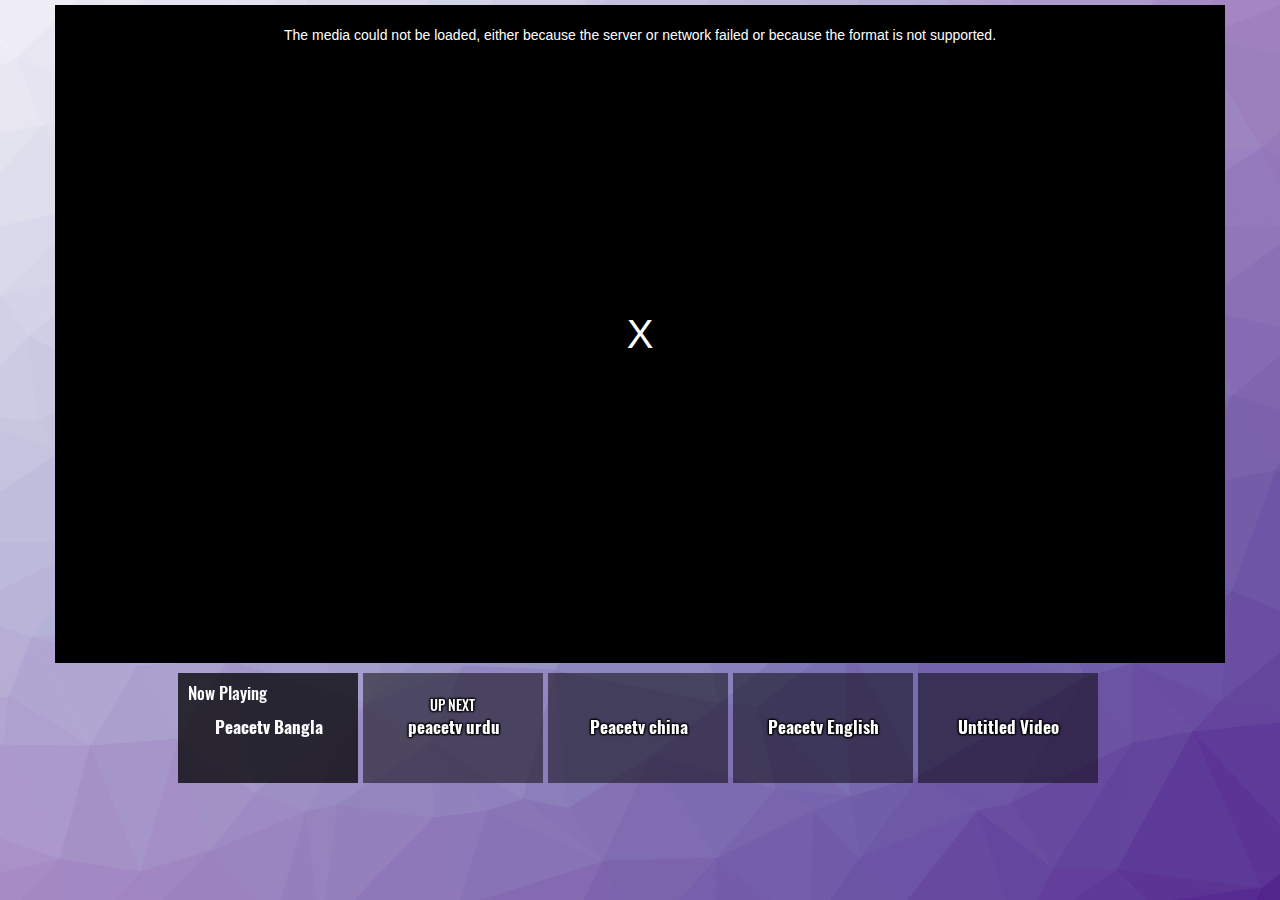
<file: Peactv/index.html>
<!doctype html>
<!--[if lt IE 7]>
<html class="no-js lt-ie9 lt-ie8 lt-ie7" lang=""> <![endif]-->
<!--[if IE 7]>
<html class="no-js lt-ie9 lt-ie8" lang=""> <![endif]-->
<!--[if IE 8]>
<html class="no-js lt-ie9" lang=""> <![endif]-->
<!--[if gt IE 8]><!-->
<html class="no-js" lang=""> <!--<![endif]-->
<head>
    <meta charset="utf-8">
    <meta http-equiv="X-UA-Compatible" content="IE=edge,chrome=1">
    <title>BPL Live 2019 TV HD |Exclusive HD Channels Tv </title>
    <meta content='Bangladesh' name='geo.country'/>
    <meta content='Live Tv HD,Sports Channel,Free Online Live Tv,IPL Live,Free TV,Football tv,Psl,t20 live,worldcup live, BDix Tv,Sony six, Soxy HD.' name='keywords'/>   
<meta content='width=device-width, initial-scale=1.0, maximum-scale=1.0, user-scalable=0' name='viewport'/>

   <meta name="description" content="">
    
    <link rel="stylesheet" href="css/app.css">
    <link rel="stylesheet" href="css/main.css">
</head>

<body>
<!--[if lt IE 8]>
<p class="browserupgrade">You are using an <strong>outdated</strong> browser. Please <a href="http://browsehappy.com/">upgrade
    your browser</a> to improve your experience.</p>
<![endif]-->

<div class="pattern pattern--hidden"></div>

<div class="container">

    <div class="player-container">
        <video id="video" class="video-js vjs-default-skin vjs-big-play-centered" controls autoplay data-setup='{"fluid": true}'></video>
        <div class="vjs-playlist vjs-playlist-horizontal"></div>
    </div>

</div>

<script src="js/app.js"></script>
<script src="js/main.js"></script>

</body>

</html>
</file>
<file: Peactv/css/app.css>
.pattern, .pattern svg {
    width: 100%;
    height: 100%
}

.pattern {
    position: fixed;
    z-index: -1;
    top: 0;
    left: 0;
    background: center center/cover no-repeat
}

.pattern--hidden {
    visibility: hidden;
    opacity: 0
}

.pattern--hidden .polygon {
    transition-duration: 0s
}

.polygon {
    transition: -webkit-transform .3s ease-in-out, opacity .3s ease-in-out;
    transition: transform .3s ease-in-out, opacity .3s ease-in-out;
    -webkit-transform: scale(1);
    transform: scale(1);
    -webkit-transform-origin: center bottom;
    transform-origin: center bottom
}

.polygon--hidden {
    opacity: 0;
    -webkit-transform: scale(0);
    transform: scale(0)
}

.ff .polygon {
    -webkit-transform: scale(1) !important;
    transform: scale(1) !important
}

/*!
 * Bootstrap v3.3.1 (http://getbootstrap.com)
 * Copyright 2011-2014 Twitter, Inc.
 * Licensed under MIT (https://github.com/twbs/bootstrap/blob/master/LICENSE)
 */
/*! normalize.css v3.0.2 | MIT License | git.io/normalize */
html {
    font-family: sans-serif;
    -webkit-text-size-adjust: 100%;
    -ms-text-size-adjust: 100%
}

body {
    margin: 0
}

article, aside, details, figcaption, figure, footer, header, hgroup, main, menu, nav, section, summary {
    display: block
}

audio, canvas, progress, video {
    display: inline-block;
    vertical-align: baseline
}

audio:not([controls]) {
    display: none;
    height: 0
}

[hidden], template {
    display: none
}

a {
    background-color: transparent
}

a:active, a:hover {
    outline: 0
}

abbr[title] {
    border-bottom: 1px dotted
}

b, strong {
    font-weight: 700
}

dfn {
    font-style: italic
}

h1 {
    margin: .67em 0;
    font-size: 2em
}

mark {
    color: #000;
    background: #ff0
}

small {
    font-size: 80%
}

sub, sup {
    position: relative;
    font-size: 75%;
    line-height: 0;
    vertical-align: baseline
}

sup {
    top: -.5em
}

sub {
    bottom: -.25em
}

img {
    border: 0
}

svg:not(:root) {
    overflow: hidden
}

figure {
    margin: 1em 40px
}

hr {
    height: 0;
    -webkit-box-sizing: content-box;
    -moz-box-sizing: content-box;
    box-sizing: content-box
}

pre {
    overflow: auto
}

code, kbd, pre, samp {
    font-family: monospace, monospace;
    font-size: 1em
}

button, input, optgroup, select, textarea {
    margin: 0;
    font: inherit;
    color: inherit
}

button {
    overflow: visible
}

button, select {
    text-transform: none
}

button, html input[type=button], input[type=reset], input[type=submit] {
    -webkit-appearance: button;
    cursor: pointer
}

button[disabled], html input[disabled] {
    cursor: default
}

button::-moz-focus-inner, input::-moz-focus-inner {
    padding: 0;
    border: 0
}

input {
    line-height: normal
}

input[type=checkbox], input[type=radio] {
    -webkit-box-sizing: border-box;
    -moz-box-sizing: border-box;
    box-sizing: border-box;
    padding: 0
}

input[type=number]::-webkit-inner-spin-button, input[type=number]::-webkit-outer-spin-button {
    height: auto
}

input[type=search] {
    -webkit-box-sizing: content-box;
    -moz-box-sizing: content-box;
    box-sizing: content-box;
    -webkit-appearance: textfield
}

input[type=search]::-webkit-search-cancel-button, input[type=search]::-webkit-search-decoration {
    -webkit-appearance: none
}

fieldset {
    padding: .35em .625em .75em;
    margin: 0 2px;
    border: 1px solid silver
}

legend {
    padding: 0;
    border: 0
}

textarea {
    overflow: auto
}

optgroup {
    font-weight: 700
}

table {
    border-spacing: 0;
    border-collapse: collapse
}

td, th {
    padding: 0
}

/*! Source: https://github.com/h5bp/html5-boilerplate/blob/master/src/css/main.css */
@media print {
    *, :before, :after {
        color: #000 !important;
        text-shadow: none !important;
        background: transparent !important;
        -webkit-box-shadow: none !important;
        box-shadow: none !important
    }

    a, a:visited {
        text-decoration: underline
    }

    a[href]:after {
        content: " (" attr(href) ")"
    }

    abbr[title]:after {
        content: " (" attr(title) ")"
    }

    a[href^="#"]:after, a[href^="javascript:"]:after {
        content: ""
    }

    pre, blockquote {
        border: 1px solid #999;
        page-break-inside: avoid
    }

    thead {
        display: table-header-group
    }

    tr, img {
        page-break-inside: avoid
    }

    img {
        max-width: 100% !important
    }

    p, h2, h3 {
        orphans: 3;
        widows: 3
    }

    h2, h3 {
        page-break-after: avoid
    }

    select {
        background: #fff !important
    }

    .navbar {
        display: none
    }

    .btn > .caret, .dropup > .btn > .caret {
        border-top-color: #000 !important
    }

    .label {
        border: 1px solid #000
    }

    .table {
        border-collapse: collapse !important
    }

    .table td, .table th {
        background-color: #fff !important
    }

    .table-bordered th, .table-bordered td {
        border: 1px solid #ddd !important
    }
}

@font-face {
    font-family: 'Glyphicons Halflings';
    src: url(../fonts/glyphicons-halflings-regular.eot);
    src: url(../fonts/glyphicons-halflings-regulard41d.eot?#iefix) format('embedded-opentype'), url(../fonts/glyphicons-halflings-regular.woff) format('woff'), url(../fonts/glyphicons-halflings-regular.ttf) format('truetype'), url(../fonts/glyphicons-halflings-regular.svg#glyphicons_halflingsregular) format('svg')
}

.glyphicon {
    position: relative;
    top: 1px;
    display: inline-block;
    font-family: 'Glyphicons Halflings';
    font-style: normal;
    font-weight: 400;
    line-height: 1;
    -webkit-font-smoothing: antialiased;
    -moz-osx-font-smoothing: grayscale
}

.glyphicon-asterisk:before {
    content: "\2a"
}

.glyphicon-plus:before {
    content: "\2b"
}

.glyphicon-euro:before, .glyphicon-eur:before {
    content: "\20ac"
}

.glyphicon-minus:before {
    content: "\2212"
}

.glyphicon-cloud:before {
    content: "\2601"
}

.glyphicon-envelope:before {
    content: "\2709"
}

.glyphicon-pencil:before {
    content: "\270f"
}

.glyphicon-glass:before {
    content: "\e001"
}

.glyphicon-music:before {
    content: "\e002"
}

.glyphicon-search:before {
    content: "\e003"
}

.glyphicon-heart:before {
    content: "\e005"
}

.glyphicon-star:before {
    content: "\e006"
}

.glyphicon-star-empty:before {
    content: "\e007"
}

.glyphicon-user:before {
    content: "\e008"
}

.glyphicon-film:before {
    content: "\e009"
}

.glyphicon-th-large:before {
    content: "\e010"
}

.glyphicon-th:before {
    content: "\e011"
}

.glyphicon-th-list:before {
    content: "\e012"
}

.glyphicon-ok:before {
    content: "\e013"
}

.glyphicon-remove:before {
    content: "\e014"
}

.glyphicon-zoom-in:before {
    content: "\e015"
}

.glyphicon-zoom-out:before {
    content: "\e016"
}

.glyphicon-off:before {
    content: "\e017"
}

.glyphicon-signal:before {
    content: "\e018"
}

.glyphicon-cog:before {
    content: "\e019"
}

.glyphicon-trash:before {
    content: "\e020"
}

.glyphicon-home:before {
    content: "\e021"
}

.glyphicon-file:before {
    content: "\e022"
}

.glyphicon-time:before {
    content: "\e023"
}

.glyphicon-road:before {
    content: "\e024"
}

.glyphicon-download-alt:before {
    content: "\e025"
}

.glyphicon-download:before {
    content: "\e026"
}

.glyphicon-upload:before {
    content: "\e027"
}

.glyphicon-inbox:before {
    content: "\e028"
}

.glyphicon-play-circle:before {
    content: "\e029"
}

.glyphicon-repeat:before {
    content: "\e030"
}

.glyphicon-refresh:before {
    content: "\e031"
}

.glyphicon-list-alt:before {
    content: "\e032"
}

.glyphicon-lock:before {
    content: "\e033"
}

.glyphicon-flag:before {
    content: "\e034"
}

.glyphicon-headphones:before {
    content: "\e035"
}

.glyphicon-volume-off:before {
    content: "\e036"
}

.glyphicon-volume-down:before {
    content: "\e037"
}

.glyphicon-volume-up:before {
    content: "\e038"
}

.glyphicon-qrcode:before {
    content: "\e039"
}

.glyphicon-barcode:before {
    content: "\e040"
}

.glyphicon-tag:before {
    content: "\e041"
}

.glyphicon-tags:before {
    content: "\e042"
}

.glyphicon-book:before {
    content: "\e043"
}

.glyphicon-bookmark:before {
    content: "\e044"
}

.glyphicon-print:before {
    content: "\e045"
}

.glyphicon-camera:before {
    content: "\e046"
}

.glyphicon-font:before {
    content: "\e047"
}

.glyphicon-bold:before {
    content: "\e048"
}

.glyphicon-italic:before {
    content: "\e049"
}

.glyphicon-text-height:before {
    content: "\e050"
}

.glyphicon-text-width:before {
    content: "\e051"
}

.glyphicon-align-left:before {
    content: "\e052"
}

.glyphicon-align-center:before {
    content: "\e053"
}

.glyphicon-align-right:before {
    content: "\e054"
}

.glyphicon-align-justify:before {
    content: "\e055"
}

.glyphicon-list:before {
    content: "\e056"
}

.glyphicon-indent-left:before {
    content: "\e057"
}

.glyphicon-indent-right:before {
    content: "\e058"
}

.glyphicon-facetime-video:before {
    content: "\e059"
}

.glyphicon-picture:before {
    content: "\e060"
}

.glyphicon-map-marker:before {
    content: "\e062"
}

.glyphicon-adjust:before {
    content: "\e063"
}

.glyphicon-tint:before {
    content: "\e064"
}

.glyphicon-edit:before {
    content: "\e065"
}

.glyphicon-share:before {
    content: "\e066"
}

.glyphicon-check:before {
    content: "\e067"
}

.glyphicon-move:before {
    content: "\e068"
}

.glyphicon-step-backward:before {
    content: "\e069"
}

.glyphicon-fast-backward:before {
    content: "\e070"
}

.glyphicon-backward:before {
    content: "\e071"
}

.glyphicon-play:before {
    content: "\e072"
}

.glyphicon-pause:before {
    content: "\e073"
}

.glyphicon-stop:before {
    content: "\e074"
}

.glyphicon-forward:before {
    content: "\e075"
}

.glyphicon-fast-forward:before {
    content: "\e076"
}

.glyphicon-step-forward:before {
    content: "\e077"
}

.glyphicon-eject:before {
    content: "\e078"
}

.glyphicon-chevron-left:before {
    content: "\e079"
}

.glyphicon-chevron-right:before {
    content: "\e080"
}

.glyphicon-plus-sign:before {
    content: "\e081"
}

.glyphicon-minus-sign:before {
    content: "\e082"
}

.glyphicon-remove-sign:before {
    content: "\e083"
}

.glyphicon-ok-sign:before {
    content: "\e084"
}

.glyphicon-question-sign:before {
    content: "\e085"
}

.glyphicon-info-sign:before {
    content: "\e086"
}

.glyphicon-screenshot:before {
    content: "\e087"
}

.glyphicon-remove-circle:before {
    content: "\e088"
}

.glyphicon-ok-circle:before {
    content: "\e089"
}

.glyphicon-ban-circle:before {
    content: "\e090"
}

.glyphicon-arrow-left:before {
    content: "\e091"
}

.glyphicon-arrow-right:before {
    content: "\e092"
}

.glyphicon-arrow-up:before {
    content: "\e093"
}

.glyphicon-arrow-down:before {
    content: "\e094"
}

.glyphicon-share-alt:before {
    content: "\e095"
}

.glyphicon-resize-full:before {
    content: "\e096"
}

.glyphicon-resize-small:before {
    content: "\e097"
}

.glyphicon-exclamation-sign:before {
    content: "\e101"
}

.glyphicon-gift:before {
    content: "\e102"
}

.glyphicon-leaf:before {
    content: "\e103"
}

.glyphicon-fire:before {
    content: "\e104"
}

.glyphicon-eye-open:before {
    content: "\e105"
}

.glyphicon-eye-close:before {
    content: "\e106"
}

.glyphicon-warning-sign:before {
    content: "\e107"
}

.glyphicon-plane:before {
    content: "\e108"
}

.glyphicon-calendar:before {
    content: "\e109"
}

.glyphicon-random:before {
    content: "\e110"
}

.glyphicon-comment:before {
    content: "\e111"
}

.glyphicon-magnet:before {
    content: "\e112"
}

.glyphicon-chevron-up:before {
    content: "\e113"
}

.glyphicon-chevron-down:before {
    content: "\e114"
}

.glyphicon-retweet:before {
    content: "\e115"
}

.glyphicon-shopping-cart:before {
    content: "\e116"
}

.glyphicon-folder-close:before {
    content: "\e117"
}

.glyphicon-folder-open:before {
    content: "\e118"
}

.glyphicon-resize-vertical:before {
    content: "\e119"
}

.glyphicon-resize-horizontal:before {
    content: "\e120"
}

.glyphicon-hdd:before {
    content: "\e121"
}

.glyphicon-bullhorn:before {
    content: "\e122"
}

.glyphicon-bell:before {
    content: "\e123"
}

.glyphicon-certificate:before {
    content: "\e124"
}

.glyphicon-thumbs-up:before {
    content: "\e125"
}

.glyphicon-thumbs-down:before {
    content: "\e126"
}

.glyphicon-hand-right:before {
    content: "\e127"
}

.glyphicon-hand-left:before {
    content: "\e128"
}

.glyphicon-hand-up:before {
    content: "\e129"
}

.glyphicon-hand-down:before {
    content: "\e130"
}

.glyphicon-circle-arrow-right:before {
    content: "\e131"
}

.glyphicon-circle-arrow-left:before {
    content: "\e132"
}

.glyphicon-circle-arrow-up:before {
    content: "\e133"
}

.glyphicon-circle-arrow-down:before {
    content: "\e134"
}

.glyphicon-globe:before {
    content: "\e135"
}

.glyphicon-wrench:before {
    content: "\e136"
}

.glyphicon-tasks:before {
    content: "\e137"
}

.glyphicon-filter:before {
    content: "\e138"
}

.glyphicon-briefcase:before {
    content: "\e139"
}

.glyphicon-fullscreen:before {
    content: "\e140"
}

.glyphicon-dashboard:before {
    content: "\e141"
}

.glyphicon-paperclip:before {
    content: "\e142"
}

.glyphicon-heart-empty:before {
    content: "\e143"
}

.glyphicon-link:before {
    content: "\e144"
}

.glyphicon-phone:before {
    content: "\e145"
}

.glyphicon-pushpin:before {
    content: "\e146"
}

.glyphicon-usd:before {
    content: "\e148"
}

.glyphicon-gbp:before {
    content: "\e149"
}

.glyphicon-sort:before {
    content: "\e150"
}

.glyphicon-sort-by-alphabet:before {
    content: "\e151"
}

.glyphicon-sort-by-alphabet-alt:before {
    content: "\e152"
}

.glyphicon-sort-by-order:before {
    content: "\e153"
}

.glyphicon-sort-by-order-alt:before {
    content: "\e154"
}

.glyphicon-sort-by-attributes:before {
    content: "\e155"
}

.glyphicon-sort-by-attributes-alt:before {
    content: "\e156"
}

.glyphicon-unchecked:before {
    content: "\e157"
}

.glyphicon-expand:before {
    content: "\e158"
}

.glyphicon-collapse-down:before {
    content: "\e159"
}

.glyphicon-collapse-up:before {
    content: "\e160"
}

.glyphicon-log-in:before {
    content: "\e161"
}

.glyphicon-flash:before {
    content: "\e162"
}

.glyphicon-log-out:before {
    content: "\e163"
}

.glyphicon-new-window:before {
    content: "\e164"
}

.glyphicon-record:before {
    content: "\e165"
}

.glyphicon-save:before {
    content: "\e166"
}

.glyphicon-open:before {
    content: "\e167"
}

.glyphicon-saved:before {
    content: "\e168"
}

.glyphicon-import:before {
    content: "\e169"
}

.glyphicon-export:before {
    content: "\e170"
}

.glyphicon-send:before {
    content: "\e171"
}

.glyphicon-floppy-disk:before {
    content: "\e172"
}

.glyphicon-floppy-saved:before {
    content: "\e173"
}

.glyphicon-floppy-remove:before {
    content: "\e174"
}

.glyphicon-floppy-save:before {
    content: "\e175"
}

.glyphicon-floppy-open:before {
    content: "\e176"
}

.glyphicon-credit-card:before {
    content: "\e177"
}

.glyphicon-transfer:before {
    content: "\e178"
}

.glyphicon-cutlery:before {
    content: "\e179"
}

.glyphicon-header:before {
    content: "\e180"
}

.glyphicon-compressed:before {
    content: "\e181"
}

.glyphicon-earphone:before {
    content: "\e182"
}

.glyphicon-phone-alt:before {
    content: "\e183"
}

.glyphicon-tower:before {
    content: "\e184"
}

.glyphicon-stats:before {
    content: "\e185"
}

.glyphicon-sd-video:before {
    content: "\e186"
}

.glyphicon-hd-video:before {
    content: "\e187"
}

.glyphicon-subtitles:before {
    content: "\e188"
}

.glyphicon-sound-stereo:before {
    content: "\e189"
}

.glyphicon-sound-dolby:before {
    content: "\e190"
}

.glyphicon-sound-5-1:before {
    content: "\e191"
}

.glyphicon-sound-6-1:before {
    content: "\e192"
}

.glyphicon-sound-7-1:before {
    content: "\e193"
}

.glyphicon-copyright-mark:before {
    content: "\e194"
}

.glyphicon-registration-mark:before {
    content: "\e195"
}

.glyphicon-cloud-download:before {
    content: "\e197"
}

.glyphicon-cloud-upload:before {
    content: "\e198"
}

.glyphicon-tree-conifer:before {
    content: "\e199"
}

.glyphicon-tree-deciduous:before {
    content: "\e200"
}

* {
    -webkit-box-sizing: border-box;
    -moz-box-sizing: border-box;
    box-sizing: border-box
}

:before, :after {
    -webkit-box-sizing: border-box;
    -moz-box-sizing: border-box;
    box-sizing: border-box
}

html {
    font-size: 10px;
    -webkit-tap-highlight-color: rgba(0, 0, 0, 0)
}

body {
    font-family: "Helvetica Neue", Helvetica, Arial, sans-serif;
    font-size: 14px;
    line-height: 1.42857143;
    color: #333;
    background-color: #fff
}

input, button, select, textarea {
    font-family: inherit;
    font-size: inherit;
    line-height: inherit
}

a {
    color: #337ab7;
    text-decoration: none
}

a:hover, a:focus {
    color: #23527c;
    text-decoration: underline
}

a:focus {
    outline: thin dotted;
    outline: 5px auto -webkit-focus-ring-color;
    outline-offset: -2px
}

figure {
    margin: 0
}

img {
    vertical-align: middle
}

.img-responsive, .thumbnail > img, .thumbnail a > img, .carousel-inner > .item > img, .carousel-inner > .item > a > img {
    display: block;
    max-width: 100%;
    height: auto
}

.img-rounded {
    border-radius: 6px
}

.img-thumbnail {
    display: inline-block;
    max-width: 100%;
    height: auto;
    padding: 4px;
    line-height: 1.42857143;
    background-color: #fff;
    border: 1px solid #ddd;
    border-radius: 4px;
    -webkit-transition: all .2s ease-in-out;
    -o-transition: all .2s ease-in-out;
    transition: all .2s ease-in-out
}

.img-circle {
    border-radius: 50%
}

hr {
    margin-top: 20px;
    margin-bottom: 20px;
    border: 0;
    border-top: 1px solid #eee
}

.sr-only {
    position: absolute;
    width: 1px;
    height: 1px;
    padding: 0;
    margin: -1px;
    overflow: hidden;
    clip: rect(0, 0, 0, 0);
    border: 0
}

.sr-only-focusable:active, .sr-only-focusable:focus {
    position: static;
    width: auto;
    height: auto;
    margin: 0;
    overflow: visible;
    clip: auto
}

h1, h2, h3, h4, h5, h6, .h1, .h2, .h3, .h4, .h5, .h6 {
    font-family: inherit;
    font-weight: 500;
    line-height: 1.1;
    color: inherit
}

h1 small, h2 small, h3 small, h4 small, h5 small, h6 small, .h1 small, .h2 small, .h3 small, .h4 small, .h5 small, .h6 small, h1 .small, h2 .small, h3 .small, h4 .small, h5 .small, h6 .small, .h1 .small, .h2 .small, .h3 .small, .h4 .small, .h5 .small, .h6 .small {
    font-weight: 400;
    line-height: 1;
    color: #777
}

h1, .h1, h2, .h2, h3, .h3 {
    margin-top: 20px;
    margin-bottom: 10px
}

h1 small, .h1 small, h2 small, .h2 small, h3 small, .h3 small, h1 .small, .h1 .small, h2 .small, .h2 .small, h3 .small, .h3 .small {
    font-size: 65%
}

h4, .h4, h5, .h5, h6, .h6 {
    margin-top: 10px;
    margin-bottom: 10px
}

h4 small, .h4 small, h5 small, .h5 small, h6 small, .h6 small, h4 .small, .h4 .small, h5 .small, .h5 .small, h6 .small, .h6 .small {
    font-size: 75%
}

h1, .h1 {
    font-size: 36px
}

h2, .h2 {
    font-size: 30px
}

h3, .h3 {
    font-size: 24px
}

h4, .h4 {
    font-size: 18px
}

h5, .h5 {
    font-size: 14px
}

h6, .h6 {
    font-size: 12px
}

p {
    margin: 0 0 10px
}

.lead {
    margin-bottom: 20px;
    font-size: 16px;
    font-weight: 300;
    line-height: 1.4
}

@media (min-width: 768px) {
    .lead {
        font-size: 21px
    }
}

small, .small {
    font-size: 85%
}

mark, .mark {
    padding: .2em;
    background-color: #fcf8e3
}

.text-left {
    text-align: left
}

.text-right {
    text-align: right
}

.text-center {
    text-align: center
}

.text-justify {
    text-align: justify
}

.text-nowrap {
    white-space: nowrap
}

.text-lowercase {
    text-transform: lowercase
}

.text-uppercase {
    text-transform: uppercase
}

.text-capitalize {
    text-transform: capitalize
}

.text-muted {
    color: #777
}

.text-primary {
    color: #337ab7
}

a.text-primary:hover {
    color: #286090
}

.text-success {
    color: #3c763d
}

a.text-success:hover {
    color: #2b542c
}

.text-info {
    color: #31708f
}

a.text-info:hover {
    color: #245269
}

.text-warning {
    color: #8a6d3b
}

a.text-warning:hover {
    color: #66512c
}

.text-danger {
    color: #a94442
}

a.text-danger:hover {
    color: #843534
}

.bg-primary {
    color: #fff;
    background-color: #337ab7
}

a.bg-primary:hover {
    background-color: #286090
}

.bg-success {
    background-color: #dff0d8
}

a.bg-success:hover {
    background-color: #c1e2b3
}

.bg-info {
    background-color: #d9edf7
}

a.bg-info:hover {
    background-color: #afd9ee
}

.bg-warning {
    background-color: #fcf8e3
}

a.bg-warning:hover {
    background-color: #f7ecb5
}

.bg-danger {
    background-color: #f2dede
}

a.bg-danger:hover {
    background-color: #e4b9b9
}

.page-header {
    padding-bottom: 9px;
    margin: 40px 0 20px;
    border-bottom: 1px solid #eee
}

ul, ol {
    margin-top: 0;
    margin-bottom: 10px
}

ul ul, ol ul, ul ol, ol ol {
    margin-bottom: 0
}

.list-unstyled {
    padding-left: 0;
    list-style: none
}

.list-inline {
    padding-left: 0;
    margin-left: -5px;
    list-style: none
}

.list-inline > li {
    display: inline-block;
    padding-right: 5px;
    padding-left: 5px
}

dl {
    margin-top: 0;
    margin-bottom: 20px
}

dt, dd {
    line-height: 1.42857143
}

dt {
    font-weight: 700
}

dd {
    margin-left: 0
}

@media (min-width: 768px) {
    .dl-horizontal dt {
        float: left;
        width: 160px;
        overflow: hidden;
        clear: left;
        text-align: right;
        text-overflow: ellipsis;
        white-space: nowrap
    }

    .dl-horizontal dd {
        margin-left: 180px
    }
}

abbr[title], abbr[data-original-title] {
    cursor: help;
    border-bottom: 1px dotted #777
}

.initialism {
    font-size: 90%;
    text-transform: uppercase
}

blockquote {
    padding: 10px 20px;
    margin: 0 0 20px;
    font-size: 17.5px;
    border-left: 5px solid #eee
}

blockquote p:last-child, blockquote ul:last-child, blockquote ol:last-child {
    margin-bottom: 0
}

blockquote footer, blockquote small, blockquote .small {
    display: block;
    font-size: 80%;
    line-height: 1.42857143;
    color: #777
}

blockquote footer:before, blockquote small:before, blockquote .small:before {
    content: '\2014 \00A0'
}

.blockquote-reverse, blockquote.pull-right {
    padding-right: 15px;
    padding-left: 0;
    text-align: right;
    border-right: 5px solid #eee;
    border-left: 0
}

.blockquote-reverse footer:before, blockquote.pull-right footer:before, .blockquote-reverse small:before, blockquote.pull-right small:before, .blockquote-reverse .small:before, blockquote.pull-right .small:before {
    content: ''
}

.blockquote-reverse footer:after, blockquote.pull-right footer:after, .blockquote-reverse small:after, blockquote.pull-right small:after, .blockquote-reverse .small:after, blockquote.pull-right .small:after {
    content: '\00A0 \2014'
}

address {
    margin-bottom: 20px;
    font-style: normal;
    line-height: 1.42857143
}

code, kbd, pre, samp {
    font-family: Menlo, Monaco, Consolas, "Courier New", monospace
}

code {
    padding: 2px 4px;
    font-size: 90%;
    color: #c7254e;
    background-color: #f9f2f4;
    border-radius: 4px
}

kbd {
    padding: 2px 4px;
    font-size: 90%;
    color: #fff;
    background-color: #333;
    border-radius: 3px;
    -webkit-box-shadow: inset 0 -1px 0 rgba(0, 0, 0, .25);
    box-shadow: inset 0 -1px 0 rgba(0, 0, 0, .25)
}

kbd kbd {
    padding: 0;
    font-size: 100%;
    font-weight: 700;
    -webkit-box-shadow: none;
    box-shadow: none
}

pre {
    display: block;
    padding: 9.5px;
    margin: 0 0 10px;
    font-size: 13px;
    line-height: 1.42857143;
    color: #333;
    word-break: break-all;
    word-wrap: break-word;
    background-color: #f5f5f5;
    border: 1px solid #ccc;
    border-radius: 4px
}

pre code {
    padding: 0;
    font-size: inherit;
    color: inherit;
    white-space: pre-wrap;
    background-color: transparent;
    border-radius: 0
}

.pre-scrollable {
    max-height: 340px;
    overflow-y: scroll
}

.container {
    padding-right: 15px;
    padding-left: 15px;
    margin-right: auto;
    margin-left: auto
}

@media (min-width: 768px) {
    .container {
        width: 750px
    }
}

@media (min-width: 992px) {
    .container {
        width: 970px
    }
}

@media (min-width: 1200px) {
    .container {
        width: 1170px
    }
}

.container-fluid {
    padding-right: 15px;
    padding-left: 15px;
    margin-right: auto;
    margin-left: auto
}

.row {
    margin-right: -15px;
    margin-left: -15px
}

.col-xs-1, .col-sm-1, .col-md-1, .col-lg-1, .col-xs-2, .col-sm-2, .col-md-2, .col-lg-2, .col-xs-3, .col-sm-3, .col-md-3, .col-lg-3, .col-xs-4, .col-sm-4, .col-md-4, .col-lg-4, .col-xs-5, .col-sm-5, .col-md-5, .col-lg-5, .col-xs-6, .col-sm-6, .col-md-6, .col-lg-6, .col-xs-7, .col-sm-7, .col-md-7, .col-lg-7, .col-xs-8, .col-sm-8, .col-md-8, .col-lg-8, .col-xs-9, .col-sm-9, .col-md-9, .col-lg-9, .col-xs-10, .col-sm-10, .col-md-10, .col-lg-10, .col-xs-11, .col-sm-11, .col-md-11, .col-lg-11, .col-xs-12, .col-sm-12, .col-md-12, .col-lg-12 {
    position: relative;
    min-height: 1px;
    padding-right: 15px;
    padding-left: 15px
}

.col-xs-1, .col-xs-2, .col-xs-3, .col-xs-4, .col-xs-5, .col-xs-6, .col-xs-7, .col-xs-8, .col-xs-9, .col-xs-10, .col-xs-11, .col-xs-12 {
    float: left
}

.col-xs-12 {
    width: 100%
}

.col-xs-11 {
    width: 91.66666667%
}

.col-xs-10 {
    width: 83.33333333%
}

.col-xs-9 {
    width: 75%
}

.col-xs-8 {
    width: 66.66666667%
}

.col-xs-7 {
    width: 58.33333333%
}

.col-xs-6 {
    width: 50%
}

.col-xs-5 {
    width: 41.66666667%
}

.col-xs-4 {
    width: 33.33333333%
}

.col-xs-3 {
    width: 25%
}

.col-xs-2 {
    width: 16.66666667%
}

.col-xs-1 {
    width: 8.33333333%
}

.col-xs-pull-12 {
    right: 100%
}

.col-xs-pull-11 {
    right: 91.66666667%
}

.col-xs-pull-10 {
    right: 83.33333333%
}

.col-xs-pull-9 {
    right: 75%
}

.col-xs-pull-8 {
    right: 66.66666667%
}

.col-xs-pull-7 {
    right: 58.33333333%
}

.col-xs-pull-6 {
    right: 50%
}

.col-xs-pull-5 {
    right: 41.66666667%
}

.col-xs-pull-4 {
    right: 33.33333333%
}

.col-xs-pull-3 {
    right: 25%
}

.col-xs-pull-2 {
    right: 16.66666667%
}

.col-xs-pull-1 {
    right: 8.33333333%
}

.col-xs-pull-0 {
    right: auto
}

.col-xs-push-12 {
    left: 100%
}

.col-xs-push-11 {
    left: 91.66666667%
}

.col-xs-push-10 {
    left: 83.33333333%
}

.col-xs-push-9 {
    left: 75%
}

.col-xs-push-8 {
    left: 66.66666667%
}

.col-xs-push-7 {
    left: 58.33333333%
}

.col-xs-push-6 {
    left: 50%
}

.col-xs-push-5 {
    left: 41.66666667%
}

.col-xs-push-4 {
    left: 33.33333333%
}

.col-xs-push-3 {
    left: 25%
}

.col-xs-push-2 {
    left: 16.66666667%
}

.col-xs-push-1 {
    left: 8.33333333%
}

.col-xs-push-0 {
    left: auto
}

.col-xs-offset-12 {
    margin-left: 100%
}

.col-xs-offset-11 {
    margin-left: 91.66666667%
}

.col-xs-offset-10 {
    margin-left: 83.33333333%
}

.col-xs-offset-9 {
    margin-left: 75%
}

.col-xs-offset-8 {
    margin-left: 66.66666667%
}

.col-xs-offset-7 {
    margin-left: 58.33333333%
}

.col-xs-offset-6 {
    margin-left: 50%
}

.col-xs-offset-5 {
    margin-left: 41.66666667%
}

.col-xs-offset-4 {
    margin-left: 33.33333333%
}

.col-xs-offset-3 {
    margin-left: 25%
}

.col-xs-offset-2 {
    margin-left: 16.66666667%
}

.col-xs-offset-1 {
    margin-left: 8.33333333%
}

.col-xs-offset-0 {
    margin-left: 0
}

@media (min-width: 768px) {
    .col-sm-1, .col-sm-2, .col-sm-3, .col-sm-4, .col-sm-5, .col-sm-6, .col-sm-7, .col-sm-8, .col-sm-9, .col-sm-10, .col-sm-11, .col-sm-12 {
        float: left
    }

    .col-sm-12 {
        width: 100%
    }

    .col-sm-11 {
        width: 91.66666667%
    }

    .col-sm-10 {
        width: 83.33333333%
    }

    .col-sm-9 {
        width: 75%
    }

    .col-sm-8 {
        width: 66.66666667%
    }

    .col-sm-7 {
        width: 58.33333333%
    }

    .col-sm-6 {
        width: 50%
    }

    .col-sm-5 {
        width: 41.66666667%
    }

    .col-sm-4 {
        width: 33.33333333%
    }

    .col-sm-3 {
        width: 25%
    }

    .col-sm-2 {
        width: 16.66666667%
    }

    .col-sm-1 {
        width: 8.33333333%
    }

    .col-sm-pull-12 {
        right: 100%
    }

    .col-sm-pull-11 {
        right: 91.66666667%
    }

    .col-sm-pull-10 {
        right: 83.33333333%
    }

    .col-sm-pull-9 {
        right: 75%
    }

    .col-sm-pull-8 {
        right: 66.66666667%
    }

    .col-sm-pull-7 {
        right: 58.33333333%
    }

    .col-sm-pull-6 {
        right: 50%
    }

    .col-sm-pull-5 {
        right: 41.66666667%
    }

    .col-sm-pull-4 {
        right: 33.33333333%
    }

    .col-sm-pull-3 {
        right: 25%
    }

    .col-sm-pull-2 {
        right: 16.66666667%
    }

    .col-sm-pull-1 {
        right: 8.33333333%
    }

    .col-sm-pull-0 {
        right: auto
    }

    .col-sm-push-12 {
        left: 100%
    }

    .col-sm-push-11 {
        left: 91.66666667%
    }

    .col-sm-push-10 {
        left: 83.33333333%
    }

    .col-sm-push-9 {
        left: 75%
    }

    .col-sm-push-8 {
        left: 66.66666667%
    }

    .col-sm-push-7 {
        left: 58.33333333%
    }

    .col-sm-push-6 {
        left: 50%
    }

    .col-sm-push-5 {
        left: 41.66666667%
    }

    .col-sm-push-4 {
        left: 33.33333333%
    }

    .col-sm-push-3 {
        left: 25%
    }

    .col-sm-push-2 {
        left: 16.66666667%
    }

    .col-sm-push-1 {
        left: 8.33333333%
    }

    .col-sm-push-0 {
        left: auto
    }

    .col-sm-offset-12 {
        margin-left: 100%
    }

    .col-sm-offset-11 {
        margin-left: 91.66666667%
    }

    .col-sm-offset-10 {
        margin-left: 83.33333333%
    }

    .col-sm-offset-9 {
        margin-left: 75%
    }

    .col-sm-offset-8 {
        margin-left: 66.66666667%
    }

    .col-sm-offset-7 {
        margin-left: 58.33333333%
    }

    .col-sm-offset-6 {
        margin-left: 50%
    }

    .col-sm-offset-5 {
        margin-left: 41.66666667%
    }

    .col-sm-offset-4 {
        margin-left: 33.33333333%
    }

    .col-sm-offset-3 {
        margin-left: 25%
    }

    .col-sm-offset-2 {
        margin-left: 16.66666667%
    }

    .col-sm-offset-1 {
        margin-left: 8.33333333%
    }

    .col-sm-offset-0 {
        margin-left: 0
    }
}

@media (min-width: 992px) {
    .col-md-1, .col-md-2, .col-md-3, .col-md-4, .col-md-5, .col-md-6, .col-md-7, .col-md-8, .col-md-9, .col-md-10, .col-md-11, .col-md-12 {
        float: left
    }

    .col-md-12 {
        width: 100%
    }

    .col-md-11 {
        width: 91.66666667%
    }

    .col-md-10 {
        width: 83.33333333%
    }

    .col-md-9 {
        width: 75%
    }

    .col-md-8 {
        width: 66.66666667%
    }

    .col-md-7 {
        width: 58.33333333%
    }

    .col-md-6 {
        width: 50%
    }

    .col-md-5 {
        width: 41.66666667%
    }

    .col-md-4 {
        width: 33.33333333%
    }

    .col-md-3 {
        width: 25%
    }

    .col-md-2 {
        width: 16.66666667%
    }

    .col-md-1 {
        width: 8.33333333%
    }

    .col-md-pull-12 {
        right: 100%
    }

    .col-md-pull-11 {
        right: 91.66666667%
    }

    .col-md-pull-10 {
        right: 83.33333333%
    }

    .col-md-pull-9 {
        right: 75%
    }

    .col-md-pull-8 {
        right: 66.66666667%
    }

    .col-md-pull-7 {
        right: 58.33333333%
    }

    .col-md-pull-6 {
        right: 50%
    }

    .col-md-pull-5 {
        right: 41.66666667%
    }

    .col-md-pull-4 {
        right: 33.33333333%
    }

    .col-md-pull-3 {
        right: 25%
    }

    .col-md-pull-2 {
        right: 16.66666667%
    }

    .col-md-pull-1 {
        right: 8.33333333%
    }

    .col-md-pull-0 {
        right: auto
    }

    .col-md-push-12 {
        left: 100%
    }

    .col-md-push-11 {
        left: 91.66666667%
    }

    .col-md-push-10 {
        left: 83.33333333%
    }

    .col-md-push-9 {
        left: 75%
    }

    .col-md-push-8 {
        left: 66.66666667%
    }

    .col-md-push-7 {
        left: 58.33333333%
    }

    .col-md-push-6 {
        left: 50%
    }

    .col-md-push-5 {
        left: 41.66666667%
    }

    .col-md-push-4 {
        left: 33.33333333%
    }

    .col-md-push-3 {
        left: 25%
    }

    .col-md-push-2 {
        left: 16.66666667%
    }

    .col-md-push-1 {
        left: 8.33333333%
    }

    .col-md-push-0 {
        left: auto
    }

    .col-md-offset-12 {
        margin-left: 100%
    }

    .col-md-offset-11 {
        margin-left: 91.66666667%
    }

    .col-md-offset-10 {
        margin-left: 83.33333333%
    }

    .col-md-offset-9 {
        margin-left: 75%
    }

    .col-md-offset-8 {
        margin-left: 66.66666667%
    }

    .col-md-offset-7 {
        margin-left: 58.33333333%
    }

    .col-md-offset-6 {
        margin-left: 50%
    }

    .col-md-offset-5 {
        margin-left: 41.66666667%
    }

    .col-md-offset-4 {
        margin-left: 33.33333333%
    }

    .col-md-offset-3 {
        margin-left: 25%
    }

    .col-md-offset-2 {
        margin-left: 16.66666667%
    }

    .col-md-offset-1 {
        margin-left: 8.33333333%
    }

    .col-md-offset-0 {
        margin-left: 0
    }
}

@media (min-width: 1200px) {
    .col-lg-1, .col-lg-2, .col-lg-3, .col-lg-4, .col-lg-5, .col-lg-6, .col-lg-7, .col-lg-8, .col-lg-9, .col-lg-10, .col-lg-11, .col-lg-12 {
        float: left
    }

    .col-lg-12 {
        width: 100%
    }

    .col-lg-11 {
        width: 91.66666667%
    }

    .col-lg-10 {
        width: 83.33333333%
    }

    .col-lg-9 {
        width: 75%
    }

    .col-lg-8 {
        width: 66.66666667%
    }

    .col-lg-7 {
        width: 58.33333333%
    }

    .col-lg-6 {
        width: 50%
    }

    .col-lg-5 {
        width: 41.66666667%
    }

    .col-lg-4 {
        width: 33.33333333%
    }

    .col-lg-3 {
        width: 25%
    }

    .col-lg-2 {
        width: 16.66666667%
    }

    .col-lg-1 {
        width: 8.33333333%
    }

    .col-lg-pull-12 {
        right: 100%
    }

    .col-lg-pull-11 {
        right: 91.66666667%
    }

    .col-lg-pull-10 {
        right: 83.33333333%
    }

    .col-lg-pull-9 {
        right: 75%
    }

    .col-lg-pull-8 {
        right: 66.66666667%
    }

    .col-lg-pull-7 {
        right: 58.33333333%
    }

    .col-lg-pull-6 {
        right: 50%
    }

    .col-lg-pull-5 {
        right: 41.66666667%
    }

    .col-lg-pull-4 {
        right: 33.33333333%
    }

    .col-lg-pull-3 {
        right: 25%
    }

    .col-lg-pull-2 {
        right: 16.66666667%
    }

    .col-lg-pull-1 {
        right: 8.33333333%
    }

    .col-lg-pull-0 {
        right: auto
    }

    .col-lg-push-12 {
        left: 100%
    }

    .col-lg-push-11 {
        left: 91.66666667%
    }

    .col-lg-push-10 {
        left: 83.33333333%
    }

    .col-lg-push-9 {
        left: 75%
    }

    .col-lg-push-8 {
        left: 66.66666667%
    }

    .col-lg-push-7 {
        left: 58.33333333%
    }

    .col-lg-push-6 {
        left: 50%
    }

    .col-lg-push-5 {
        left: 41.66666667%
    }

    .col-lg-push-4 {
        left: 33.33333333%
    }

    .col-lg-push-3 {
        left: 25%
    }

    .col-lg-push-2 {
        left: 16.66666667%
    }

    .col-lg-push-1 {
        left: 8.33333333%
    }

    .col-lg-push-0 {
        left: auto
    }

    .col-lg-offset-12 {
        margin-left: 100%
    }

    .col-lg-offset-11 {
        margin-left: 91.66666667%
    }

    .col-lg-offset-10 {
        margin-left: 83.33333333%
    }

    .col-lg-offset-9 {
        margin-left: 75%
    }

    .col-lg-offset-8 {
        margin-left: 66.66666667%
    }

    .col-lg-offset-7 {
        margin-left: 58.33333333%
    }

    .col-lg-offset-6 {
        margin-left: 50%
    }

    .col-lg-offset-5 {
        margin-left: 41.66666667%
    }

    .col-lg-offset-4 {
        margin-left: 33.33333333%
    }

    .col-lg-offset-3 {
        margin-left: 25%
    }

    .col-lg-offset-2 {
        margin-left: 16.66666667%
    }

    .col-lg-offset-1 {
        margin-left: 8.33333333%
    }

    .col-lg-offset-0 {
        margin-left: 0
    }
}

table {
    background-color: transparent
}

caption {
    padding-top: 8px;
    padding-bottom: 8px;
    color: #777;
    text-align: left
}

th {
    text-align: left
}

.table {
    width: 100%;
    max-width: 100%;
    margin-bottom: 20px
}

.table > thead > tr > th, .table > tbody > tr > th, .table > tfoot > tr > th, .table > thead > tr > td, .table > tbody > tr > td, .table > tfoot > tr > td {
    padding: 8px;
    line-height: 1.42857143;
    vertical-align: top;
    border-top: 1px solid #ddd
}

.table > thead > tr > th {
    vertical-align: bottom;
    border-bottom: 2px solid #ddd
}

.table > caption + thead > tr:first-child > th, .table > colgroup + thead > tr:first-child > th, .table > thead:first-child > tr:first-child > th, .table > caption + thead > tr:first-child > td, .table > colgroup + thead > tr:first-child > td, .table > thead:first-child > tr:first-child > td {
    border-top: 0
}

.table > tbody + tbody {
    border-top: 2px solid #ddd
}

.table .table {
    background-color: #fff
}

.table-condensed > thead > tr > th, .table-condensed > tbody > tr > th, .table-condensed > tfoot > tr > th, .table-condensed > thead > tr > td, .table-condensed > tbody > tr > td, .table-condensed > tfoot > tr > td {
    padding: 5px
}

.table-bordered {
    border: 1px solid #ddd
}

.table-bordered > thead > tr > th, .table-bordered > tbody > tr > th, .table-bordered > tfoot > tr > th, .table-bordered > thead > tr > td, .table-bordered > tbody > tr > td, .table-bordered > tfoot > tr > td {
    border: 1px solid #ddd
}

.table-bordered > thead > tr > th, .table-bordered > thead > tr > td {
    border-bottom-width: 2px
}

.table-striped > tbody > tr:nth-child(odd) {
    background-color: #f9f9f9
}

.table-hover > tbody > tr:hover {
    background-color: #f5f5f5
}

table col[class*=col-] {
    position: static;
    display: table-column;
    float: none
}

table td[class*=col-], table th[class*=col-] {
    position: static;
    display: table-cell;
    float: none
}

.table > thead > tr > td.active, .table > tbody > tr > td.active, .table > tfoot > tr > td.active, .table > thead > tr > th.active, .table > tbody > tr > th.active, .table > tfoot > tr > th.active, .table > thead > tr.active > td, .table > tbody > tr.active > td, .table > tfoot > tr.active > td, .table > thead > tr.active > th, .table > tbody > tr.active > th, .table > tfoot > tr.active > th {
    background-color: #f5f5f5
}

.table-hover > tbody > tr > td.active:hover, .table-hover > tbody > tr > th.active:hover, .table-hover > tbody > tr.active:hover > td, .table-hover > tbody > tr:hover > .active, .table-hover > tbody > tr.active:hover > th {
    background-color: #e8e8e8
}

.table > thead > tr > td.success, .table > tbody > tr > td.success, .table > tfoot > tr > td.success, .table > thead > tr > th.success, .table > tbody > tr > th.success, .table > tfoot > tr > th.success, .table > thead > tr.success > td, .table > tbody > tr.success > td, .table > tfoot > tr.success > td, .table > thead > tr.success > th, .table > tbody > tr.success > th, .table > tfoot > tr.success > th {
    background-color: #dff0d8
}

.table-hover > tbody > tr > td.success:hover, .table-hover > tbody > tr > th.success:hover, .table-hover > tbody > tr.success:hover > td, .table-hover > tbody > tr:hover > .success, .table-hover > tbody > tr.success:hover > th {
    background-color: #d0e9c6
}

.table > thead > tr > td.info, .table > tbody > tr > td.info, .table > tfoot > tr > td.info, .table > thead > tr > th.info, .table > tbody > tr > th.info, .table > tfoot > tr > th.info, .table > thead > tr.info > td, .table > tbody > tr.info > td, .table > tfoot > tr.info > td, .table > thead > tr.info > th, .table > tbody > tr.info > th, .table > tfoot > tr.info > th {
    background-color: #d9edf7
}

.table-hover > tbody > tr > td.info:hover, .table-hover > tbody > tr > th.info:hover, .table-hover > tbody > tr.info:hover > td, .table-hover > tbody > tr:hover > .info, .table-hover > tbody > tr.info:hover > th {
    background-color: #c4e3f3
}

.table > thead > tr > td.warning, .table > tbody > tr > td.warning, .table > tfoot > tr > td.warning, .table > thead > tr > th.warning, .table > tbody > tr > th.warning, .table > tfoot > tr > th.warning, .table > thead > tr.warning > td, .table > tbody > tr.warning > td, .table > tfoot > tr.warning > td, .table > thead > tr.warning > th, .table > tbody > tr.warning > th, .table > tfoot > tr.warning > th {
    background-color: #fcf8e3
}

.table-hover > tbody > tr > td.warning:hover, .table-hover > tbody > tr > th.warning:hover, .table-hover > tbody > tr.warning:hover > td, .table-hover > tbody > tr:hover > .warning, .table-hover > tbody > tr.warning:hover > th {
    background-color: #faf2cc
}

.table > thead > tr > td.danger, .table > tbody > tr > td.danger, .table > tfoot > tr > td.danger, .table > thead > tr > th.danger, .table > tbody > tr > th.danger, .table > tfoot > tr > th.danger, .table > thead > tr.danger > td, .table > tbody > tr.danger > td, .table > tfoot > tr.danger > td, .table > thead > tr.danger > th, .table > tbody > tr.danger > th, .table > tfoot > tr.danger > th {
    background-color: #f2dede
}

.table-hover > tbody > tr > td.danger:hover, .table-hover > tbody > tr > th.danger:hover, .table-hover > tbody > tr.danger:hover > td, .table-hover > tbody > tr:hover > .danger, .table-hover > tbody > tr.danger:hover > th {
    background-color: #ebcccc
}

.table-responsive {
    min-height: .01%;
    overflow-x: auto
}

@media screen and (max-width: 767px) {
    .table-responsive {
        width: 100%;
        margin-bottom: 15px;
        overflow-y: hidden;
        -ms-overflow-style: -ms-autohiding-scrollbar;
        border: 1px solid #ddd
    }

    .table-responsive > .table {
        margin-bottom: 0
    }

    .table-responsive > .table > thead > tr > th, .table-responsive > .table > tbody > tr > th, .table-responsive > .table > tfoot > tr > th, .table-responsive > .table > thead > tr > td, .table-responsive > .table > tbody > tr > td, .table-responsive > .table > tfoot > tr > td {
        white-space: nowrap
    }

    .table-responsive > .table-bordered {
        border: 0
    }

    .table-responsive > .table-bordered > thead > tr > th:first-child, .table-responsive > .table-bordered > tbody > tr > th:first-child, .table-responsive > .table-bordered > tfoot > tr > th:first-child, .table-responsive > .table-bordered > thead > tr > td:first-child, .table-responsive > .table-bordered > tbody > tr > td:first-child, .table-responsive > .table-bordered > tfoot > tr > td:first-child {
        border-left: 0
    }

    .table-responsive > .table-bordered > thead > tr > th:last-child, .table-responsive > .table-bordered > tbody > tr > th:last-child, .table-responsive > .table-bordered > tfoot > tr > th:last-child, .table-responsive > .table-bordered > thead > tr > td:last-child, .table-responsive > .table-bordered > tbody > tr > td:last-child, .table-responsive > .table-bordered > tfoot > tr > td:last-child {
        border-right: 0
    }

    .table-responsive > .table-bordered > tbody > tr:last-child > th, .table-responsive > .table-bordered > tfoot > tr:last-child > th, .table-responsive > .table-bordered > tbody > tr:last-child > td, .table-responsive > .table-bordered > tfoot > tr:last-child > td {
        border-bottom: 0
    }
}

fieldset {
    min-width: 0;
    padding: 0;
    margin: 0;
    border: 0
}

legend {
    display: block;
    width: 100%;
    padding: 0;
    margin-bottom: 20px;
    font-size: 21px;
    line-height: inherit;
    color: #333;
    border: 0;
    border-bottom: 1px solid #e5e5e5
}

label {
    display: inline-block;
    max-width: 100%;
    margin-bottom: 5px;
    font-weight: 700
}

input[type=search] {
    -webkit-box-sizing: border-box;
    -moz-box-sizing: border-box;
    box-sizing: border-box
}

input[type=radio], input[type=checkbox] {
    margin: 4px 0 0;
    margin-top: 1px \9;
    line-height: normal
}

input[type=file] {
    display: block
}

input[type=range] {
    display: block;
    width: 100%
}

select[multiple], select[size] {
    height: auto
}

input[type=file]:focus, input[type=radio]:focus, input[type=checkbox]:focus {
    outline: thin dotted;
    outline: 5px auto -webkit-focus-ring-color;
    outline-offset: -2px
}

output {
    display: block;
    padding-top: 7px;
    font-size: 14px;
    line-height: 1.42857143;
    color: #555
}

.form-control {
    display: block;
    width: 100%;
    height: 34px;
    padding: 6px 12px;
    font-size: 14px;
    line-height: 1.42857143;
    color: #555;
    background-color: #fff;
    background-image: none;
    border: 1px solid #ccc;
    border-radius: 4px;
    -webkit-box-shadow: inset 0 1px 1px rgba(0, 0, 0, .075);
    box-shadow: inset 0 1px 1px rgba(0, 0, 0, .075);
    -webkit-transition: border-color ease-in-out .15s, -webkit-box-shadow ease-in-out .15s;
    -o-transition: border-color ease-in-out .15s, box-shadow ease-in-out .15s;
    transition: border-color ease-in-out .15s, box-shadow ease-in-out .15s
}

.form-control:focus {
    border-color: #66afe9;
    outline: 0;
    -webkit-box-shadow: inset 0 1px 1px rgba(0, 0, 0, .075), 0 0 8px rgba(102, 175, 233, .6);
    box-shadow: inset 0 1px 1px rgba(0, 0, 0, .075), 0 0 8px rgba(102, 175, 233, .6)
}

.form-control::-moz-placeholder {
    color: #999;
    opacity: 1
}

.form-control:-ms-input-placeholder {
    color: #999
}

.form-control::-webkit-input-placeholder {
    color: #999
}

.form-control[disabled], .form-control[readonly], fieldset[disabled] .form-control {
    cursor: not-allowed;
    background-color: #eee;
    opacity: 1
}

textarea.form-control {
    height: auto
}

input[type=search] {
    -webkit-appearance: none
}

@media screen and (-webkit-min-device-pixel-ratio: 0) {
    input[type=date], input[type=time], input[type=datetime-local], input[type=month] {
        line-height: 34px
    }

    input[type=date].input-sm, input[type=time].input-sm, input[type=datetime-local].input-sm, input[type=month].input-sm {
        line-height: 30px
    }

    input[type=date].input-lg, input[type=time].input-lg, input[type=datetime-local].input-lg, input[type=month].input-lg {
        line-height: 46px
    }
}

.form-group {
    margin-bottom: 15px
}

.radio, .checkbox {
    position: relative;
    display: block;
    margin-top: 10px;
    margin-bottom: 10px
}

.radio label, .checkbox label {
    min-height: 20px;
    padding-left: 20px;
    margin-bottom: 0;
    font-weight: 400;
    cursor: pointer
}

.radio input[type=radio], .radio-inline input[type=radio], .checkbox input[type=checkbox], .checkbox-inline input[type=checkbox] {
    position: absolute;
    margin-top: 4px \9;
    margin-left: -20px
}

.radio + .radio, .checkbox + .checkbox {
    margin-top: -5px
}

.radio-inline, .checkbox-inline {
    display: inline-block;
    padding-left: 20px;
    margin-bottom: 0;
    font-weight: 400;
    vertical-align: middle;
    cursor: pointer
}

.radio-inline + .radio-inline, .checkbox-inline + .checkbox-inline {
    margin-top: 0;
    margin-left: 10px
}

input[type=radio][disabled], input[type=checkbox][disabled], input[type=radio].disabled, input[type=checkbox].disabled, fieldset[disabled] input[type=radio], fieldset[disabled] input[type=checkbox] {
    cursor: not-allowed
}

.radio-inline.disabled, .checkbox-inline.disabled, fieldset[disabled] .radio-inline, fieldset[disabled] .checkbox-inline {
    cursor: not-allowed
}

.radio.disabled label, .checkbox.disabled label, fieldset[disabled] .radio label, fieldset[disabled] .checkbox label {
    cursor: not-allowed
}

.form-control-static {
    padding-top: 7px;
    padding-bottom: 7px;
    margin-bottom: 0
}

.form-control-static.input-lg, .form-control-static.input-sm {
    padding-right: 0;
    padding-left: 0
}

.input-sm, .form-group-sm .form-control {
    height: 30px;
    padding: 5px 10px;
    font-size: 12px;
    line-height: 1.5;
    border-radius: 3px
}

select.input-sm, select.form-group-sm .form-control {
    height: 30px;
    line-height: 30px
}

textarea.input-sm, textarea.form-group-sm .form-control, select[multiple].input-sm, select[multiple].form-group-sm .form-control {
    height: auto
}

.input-lg, .form-group-lg .form-control {
    height: 46px;
    padding: 10px 16px;
    font-size: 18px;
    line-height: 1.33;
    border-radius: 6px
}

select.input-lg, select.form-group-lg .form-control {
    height: 46px;
    line-height: 46px
}

textarea.input-lg, textarea.form-group-lg .form-control, select[multiple].input-lg, select[multiple].form-group-lg .form-control {
    height: auto
}

.has-feedback {
    position: relative
}

.has-feedback .form-control {
    padding-right: 42.5px
}

.form-control-feedback {
    position: absolute;
    top: 0;
    right: 0;
    z-index: 2;
    display: block;
    width: 34px;
    height: 34px;
    line-height: 34px;
    text-align: center;
    pointer-events: none
}

.input-lg + .form-control-feedback {
    width: 46px;
    height: 46px;
    line-height: 46px
}

.input-sm + .form-control-feedback {
    width: 30px;
    height: 30px;
    line-height: 30px
}

.has-success .help-block, .has-success .control-label, .has-success .radio, .has-success .checkbox, .has-success .radio-inline, .has-success .checkbox-inline, .has-success.radio label, .has-success.checkbox label, .has-success.radio-inline label, .has-success.checkbox-inline label {
    color: #3c763d
}

.has-success .form-control {
    border-color: #3c763d;
    -webkit-box-shadow: inset 0 1px 1px rgba(0, 0, 0, .075);
    box-shadow: inset 0 1px 1px rgba(0, 0, 0, .075)
}

.has-success .form-control:focus {
    border-color: #2b542c;
    -webkit-box-shadow: inset 0 1px 1px rgba(0, 0, 0, .075), 0 0 6px #67b168;
    box-shadow: inset 0 1px 1px rgba(0, 0, 0, .075), 0 0 6px #67b168
}

.has-success .input-group-addon {
    color: #3c763d;
    background-color: #dff0d8;
    border-color: #3c763d
}

.has-success .form-control-feedback {
    color: #3c763d
}

.has-warning .help-block, .has-warning .control-label, .has-warning .radio, .has-warning .checkbox, .has-warning .radio-inline, .has-warning .checkbox-inline, .has-warning.radio label, .has-warning.checkbox label, .has-warning.radio-inline label, .has-warning.checkbox-inline label {
    color: #8a6d3b
}

.has-warning .form-control {
    border-color: #8a6d3b;
    -webkit-box-shadow: inset 0 1px 1px rgba(0, 0, 0, .075);
    box-shadow: inset 0 1px 1px rgba(0, 0, 0, .075)
}

.has-warning .form-control:focus {
    border-color: #66512c;
    -webkit-box-shadow: inset 0 1px 1px rgba(0, 0, 0, .075), 0 0 6px #c0a16b;
    box-shadow: inset 0 1px 1px rgba(0, 0, 0, .075), 0 0 6px #c0a16b
}

.has-warning .input-group-addon {
    color: #8a6d3b;
    background-color: #fcf8e3;
    border-color: #8a6d3b
}

.has-warning .form-control-feedback {
    color: #8a6d3b
}

.has-error .help-block, .has-error .control-label, .has-error .radio, .has-error .checkbox, .has-error .radio-inline, .has-error .checkbox-inline, .has-error.radio label, .has-error.checkbox label, .has-error.radio-inline label, .has-error.checkbox-inline label {
    color: #a94442
}

.has-error .form-control {
    border-color: #a94442;
    -webkit-box-shadow: inset 0 1px 1px rgba(0, 0, 0, .075);
    box-shadow: inset 0 1px 1px rgba(0, 0, 0, .075)
}

.has-error .form-control:focus {
    border-color: #843534;
    -webkit-box-shadow: inset 0 1px 1px rgba(0, 0, 0, .075), 0 0 6px #ce8483;
    box-shadow: inset 0 1px 1px rgba(0, 0, 0, .075), 0 0 6px #ce8483
}

.has-error .input-group-addon {
    color: #a94442;
    background-color: #f2dede;
    border-color: #a94442
}

.has-error .form-control-feedback {
    color: #a94442
}

.has-feedback label ~ .form-control-feedback {
    top: 25px
}

.has-feedback label.sr-only ~ .form-control-feedback {
    top: 0
}

.help-block {
    display: block;
    margin-top: 5px;
    margin-bottom: 10px;
    color: #737373
}

@media (min-width: 768px) {
    .form-inline .form-group {
        display: inline-block;
        margin-bottom: 0;
        vertical-align: middle
    }

    .form-inline .form-control {
        display: inline-block;
        width: auto;
        vertical-align: middle
    }

    .form-inline .form-control-static {
        display: inline-block
    }

    .form-inline .input-group {
        display: inline-table;
        vertical-align: middle
    }

    .form-inline .input-group .input-group-addon, .form-inline .input-group .input-group-btn, .form-inline .input-group .form-control {
        width: auto
    }

    .form-inline .input-group > .form-control {
        width: 100%
    }

    .form-inline .control-label {
        margin-bottom: 0;
        vertical-align: middle
    }

    .form-inline .radio, .form-inline .checkbox {
        display: inline-block;
        margin-top: 0;
        margin-bottom: 0;
        vertical-align: middle
    }

    .form-inline .radio label, .form-inline .checkbox label {
        padding-left: 0
    }

    .form-inline .radio input[type=radio], .form-inline .checkbox input[type=checkbox] {
        position: relative;
        margin-left: 0
    }

    .form-inline .has-feedback .form-control-feedback {
        top: 0
    }
}

.form-horizontal .radio, .form-horizontal .checkbox, .form-horizontal .radio-inline, .form-horizontal .checkbox-inline {
    padding-top: 7px;
    margin-top: 0;
    margin-bottom: 0
}

.form-horizontal .radio, .form-horizontal .checkbox {
    min-height: 27px
}

.form-horizontal .form-group {
    margin-right: -15px;
    margin-left: -15px
}

@media (min-width: 768px) {
    .form-horizontal .control-label {
        padding-top: 7px;
        margin-bottom: 0;
        text-align: right
    }
}

.form-horizontal .has-feedback .form-control-feedback {
    right: 15px
}

@media (min-width: 768px) {
    .form-horizontal .form-group-lg .control-label {
        padding-top: 14.3px
    }
}

@media (min-width: 768px) {
    .form-horizontal .form-group-sm .control-label {
        padding-top: 6px
    }
}

.btn {
    display: inline-block;
    padding: 6px 12px;
    margin-bottom: 0;
    font-size: 14px;
    font-weight: 400;
    line-height: 1.42857143;
    text-align: center;
    white-space: nowrap;
    vertical-align: middle;
    -ms-touch-action: manipulation;
    touch-action: manipulation;
    cursor: pointer;
    -webkit-user-select: none;
    -moz-user-select: none;
    -ms-user-select: none;
    user-select: none;
    background-image: none;
    border: 1px solid transparent;
    border-radius: 4px
}

.btn:focus, .btn:active:focus, .btn.active:focus, .btn.focus, .btn:active.focus, .btn.active.focus {
    outline: thin dotted;
    outline: 5px auto -webkit-focus-ring-color;
    outline-offset: -2px
}

.btn:hover, .btn:focus, .btn.focus {
    color: #333;
    text-decoration: none
}

.btn:active, .btn.active {
    background-image: none;
    outline: 0;
    -webkit-box-shadow: inset 0 3px 5px rgba(0, 0, 0, .125);
    box-shadow: inset 0 3px 5px rgba(0, 0, 0, .125)
}

.btn.disabled, .btn[disabled], fieldset[disabled] .btn {
    pointer-events: none;
    cursor: not-allowed;
    filter: alpha(opacity=65);
    -webkit-box-shadow: none;
    box-shadow: none;
    opacity: .65
}

.btn-default {
    color: #333;
    background-color: #fff;
    border-color: #ccc
}

.btn-default:hover, .btn-default:focus, .btn-default.focus, .btn-default:active, .btn-default.active, .open > .dropdown-toggle.btn-default {
    color: #333;
    background-color: #e6e6e6;
    border-color: #adadad
}

.btn-default:active, .btn-default.active, .open > .dropdown-toggle.btn-default {
    background-image: none
}

.btn-default.disabled, .btn-default[disabled], fieldset[disabled] .btn-default, .btn-default.disabled:hover, .btn-default[disabled]:hover, fieldset[disabled] .btn-default:hover, .btn-default.disabled:focus, .btn-default[disabled]:focus, fieldset[disabled] .btn-default:focus, .btn-default.disabled.focus, .btn-default[disabled].focus, fieldset[disabled] .btn-default.focus, .btn-default.disabled:active, .btn-default[disabled]:active, fieldset[disabled] .btn-default:active, .btn-default.disabled.active, .btn-default[disabled].active, fieldset[disabled] .btn-default.active {
    background-color: #fff;
    border-color: #ccc
}

.btn-default .badge {
    color: #fff;
    background-color: #333
}

.btn-primary {
    color: #fff;
    background-color: #337ab7;
    border-color: #2e6da4
}

.btn-primary:hover, .btn-primary:focus, .btn-primary.focus, .btn-primary:active, .btn-primary.active, .open > .dropdown-toggle.btn-primary {
    color: #fff;
    background-color: #286090;
    border-color: #204d74
}

.btn-primary:active, .btn-primary.active, .open > .dropdown-toggle.btn-primary {
    background-image: none
}

.btn-primary.disabled, .btn-primary[disabled], fieldset[disabled] .btn-primary, .btn-primary.disabled:hover, .btn-primary[disabled]:hover, fieldset[disabled] .btn-primary:hover, .btn-primary.disabled:focus, .btn-primary[disabled]:focus, fieldset[disabled] .btn-primary:focus, .btn-primary.disabled.focus, .btn-primary[disabled].focus, fieldset[disabled] .btn-primary.focus, .btn-primary.disabled:active, .btn-primary[disabled]:active, fieldset[disabled] .btn-primary:active, .btn-primary.disabled.active, .btn-primary[disabled].active, fieldset[disabled] .btn-primary.active {
    background-color: #337ab7;
    border-color: #2e6da4
}

.btn-primary .badge {
    color: #337ab7;
    background-color: #fff
}

.btn-success {
    color: #fff;
    background-color: #5cb85c;
    border-color: #4cae4c
}

.btn-success:hover, .btn-success:focus, .btn-success.focus, .btn-success:active, .btn-success.active, .open > .dropdown-toggle.btn-success {
    color: #fff;
    background-color: #449d44;
    border-color: #398439
}

.btn-success:active, .btn-success.active, .open > .dropdown-toggle.btn-success {
    background-image: none
}

.btn-success.disabled, .btn-success[disabled], fieldset[disabled] .btn-success, .btn-success.disabled:hover, .btn-success[disabled]:hover, fieldset[disabled] .btn-success:hover, .btn-success.disabled:focus, .btn-success[disabled]:focus, fieldset[disabled] .btn-success:focus, .btn-success.disabled.focus, .btn-success[disabled].focus, fieldset[disabled] .btn-success.focus, .btn-success.disabled:active, .btn-success[disabled]:active, fieldset[disabled] .btn-success:active, .btn-success.disabled.active, .btn-success[disabled].active, fieldset[disabled] .btn-success.active {
    background-color: #5cb85c;
    border-color: #4cae4c
}

.btn-success .badge {
    color: #5cb85c;
    background-color: #fff
}

.btn-info {
    color: #fff;
    background-color: #5bc0de;
    border-color: #46b8da
}

.btn-info:hover, .btn-info:focus, .btn-info.focus, .btn-info:active, .btn-info.active, .open > .dropdown-toggle.btn-info {
    color: #fff;
    background-color: #31b0d5;
    border-color: #269abc
}

.btn-info:active, .btn-info.active, .open > .dropdown-toggle.btn-info {
    background-image: none
}

.btn-info.disabled, .btn-info[disabled], fieldset[disabled] .btn-info, .btn-info.disabled:hover, .btn-info[disabled]:hover, fieldset[disabled] .btn-info:hover, .btn-info.disabled:focus, .btn-info[disabled]:focus, fieldset[disabled] .btn-info:focus, .btn-info.disabled.focus, .btn-info[disabled].focus, fieldset[disabled] .btn-info.focus, .btn-info.disabled:active, .btn-info[disabled]:active, fieldset[disabled] .btn-info:active, .btn-info.disabled.active, .btn-info[disabled].active, fieldset[disabled] .btn-info.active {
    background-color: #5bc0de;
    border-color: #46b8da
}

.btn-info .badge {
    color: #5bc0de;
    background-color: #fff
}

.btn-warning {
    color: #fff;
    background-color: #f0ad4e;
    border-color: #eea236
}

.btn-warning:hover, .btn-warning:focus, .btn-warning.focus, .btn-warning:active, .btn-warning.active, .open > .dropdown-toggle.btn-warning {
    color: #fff;
    background-color: #ec971f;
    border-color: #d58512
}

.btn-warning:active, .btn-warning.active, .open > .dropdown-toggle.btn-warning {
    background-image: none
}

.btn-warning.disabled, .btn-warning[disabled], fieldset[disabled] .btn-warning, .btn-warning.disabled:hover, .btn-warning[disabled]:hover, fieldset[disabled] .btn-warning:hover, .btn-warning.disabled:focus, .btn-warning[disabled]:focus, fieldset[disabled] .btn-warning:focus, .btn-warning.disabled.focus, .btn-warning[disabled].focus, fieldset[disabled] .btn-warning.focus, .btn-warning.disabled:active, .btn-warning[disabled]:active, fieldset[disabled] .btn-warning:active, .btn-warning.disabled.active, .btn-warning[disabled].active, fieldset[disabled] .btn-warning.active {
    background-color: #f0ad4e;
    border-color: #eea236
}

.btn-warning .badge {
    color: #f0ad4e;
    background-color: #fff
}

.btn-danger {
    color: #fff;
    background-color: #d9534f;
    border-color: #d43f3a
}

.btn-danger:hover, .btn-danger:focus, .btn-danger.focus, .btn-danger:active, .btn-danger.active, .open > .dropdown-toggle.btn-danger {
    color: #fff;
    background-color: #c9302c;
    border-color: #ac2925
}

.btn-danger:active, .btn-danger.active, .open > .dropdown-toggle.btn-danger {
    background-image: none
}

.btn-danger.disabled, .btn-danger[disabled], fieldset[disabled] .btn-danger, .btn-danger.disabled:hover, .btn-danger[disabled]:hover, fieldset[disabled] .btn-danger:hover, .btn-danger.disabled:focus, .btn-danger[disabled]:focus, fieldset[disabled] .btn-danger:focus, .btn-danger.disabled.focus, .btn-danger[disabled].focus, fieldset[disabled] .btn-danger.focus, .btn-danger.disabled:active, .btn-danger[disabled]:active, fieldset[disabled] .btn-danger:active, .btn-danger.disabled.active, .btn-danger[disabled].active, fieldset[disabled] .btn-danger.active {
    background-color: #d9534f;
    border-color: #d43f3a
}

.btn-danger .badge {
    color: #d9534f;
    background-color: #fff
}

.btn-link {
    font-weight: 400;
    color: #337ab7;
    border-radius: 0
}

.btn-link, .btn-link:active, .btn-link.active, .btn-link[disabled], fieldset[disabled] .btn-link {
    background-color: transparent;
    -webkit-box-shadow: none;
    box-shadow: none
}

.btn-link, .btn-link:hover, .btn-link:focus, .btn-link:active {
    border-color: transparent
}

.btn-link:hover, .btn-link:focus {
    color: #23527c;
    text-decoration: underline;
    background-color: transparent
}

.btn-link[disabled]:hover, fieldset[disabled] .btn-link:hover, .btn-link[disabled]:focus, fieldset[disabled] .btn-link:focus {
    color: #777;
    text-decoration: none
}

.btn-lg, .btn-group-lg > .btn {
    padding: 10px 16px;
    font-size: 18px;
    line-height: 1.33;
    border-radius: 6px
}

.btn-sm, .btn-group-sm > .btn {
    padding: 5px 10px;
    font-size: 12px;
    line-height: 1.5;
    border-radius: 3px
}

.btn-xs, .btn-group-xs > .btn {
    padding: 1px 5px;
    font-size: 12px;
    line-height: 1.5;
    border-radius: 3px
}

.btn-block {
    display: block;
    width: 100%
}

.btn-block + .btn-block {
    margin-top: 5px
}

input[type=submit].btn-block, input[type=reset].btn-block, input[type=button].btn-block {
    width: 100%
}

.fade {
    opacity: 0;
    -webkit-transition: opacity .15s linear;
    -o-transition: opacity .15s linear;
    transition: opacity .15s linear
}

.fade.in {
    opacity: 1
}

.collapse {
    display: none;
    visibility: hidden
}

.collapse.in {
    display: block;
    visibility: visible
}

tr.collapse.in {
    display: table-row
}

tbody.collapse.in {
    display: table-row-group
}

.collapsing {
    position: relative;
    height: 0;
    overflow: hidden;
    -webkit-transition-timing-function: ease;
    -o-transition-timing-function: ease;
    transition-timing-function: ease;
    -webkit-transition-duration: .35s;
    -o-transition-duration: .35s;
    transition-duration: .35s;
    -webkit-transition-property: height, visibility;
    -o-transition-property: height, visibility;
    transition-property: height, visibility
}

.caret {
    display: inline-block;
    width: 0;
    height: 0;
    margin-left: 2px;
    vertical-align: middle;
    border-top: 4px solid;
    border-right: 4px solid transparent;
    border-left: 4px solid transparent
}

.dropdown {
    position: relative
}

.dropdown-toggle:focus {
    outline: 0
}

.dropdown-menu {
    position: absolute;
    top: 100%;
    left: 0;
    z-index: 1000;
    display: none;
    float: left;
    min-width: 160px;
    padding: 5px 0;
    margin: 2px 0 0;
    font-size: 14px;
    text-align: left;
    list-style: none;
    background-color: #fff;
    -webkit-background-clip: padding-box;
    background-clip: padding-box;
    border: 1px solid #ccc;
    border: 1px solid rgba(0, 0, 0, .15);
    border-radius: 4px;
    -webkit-box-shadow: 0 6px 12px rgba(0, 0, 0, .175);
    box-shadow: 0 6px 12px rgba(0, 0, 0, .175)
}

.dropdown-menu.pull-right {
    right: 0;
    left: auto
}

.dropdown-menu .divider {
    height: 1px;
    margin: 9px 0;
    overflow: hidden;
    background-color: #e5e5e5
}

.dropdown-menu > li > a {
    display: block;
    padding: 3px 20px;
    clear: both;
    font-weight: 400;
    line-height: 1.42857143;
    color: #333;
    white-space: nowrap
}

.dropdown-menu > li > a:hover, .dropdown-menu > li > a:focus {
    color: #262626;
    text-decoration: none;
    background-color: #f5f5f5
}

.dropdown-menu > .active > a, .dropdown-menu > .active > a:hover, .dropdown-menu > .active > a:focus {
    color: #fff;
    text-decoration: none;
    background-color: #337ab7;
    outline: 0
}

.dropdown-menu > .disabled > a, .dropdown-menu > .disabled > a:hover, .dropdown-menu > .disabled > a:focus {
    color: #777
}

.dropdown-menu > .disabled > a:hover, .dropdown-menu > .disabled > a:focus {
    text-decoration: none;
    cursor: not-allowed;
    background-color: transparent;
    background-image: none;
    filter: progid:DXImageTransform.Microsoft.gradient(enabled=false)
}

.open > .dropdown-menu {
    display: block
}

.open > a {
    outline: 0
}

.dropdown-menu-right {
    right: 0;
    left: auto
}

.dropdown-menu-left {
    right: auto;
    left: 0
}

.dropdown-header {
    display: block;
    padding: 3px 20px;
    font-size: 12px;
    line-height: 1.42857143;
    color: #777;
    white-space: nowrap
}

.dropdown-backdrop {
    position: fixed;
    top: 0;
    right: 0;
    bottom: 0;
    left: 0;
    z-index: 990
}

.pull-right > .dropdown-menu {
    right: 0;
    left: auto
}

.dropup .caret, .navbar-fixed-bottom .dropdown .caret {
    content: "";
    border-top: 0;
    border-bottom: 4px solid
}

.dropup .dropdown-menu, .navbar-fixed-bottom .dropdown .dropdown-menu {
    top: auto;
    bottom: 100%;
    margin-bottom: 1px
}

@media (min-width: 768px) {
    .navbar-right .dropdown-menu {
        right: 0;
        left: auto
    }

    .navbar-right .dropdown-menu-left {
        right: auto;
        left: 0
    }
}

.btn-group, .btn-group-vertical {
    position: relative;
    display: inline-block;
    vertical-align: middle
}

.btn-group > .btn, .btn-group-vertical > .btn {
    position: relative;
    float: left
}

.btn-group > .btn:hover, .btn-group-vertical > .btn:hover, .btn-group > .btn:focus, .btn-group-vertical > .btn:focus, .btn-group > .btn:active, .btn-group-vertical > .btn:active, .btn-group > .btn.active, .btn-group-vertical > .btn.active {
    z-index: 2
}

.btn-group .btn + .btn, .btn-group .btn + .btn-group, .btn-group .btn-group + .btn, .btn-group .btn-group + .btn-group {
    margin-left: -1px
}

.btn-toolbar {
    margin-left: -5px
}

.btn-toolbar .btn-group, .btn-toolbar .input-group {
    float: left
}

.btn-toolbar > .btn, .btn-toolbar > .btn-group, .btn-toolbar > .input-group {
    margin-left: 5px
}

.btn-group > .btn:not(:first-child):not(:last-child):not(.dropdown-toggle) {
    border-radius: 0
}

.btn-group > .btn:first-child {
    margin-left: 0
}

.btn-group > .btn:first-child:not(:last-child):not(.dropdown-toggle) {
    border-top-right-radius: 0;
    border-bottom-right-radius: 0
}

.btn-group > .btn:last-child:not(:first-child), .btn-group > .dropdown-toggle:not(:first-child) {
    border-top-left-radius: 0;
    border-bottom-left-radius: 0
}

.btn-group > .btn-group {
    float: left
}

.btn-group > .btn-group:not(:first-child):not(:last-child) > .btn {
    border-radius: 0
}

.btn-group > .btn-group:first-child > .btn:last-child, .btn-group > .btn-group:first-child > .dropdown-toggle {
    border-top-right-radius: 0;
    border-bottom-right-radius: 0
}

.btn-group > .btn-group:last-child > .btn:first-child {
    border-top-left-radius: 0;
    border-bottom-left-radius: 0
}

.btn-group .dropdown-toggle:active, .btn-group.open .dropdown-toggle {
    outline: 0
}

.btn-group > .btn + .dropdown-toggle {
    padding-right: 8px;
    padding-left: 8px
}

.btn-group > .btn-lg + .dropdown-toggle {
    padding-right: 12px;
    padding-left: 12px
}

.btn-group.open .dropdown-toggle {
    -webkit-box-shadow: inset 0 3px 5px rgba(0, 0, 0, .125);
    box-shadow: inset 0 3px 5px rgba(0, 0, 0, .125)
}

.btn-group.open .dropdown-toggle.btn-link {
    -webkit-box-shadow: none;
    box-shadow: none
}

.btn .caret {
    margin-left: 0
}

.btn-lg .caret {
    border-width: 5px 5px 0;
    border-bottom-width: 0
}

.dropup .btn-lg .caret {
    border-width: 0 5px 5px
}

.btn-group-vertical > .btn, .btn-group-vertical > .btn-group, .btn-group-vertical > .btn-group > .btn {
    display: block;
    float: none;
    width: 100%;
    max-width: 100%
}

.btn-group-vertical > .btn-group > .btn {
    float: none
}

.btn-group-vertical > .btn + .btn, .btn-group-vertical > .btn + .btn-group, .btn-group-vertical > .btn-group + .btn, .btn-group-vertical > .btn-group + .btn-group {
    margin-top: -1px;
    margin-left: 0
}

.btn-group-vertical > .btn:not(:first-child):not(:last-child) {
    border-radius: 0
}

.btn-group-vertical > .btn:first-child:not(:last-child) {
    border-top-right-radius: 4px;
    border-bottom-right-radius: 0;
    border-bottom-left-radius: 0
}

.btn-group-vertical > .btn:last-child:not(:first-child) {
    border-top-left-radius: 0;
    border-top-right-radius: 0;
    border-bottom-left-radius: 4px
}

.btn-group-vertical > .btn-group:not(:first-child):not(:last-child) > .btn {
    border-radius: 0
}

.btn-group-vertical > .btn-group:first-child:not(:last-child) > .btn:last-child, .btn-group-vertical > .btn-group:first-child:not(:last-child) > .dropdown-toggle {
    border-bottom-right-radius: 0;
    border-bottom-left-radius: 0
}

.btn-group-vertical > .btn-group:last-child:not(:first-child) > .btn:first-child {
    border-top-left-radius: 0;
    border-top-right-radius: 0
}

.btn-group-justified {
    display: table;
    width: 100%;
    table-layout: fixed;
    border-collapse: separate
}

.btn-group-justified > .btn, .btn-group-justified > .btn-group {
    display: table-cell;
    float: none;
    width: 1%
}

.btn-group-justified > .btn-group .btn {
    width: 100%
}

.btn-group-justified > .btn-group .dropdown-menu {
    left: auto
}

[data-toggle=buttons] > .btn input[type=radio], [data-toggle=buttons] > .btn-group > .btn input[type=radio], [data-toggle=buttons] > .btn input[type=checkbox], [data-toggle=buttons] > .btn-group > .btn input[type=checkbox] {
    position: absolute;
    clip: rect(0, 0, 0, 0);
    pointer-events: none
}

.input-group {
    position: relative;
    display: table;
    border-collapse: separate
}

.input-group[class*=col-] {
    float: none;
    padding-right: 0;
    padding-left: 0
}

.input-group .form-control {
    position: relative;
    z-index: 2;
    float: left;
    width: 100%;
    margin-bottom: 0
}

.input-group-lg > .form-control, .input-group-lg > .input-group-addon, .input-group-lg > .input-group-btn > .btn {
    height: 46px;
    padding: 10px 16px;
    font-size: 18px;
    line-height: 1.33;
    border-radius: 6px
}

select.input-group-lg > .form-control, select.input-group-lg > .input-group-addon, select.input-group-lg > .input-group-btn > .btn {
    height: 46px;
    line-height: 46px
}

textarea.input-group-lg > .form-control, textarea.input-group-lg > .input-group-addon, textarea.input-group-lg > .input-group-btn > .btn, select[multiple].input-group-lg > .form-control, select[multiple].input-group-lg > .input-group-addon, select[multiple].input-group-lg > .input-group-btn > .btn {
    height: auto
}

.input-group-sm > .form-control, .input-group-sm > .input-group-addon, .input-group-sm > .input-group-btn > .btn {
    height: 30px;
    padding: 5px 10px;
    font-size: 12px;
    line-height: 1.5;
    border-radius: 3px
}

select.input-group-sm > .form-control, select.input-group-sm > .input-group-addon, select.input-group-sm > .input-group-btn > .btn {
    height: 30px;
    line-height: 30px
}

textarea.input-group-sm > .form-control, textarea.input-group-sm > .input-group-addon, textarea.input-group-sm > .input-group-btn > .btn, select[multiple].input-group-sm > .form-control, select[multiple].input-group-sm > .input-group-addon, select[multiple].input-group-sm > .input-group-btn > .btn {
    height: auto
}

.input-group-addon, .input-group-btn, .input-group .form-control {
    display: table-cell
}

.input-group-addon:not(:first-child):not(:last-child), .input-group-btn:not(:first-child):not(:last-child), .input-group .form-control:not(:first-child):not(:last-child) {
    border-radius: 0
}

.input-group-addon, .input-group-btn {
    width: 1%;
    white-space: nowrap;
    vertical-align: middle
}

.input-group-addon {
    padding: 6px 12px;
    font-size: 14px;
    font-weight: 400;
    line-height: 1;
    color: #555;
    text-align: center;
    background-color: #eee;
    border: 1px solid #ccc;
    border-radius: 4px
}

.input-group-addon.input-sm {
    padding: 5px 10px;
    font-size: 12px;
    border-radius: 3px
}

.input-group-addon.input-lg {
    padding: 10px 16px;
    font-size: 18px;
    border-radius: 6px
}

.input-group-addon input[type=radio], .input-group-addon input[type=checkbox] {
    margin-top: 0
}

.input-group .form-control:first-child, .input-group-addon:first-child, .input-group-btn:first-child > .btn, .input-group-btn:first-child > .btn-group > .btn, .input-group-btn:first-child > .dropdown-toggle, .input-group-btn:last-child > .btn:not(:last-child):not(.dropdown-toggle), .input-group-btn:last-child > .btn-group:not(:last-child) > .btn {
    border-top-right-radius: 0;
    border-bottom-right-radius: 0
}

.input-group-addon:first-child {
    border-right: 0
}

.input-group .form-control:last-child, .input-group-addon:last-child, .input-group-btn:last-child > .btn, .input-group-btn:last-child > .btn-group > .btn, .input-group-btn:last-child > .dropdown-toggle, .input-group-btn:first-child > .btn:not(:first-child), .input-group-btn:first-child > .btn-group:not(:first-child) > .btn {
    border-top-left-radius: 0;
    border-bottom-left-radius: 0
}

.input-group-addon:last-child {
    border-left: 0
}

.input-group-btn {
    position: relative;
    font-size: 0;
    white-space: nowrap
}

.input-group-btn > .btn {
    position: relative
}

.input-group-btn > .btn + .btn {
    margin-left: -1px
}

.input-group-btn > .btn:hover, .input-group-btn > .btn:focus, .input-group-btn > .btn:active {
    z-index: 2
}

.input-group-btn:first-child > .btn, .input-group-btn:first-child > .btn-group {
    margin-right: -1px
}

.input-group-btn:last-child > .btn, .input-group-btn:last-child > .btn-group {
    margin-left: -1px
}

.nav {
    padding-left: 0;
    margin-bottom: 0;
    list-style: none
}

.nav > li {
    position: relative;
    display: block
}

.nav > li > a {
    position: relative;
    display: block;
    padding: 10px 15px
}

.nav > li > a:hover, .nav > li > a:focus {
    text-decoration: none;
    background-color: #eee
}

.nav > li.disabled > a {
    color: #777
}

.nav > li.disabled > a:hover, .nav > li.disabled > a:focus {
    color: #777;
    text-decoration: none;
    cursor: not-allowed;
    background-color: transparent
}

.nav .open > a, .nav .open > a:hover, .nav .open > a:focus {
    background-color: #eee;
    border-color: #337ab7
}

.nav .nav-divider {
    height: 1px;
    margin: 9px 0;
    overflow: hidden;
    background-color: #e5e5e5
}

.nav > li > a > img {
    max-width: none
}

.nav-tabs {
    border-bottom: 1px solid #ddd
}

.nav-tabs > li {
    float: left;
    margin-bottom: -1px
}

.nav-tabs > li > a {
    margin-right: 2px;
    line-height: 1.42857143;
    border: 1px solid transparent;
    border-radius: 4px 4px 0 0
}

.nav-tabs > li > a:hover {
    border-color: #eee #eee #ddd
}

.nav-tabs > li.active > a, .nav-tabs > li.active > a:hover, .nav-tabs > li.active > a:focus {
    color: #555;
    cursor: default;
    background-color: #fff;
    border: 1px solid #ddd;
    border-bottom-color: transparent
}

.nav-tabs.nav-justified {
    width: 100%;
    border-bottom: 0
}

.nav-tabs.nav-justified > li {
    float: none
}

.nav-tabs.nav-justified > li > a {
    margin-bottom: 5px;
    text-align: center
}

.nav-tabs.nav-justified > .dropdown .dropdown-menu {
    top: auto;
    left: auto
}

@media (min-width: 768px) {
    .nav-tabs.nav-justified > li {
        display: table-cell;
        width: 1%
    }

    .nav-tabs.nav-justified > li > a {
        margin-bottom: 0
    }
}

.nav-tabs.nav-justified > li > a {
    margin-right: 0;
    border-radius: 4px
}

.nav-tabs.nav-justified > .active > a, .nav-tabs.nav-justified > .active > a:hover, .nav-tabs.nav-justified > .active > a:focus {
    border: 1px solid #ddd
}

@media (min-width: 768px) {
    .nav-tabs.nav-justified > li > a {
        border-bottom: 1px solid #ddd;
        border-radius: 4px 4px 0 0
    }

    .nav-tabs.nav-justified > .active > a, .nav-tabs.nav-justified > .active > a:hover, .nav-tabs.nav-justified > .active > a:focus {
        border-bottom-color: #fff
    }
}

.nav-pills > li {
    float: left
}

.nav-pills > li > a {
    border-radius: 4px
}

.nav-pills > li + li {
    margin-left: 2px
}

.nav-pills > li.active > a, .nav-pills > li.active > a:hover, .nav-pills > li.active > a:focus {
    color: #fff;
    background-color: #337ab7
}

.nav-stacked > li {
    float: none
}

.nav-stacked > li + li {
    margin-top: 2px;
    margin-left: 0
}

.nav-justified {
    width: 100%
}

.nav-justified > li {
    float: none
}

.nav-justified > li > a {
    margin-bottom: 5px;
    text-align: center
}

.nav-justified > .dropdown .dropdown-menu {
    top: auto;
    left: auto
}

@media (min-width: 768px) {
    .nav-justified > li {
        display: table-cell;
        width: 1%
    }

    .nav-justified > li > a {
        margin-bottom: 0
    }
}

.nav-tabs-justified {
    border-bottom: 0
}

.nav-tabs-justified > li > a {
    margin-right: 0;
    border-radius: 4px
}

.nav-tabs-justified > .active > a, .nav-tabs-justified > .active > a:hover, .nav-tabs-justified > .active > a:focus {
    border: 1px solid #ddd
}

@media (min-width: 768px) {
    .nav-tabs-justified > li > a {
        border-bottom: 1px solid #ddd;
        border-radius: 4px 4px 0 0
    }

    .nav-tabs-justified > .active > a, .nav-tabs-justified > .active > a:hover, .nav-tabs-justified > .active > a:focus {
        border-bottom-color: #fff
    }
}

.tab-content > .tab-pane {
    display: none;
    visibility: hidden
}

.tab-content > .active {
    display: block;
    visibility: visible
}

.nav-tabs .dropdown-menu {
    margin-top: -1px;
    border-top-left-radius: 0;
    border-top-right-radius: 0
}

.navbar {
    position: relative;
    min-height: 50px;
    margin-bottom: 20px;
    border: 1px solid transparent
}

@media (min-width: 768px) {
    .navbar {
        border-radius: 4px
    }
}

@media (min-width: 768px) {
    .navbar-header {
        float: left
    }
}

.navbar-collapse {
    padding-right: 15px;
    padding-left: 15px;
    overflow-x: visible;
    -webkit-overflow-scrolling: touch;
    border-top: 1px solid transparent;
    -webkit-box-shadow: inset 0 1px 0 rgba(255, 255, 255, .1);
    box-shadow: inset 0 1px 0 rgba(255, 255, 255, .1)
}

.navbar-collapse.in {
    overflow-y: auto
}

@media (min-width: 768px) {
    .navbar-collapse {
        width: auto;
        border-top: 0;
        -webkit-box-shadow: none;
        box-shadow: none
    }

    .navbar-collapse.collapse {
        display: block !important;
        height: auto !important;
        padding-bottom: 0;
        overflow: visible !important;
        visibility: visible !important
    }

    .navbar-collapse.in {
        overflow-y: visible
    }

    .navbar-fixed-top .navbar-collapse, .navbar-static-top .navbar-collapse, .navbar-fixed-bottom .navbar-collapse {
        padding-right: 0;
        padding-left: 0
    }
}

.navbar-fixed-top .navbar-collapse, .navbar-fixed-bottom .navbar-collapse {
    max-height: 340px
}

@media (max-device-width: 480px) and (orientation: landscape) {
    .navbar-fixed-top .navbar-collapse, .navbar-fixed-bottom .navbar-collapse {
        max-height: 200px
    }
}

.container > .navbar-header, .container-fluid > .navbar-header, .container > .navbar-collapse, .container-fluid > .navbar-collapse {
    margin-right: -15px;
    margin-left: -15px
}

@media (min-width: 768px) {
    .container > .navbar-header, .container-fluid > .navbar-header, .container > .navbar-collapse, .container-fluid > .navbar-collapse {
        margin-right: 0;
        margin-left: 0
    }
}

.navbar-static-top {
    z-index: 1000;
    border-width: 0 0 1px
}

@media (min-width: 768px) {
    .navbar-static-top {
        border-radius: 0
    }
}

.navbar-fixed-top, .navbar-fixed-bottom {
    position: fixed;
    right: 0;
    left: 0;
    z-index: 1030
}

@media (min-width: 768px) {
    .navbar-fixed-top, .navbar-fixed-bottom {
        border-radius: 0
    }
}

.navbar-fixed-top {
    top: 0;
    border-width: 0 0 1px
}

.navbar-fixed-bottom {
    bottom: 0;
    margin-bottom: 0;
    border-width: 1px 0 0
}

.navbar-brand {
    float: left;
    height: 50px;
    padding: 15px 15px;
    font-size: 18px;
    line-height: 20px
}

.navbar-brand:hover, .navbar-brand:focus {
    text-decoration: none
}

.navbar-brand > img {
    display: block
}

@media (min-width: 768px) {
    .navbar > .container .navbar-brand, .navbar > .container-fluid .navbar-brand {
        margin-left: -15px
    }
}

.navbar-toggle {
    position: relative;
    float: right;
    padding: 9px 10px;
    margin-top: 8px;
    margin-right: 15px;
    margin-bottom: 8px;
    background-color: transparent;
    background-image: none;
    border: 1px solid transparent;
    border-radius: 4px
}

.navbar-toggle:focus {
    outline: 0
}

.navbar-toggle .icon-bar {
    display: block;
    width: 22px;
    height: 2px;
    border-radius: 1px
}

.navbar-toggle .icon-bar + .icon-bar {
    margin-top: 4px
}

@media (min-width: 768px) {
    .navbar-toggle {
        display: none
    }
}

.navbar-nav {
    margin: 7.5px -15px
}

.navbar-nav > li > a {
    padding-top: 10px;
    padding-bottom: 10px;
    line-height: 20px
}

@media (max-width: 767px) {
    .navbar-nav .open .dropdown-menu {
        position: static;
        float: none;
        width: auto;
        margin-top: 0;
        background-color: transparent;
        border: 0;
        -webkit-box-shadow: none;
        box-shadow: none
    }

    .navbar-nav .open .dropdown-menu > li > a, .navbar-nav .open .dropdown-menu .dropdown-header {
        padding: 5px 15px 5px 25px
    }

    .navbar-nav .open .dropdown-menu > li > a {
        line-height: 20px
    }

    .navbar-nav .open .dropdown-menu > li > a:hover, .navbar-nav .open .dropdown-menu > li > a:focus {
        background-image: none
    }
}

@media (min-width: 768px) {
    .navbar-nav {
        float: left;
        margin: 0
    }

    .navbar-nav > li {
        float: left
    }

    .navbar-nav > li > a {
        padding-top: 15px;
        padding-bottom: 15px
    }
}

.navbar-form {
    padding: 10px 15px;
    margin-top: 8px;
    margin-right: -15px;
    margin-bottom: 8px;
    margin-left: -15px;
    border-top: 1px solid transparent;
    border-bottom: 1px solid transparent;
    -webkit-box-shadow: inset 0 1px 0 rgba(255, 255, 255, .1), 0 1px 0 rgba(255, 255, 255, .1);
    box-shadow: inset 0 1px 0 rgba(255, 255, 255, .1), 0 1px 0 rgba(255, 255, 255, .1)
}

@media (min-width: 768px) {
    .navbar-form .form-group {
        display: inline-block;
        margin-bottom: 0;
        vertical-align: middle
    }

    .navbar-form .form-control {
        display: inline-block;
        width: auto;
        vertical-align: middle
    }

    .navbar-form .form-control-static {
        display: inline-block
    }

    .navbar-form .input-group {
        display: inline-table;
        vertical-align: middle
    }

    .navbar-form .input-group .input-group-addon, .navbar-form .input-group .input-group-btn, .navbar-form .input-group .form-control {
        width: auto
    }

    .navbar-form .input-group > .form-control {
        width: 100%
    }

    .navbar-form .control-label {
        margin-bottom: 0;
        vertical-align: middle
    }

    .navbar-form .radio, .navbar-form .checkbox {
        display: inline-block;
        margin-top: 0;
        margin-bottom: 0;
        vertical-align: middle
    }

    .navbar-form .radio label, .navbar-form .checkbox label {
        padding-left: 0
    }

    .navbar-form .radio input[type=radio], .navbar-form .checkbox input[type=checkbox] {
        position: relative;
        margin-left: 0
    }

    .navbar-form .has-feedback .form-control-feedback {
        top: 0
    }
}

@media (max-width: 767px) {
    .navbar-form .form-group {
        margin-bottom: 5px
    }

    .navbar-form .form-group:last-child {
        margin-bottom: 0
    }
}

@media (min-width: 768px) {
    .navbar-form {
        width: auto;
        padding-top: 0;
        padding-bottom: 0;
        margin-right: 0;
        margin-left: 0;
        border: 0;
        -webkit-box-shadow: none;
        box-shadow: none
    }
}

.navbar-nav > li > .dropdown-menu {
    margin-top: 0;
    border-top-left-radius: 0;
    border-top-right-radius: 0
}

.navbar-fixed-bottom .navbar-nav > li > .dropdown-menu {
    border-top-left-radius: 4px;
    border-top-right-radius: 4px;
    border-bottom-right-radius: 0;
    border-bottom-left-radius: 0
}

.navbar-btn {
    margin-top: 8px;
    margin-bottom: 8px
}

.navbar-btn.btn-sm {
    margin-top: 10px;
    margin-bottom: 10px
}

.navbar-btn.btn-xs {
    margin-top: 14px;
    margin-bottom: 14px
}

.navbar-text {
    margin-top: 15px;
    margin-bottom: 15px
}

@media (min-width: 768px) {
    .navbar-text {
        float: left;
        margin-right: 15px;
        margin-left: 15px
    }
}

@media (min-width: 768px) {
    .navbar-left {
        float: left !important
    }

    .navbar-right {
        float: right !important;
        margin-right: -15px
    }

    .navbar-right ~ .navbar-right {
        margin-right: 0
    }
}

.navbar-default {
    background-color: #f8f8f8;
    border-color: #e7e7e7
}

.navbar-default .navbar-brand {
    color: #777
}

.navbar-default .navbar-brand:hover, .navbar-default .navbar-brand:focus {
    color: #5e5e5e;
    background-color: transparent
}

.navbar-default .navbar-text {
    color: #777
}

.navbar-default .navbar-nav > li > a {
    color: #777
}

.navbar-default .navbar-nav > li > a:hover, .navbar-default .navbar-nav > li > a:focus {
    color: #333;
    background-color: transparent
}

.navbar-default .navbar-nav > .active > a, .navbar-default .navbar-nav > .active > a:hover, .navbar-default .navbar-nav > .active > a:focus {
    color: #555;
    background-color: #e7e7e7
}

.navbar-default .navbar-nav > .disabled > a, .navbar-default .navbar-nav > .disabled > a:hover, .navbar-default .navbar-nav > .disabled > a:focus {
    color: #ccc;
    background-color: transparent
}

.navbar-default .navbar-toggle {
    border-color: #ddd
}

.navbar-default .navbar-toggle:hover, .navbar-default .navbar-toggle:focus {
    background-color: #ddd
}

.navbar-default .navbar-toggle .icon-bar {
    background-color: #888
}

.navbar-default .navbar-collapse, .navbar-default .navbar-form {
    border-color: #e7e7e7
}

.navbar-default .navbar-nav > .open > a, .navbar-default .navbar-nav > .open > a:hover, .navbar-default .navbar-nav > .open > a:focus {
    color: #555;
    background-color: #e7e7e7
}

@media (max-width: 767px) {
    .navbar-default .navbar-nav .open .dropdown-menu > li > a {
        color: #777
    }

    .navbar-default .navbar-nav .open .dropdown-menu > li > a:hover, .navbar-default .navbar-nav .open .dropdown-menu > li > a:focus {
        color: #333;
        background-color: transparent
    }

    .navbar-default .navbar-nav .open .dropdown-menu > .active > a, .navbar-default .navbar-nav .open .dropdown-menu > .active > a:hover, .navbar-default .navbar-nav .open .dropdown-menu > .active > a:focus {
        color: #555;
        background-color: #e7e7e7
    }

    .navbar-default .navbar-nav .open .dropdown-menu > .disabled > a, .navbar-default .navbar-nav .open .dropdown-menu > .disabled > a:hover, .navbar-default .navbar-nav .open .dropdown-menu > .disabled > a:focus {
        color: #ccc;
        background-color: transparent
    }
}

.navbar-default .navbar-link {
    color: #777
}

.navbar-default .navbar-link:hover {
    color: #333
}

.navbar-default .btn-link {
    color: #777
}

.navbar-default .btn-link:hover, .navbar-default .btn-link:focus {
    color: #333
}

.navbar-default .btn-link[disabled]:hover, fieldset[disabled] .navbar-default .btn-link:hover, .navbar-default .btn-link[disabled]:focus, fieldset[disabled] .navbar-default .btn-link:focus {
    color: #ccc
}

.navbar-inverse {
    background-color: #222;
    border-color: #080808
}

.navbar-inverse .navbar-brand {
    color: #9d9d9d
}

.navbar-inverse .navbar-brand:hover, .navbar-inverse .navbar-brand:focus {
    color: #fff;
    background-color: transparent
}

.navbar-inverse .navbar-text {
    color: #9d9d9d
}

.navbar-inverse .navbar-nav > li > a {
    color: #9d9d9d
}

.navbar-inverse .navbar-nav > li > a:hover, .navbar-inverse .navbar-nav > li > a:focus {
    color: #fff;
    background-color: transparent
}

.navbar-inverse .navbar-nav > .active > a, .navbar-inverse .navbar-nav > .active > a:hover, .navbar-inverse .navbar-nav > .active > a:focus {
    color: #fff;
    background-color: #080808
}

.navbar-inverse .navbar-nav > .disabled > a, .navbar-inverse .navbar-nav > .disabled > a:hover, .navbar-inverse .navbar-nav > .disabled > a:focus {
    color: #444;
    background-color: transparent
}

.navbar-inverse .navbar-toggle {
    border-color: #333
}

.navbar-inverse .navbar-toggle:hover, .navbar-inverse .navbar-toggle:focus {
    background-color: #333
}

.navbar-inverse .navbar-toggle .icon-bar {
    background-color: #fff
}

.navbar-inverse .navbar-collapse, .navbar-inverse .navbar-form {
    border-color: #101010
}

.navbar-inverse .navbar-nav > .open > a, .navbar-inverse .navbar-nav > .open > a:hover, .navbar-inverse .navbar-nav > .open > a:focus {
    color: #fff;
    background-color: #080808
}

@media (max-width: 767px) {
    .navbar-inverse .navbar-nav .open .dropdown-menu > .dropdown-header {
        border-color: #080808
    }

    .navbar-inverse .navbar-nav .open .dropdown-menu .divider {
        background-color: #080808
    }

    .navbar-inverse .navbar-nav .open .dropdown-menu > li > a {
        color: #9d9d9d
    }

    .navbar-inverse .navbar-nav .open .dropdown-menu > li > a:hover, .navbar-inverse .navbar-nav .open .dropdown-menu > li > a:focus {
        color: #fff;
        background-color: transparent
    }

    .navbar-inverse .navbar-nav .open .dropdown-menu > .active > a, .navbar-inverse .navbar-nav .open .dropdown-menu > .active > a:hover, .navbar-inverse .navbar-nav .open .dropdown-menu > .active > a:focus {
        color: #fff;
        background-color: #080808
    }

    .navbar-inverse .navbar-nav .open .dropdown-menu > .disabled > a, .navbar-inverse .navbar-nav .open .dropdown-menu > .disabled > a:hover, .navbar-inverse .navbar-nav .open .dropdown-menu > .disabled > a:focus {
        color: #444;
        background-color: transparent
    }
}

.navbar-inverse .navbar-link {
    color: #9d9d9d
}

.navbar-inverse .navbar-link:hover {
    color: #fff
}

.navbar-inverse .btn-link {
    color: #9d9d9d
}

.navbar-inverse .btn-link:hover, .navbar-inverse .btn-link:focus {
    color: #fff
}

.navbar-inverse .btn-link[disabled]:hover, fieldset[disabled] .navbar-inverse .btn-link:hover, .navbar-inverse .btn-link[disabled]:focus, fieldset[disabled] .navbar-inverse .btn-link:focus {
    color: #444
}

.breadcrumb {
    padding: 8px 15px;
    margin-bottom: 20px;
    list-style: none;
    background-color: #f5f5f5;
    border-radius: 4px
}

.breadcrumb > li {
    display: inline-block
}

.breadcrumb > li + li:before {
    padding: 0 5px;
    color: #ccc;
    content: "/\00a0"
}

.breadcrumb > .active {
    color: #777
}

.pagination {
    display: inline-block;
    padding-left: 0;
    margin: 20px 0;
    border-radius: 4px
}

.pagination > li {
    display: inline
}

.pagination > li > a, .pagination > li > span {
    position: relative;
    float: left;
    padding: 6px 12px;
    margin-left: -1px;
    line-height: 1.42857143;
    color: #337ab7;
    text-decoration: none;
    background-color: #fff;
    border: 1px solid #ddd
}

.pagination > li:first-child > a, .pagination > li:first-child > span {
    margin-left: 0;
    border-top-left-radius: 4px;
    border-bottom-left-radius: 4px
}

.pagination > li:last-child > a, .pagination > li:last-child > span {
    border-top-right-radius: 4px;
    border-bottom-right-radius: 4px
}

.pagination > li > a:hover, .pagination > li > span:hover, .pagination > li > a:focus, .pagination > li > span:focus {
    color: #23527c;
    background-color: #eee;
    border-color: #ddd
}

.pagination > .active > a, .pagination > .active > span, .pagination > .active > a:hover, .pagination > .active > span:hover, .pagination > .active > a:focus, .pagination > .active > span:focus {
    z-index: 2;
    color: #fff;
    cursor: default;
    background-color: #337ab7;
    border-color: #337ab7
}

.pagination > .disabled > span, .pagination > .disabled > span:hover, .pagination > .disabled > span:focus, .pagination > .disabled > a, .pagination > .disabled > a:hover, .pagination > .disabled > a:focus {
    color: #777;
    cursor: not-allowed;
    background-color: #fff;
    border-color: #ddd
}

.pagination-lg > li > a, .pagination-lg > li > span {
    padding: 10px 16px;
    font-size: 18px
}

.pagination-lg > li:first-child > a, .pagination-lg > li:first-child > span {
    border-top-left-radius: 6px;
    border-bottom-left-radius: 6px
}

.pagination-lg > li:last-child > a, .pagination-lg > li:last-child > span {
    border-top-right-radius: 6px;
    border-bottom-right-radius: 6px
}

.pagination-sm > li > a, .pagination-sm > li > span {
    padding: 5px 10px;
    font-size: 12px
}

.pagination-sm > li:first-child > a, .pagination-sm > li:first-child > span {
    border-top-left-radius: 3px;
    border-bottom-left-radius: 3px
}

.pagination-sm > li:last-child > a, .pagination-sm > li:last-child > span {
    border-top-right-radius: 3px;
    border-bottom-right-radius: 3px
}

.pager {
    padding-left: 0;
    margin: 20px 0;
    text-align: center;
    list-style: none
}

.pager li {
    display: inline
}

.pager li > a, .pager li > span {
    display: inline-block;
    padding: 5px 14px;
    background-color: #fff;
    border: 1px solid #ddd;
    border-radius: 15px
}

.pager li > a:hover, .pager li > a:focus {
    text-decoration: none;
    background-color: #eee
}

.pager .next > a, .pager .next > span {
    float: right
}

.pager .previous > a, .pager .previous > span {
    float: left
}

.pager .disabled > a, .pager .disabled > a:hover, .pager .disabled > a:focus, .pager .disabled > span {
    color: #777;
    cursor: not-allowed;
    background-color: #fff
}

.label {
    display: inline;
    padding: .2em .6em .3em;
    font-size: 75%;
    font-weight: 700;
    line-height: 1;
    color: #fff;
    text-align: center;
    white-space: nowrap;
    vertical-align: baseline;
    border-radius: .25em
}

a.label:hover, a.label:focus {
    color: #fff;
    text-decoration: none;
    cursor: pointer
}

.label:empty {
    display: none
}

.btn .label {
    position: relative;
    top: -1px
}

.label-default {
    background-color: #777
}

.label-default[href]:hover, .label-default[href]:focus {
    background-color: #5e5e5e
}

.label-primary {
    background-color: #337ab7
}

.label-primary[href]:hover, .label-primary[href]:focus {
    background-color: #286090
}

.label-success {
    background-color: #5cb85c
}

.label-success[href]:hover, .label-success[href]:focus {
    background-color: #449d44
}

.label-info {
    background-color: #5bc0de
}

.label-info[href]:hover, .label-info[href]:focus {
    background-color: #31b0d5
}

.label-warning {
    background-color: #f0ad4e
}

.label-warning[href]:hover, .label-warning[href]:focus {
    background-color: #ec971f
}

.label-danger {
    background-color: #d9534f
}

.label-danger[href]:hover, .label-danger[href]:focus {
    background-color: #c9302c
}

.badge {
    display: inline-block;
    min-width: 10px;
    padding: 3px 7px;
    font-size: 12px;
    font-weight: 700;
    line-height: 1;
    color: #fff;
    text-align: center;
    white-space: nowrap;
    vertical-align: baseline;
    background-color: #777;
    border-radius: 10px
}

.badge:empty {
    display: none
}

.btn .badge {
    position: relative;
    top: -1px
}

.btn-xs .badge {
    top: 0;
    padding: 1px 5px
}

a.badge:hover, a.badge:focus {
    color: #fff;
    text-decoration: none;
    cursor: pointer
}

.list-group-item.active > .badge, .nav-pills > .active > a > .badge {
    color: #337ab7;
    background-color: #fff
}

.list-group-item > .badge {
    float: right
}

.list-group-item > .badge + .badge {
    margin-right: 5px
}

.nav-pills > li > a > .badge {
    margin-left: 3px
}

.jumbotron {
    padding: 30px 15px;
    margin-bottom: 30px;
    color: inherit;
    background-color: #eee
}

.jumbotron h1, .jumbotron .h1 {
    color: inherit
}

.jumbotron p {
    margin-bottom: 15px;
    font-size: 21px;
    font-weight: 200
}

.jumbotron > hr {
    border-top-color: #d5d5d5
}

.container .jumbotron, .container-fluid .jumbotron {
    border-radius: 6px
}

.jumbotron .container {
    max-width: 100%
}

@media screen and (min-width: 768px) {
    .jumbotron {
        padding: 48px 0
    }

    .container .jumbotron, .container-fluid .jumbotron {
        padding-right: 60px;
        padding-left: 60px
    }

    .jumbotron h1, .jumbotron .h1 {
        font-size: 63px
    }
}

.thumbnail {
    display: block;
    padding: 4px;
    margin-bottom: 20px;
    line-height: 1.42857143;
    background-color: #fff;
    border: 1px solid #ddd;
    border-radius: 4px;
    -webkit-transition: border .2s ease-in-out;
    -o-transition: border .2s ease-in-out;
    transition: border .2s ease-in-out
}

.thumbnail > img, .thumbnail a > img {
    margin-right: auto;
    margin-left: auto
}

a.thumbnail:hover, a.thumbnail:focus, a.thumbnail.active {
    border-color: #337ab7
}

.thumbnail .caption {
    padding: 9px;
    color: #333
}

.alert {
    padding: 15px;
    margin-bottom: 20px;
    border: 1px solid transparent;
    border-radius: 4px
}

.alert h4 {
    margin-top: 0;
    color: inherit
}

.alert .alert-link {
    font-weight: 700
}

.alert > p, .alert > ul {
    margin-bottom: 0
}

.alert > p + p {
    margin-top: 5px
}

.alert-dismissable, .alert-dismissible {
    padding-right: 35px
}

.alert-dismissable .close, .alert-dismissible .close {
    position: relative;
    top: -2px;
    right: -21px;
    color: inherit
}

.alert-success {
    color: #3c763d;
    background-color: #dff0d8;
    border-color: #d6e9c6
}

.alert-success hr {
    border-top-color: #c9e2b3
}

.alert-success .alert-link {
    color: #2b542c
}

.alert-info {
    color: #31708f;
    background-color: #d9edf7;
    border-color: #bce8f1
}

.alert-info hr {
    border-top-color: #a6e1ec
}

.alert-info .alert-link {
    color: #245269
}

.alert-warning {
    color: #8a6d3b;
    background-color: #fcf8e3;
    border-color: #faebcc
}

.alert-warning hr {
    border-top-color: #f7e1b5
}

.alert-warning .alert-link {
    color: #66512c
}

.alert-danger {
    color: #a94442;
    background-color: #f2dede;
    border-color: #ebccd1
}

.alert-danger hr {
    border-top-color: #e4b9c0
}

.alert-danger .alert-link {
    color: #843534
}

@-webkit-keyframes progress-bar-stripes {
    from {
        background-position: 40px 0
    }
    to {
        background-position: 0 0
    }
}

@-o-keyframes progress-bar-stripes {
    from {
        background-position: 40px 0
    }
    to {
        background-position: 0 0
    }
}

@keyframes progress-bar-stripes {
    from {
        background-position: 40px 0
    }
    to {
        background-position: 0 0
    }
}

.progress {
    height: 20px;
    margin-bottom: 20px;
    overflow: hidden;
    background-color: #f5f5f5;
    border-radius: 4px;
    -webkit-box-shadow: inset 0 1px 2px rgba(0, 0, 0, .1);
    box-shadow: inset 0 1px 2px rgba(0, 0, 0, .1)
}

.progress-bar {
    float: left;
    width: 0;
    height: 100%;
    font-size: 12px;
    line-height: 20px;
    color: #fff;
    text-align: center;
    background-color: #337ab7;
    -webkit-box-shadow: inset 0 -1px 0 rgba(0, 0, 0, .15);
    box-shadow: inset 0 -1px 0 rgba(0, 0, 0, .15);
    -webkit-transition: width .6s ease;
    -o-transition: width .6s ease;
    transition: width .6s ease
}

.progress-striped .progress-bar, .progress-bar-striped {
    background-image: -webkit-linear-gradient(45deg, rgba(255, 255, 255, .15) 25%, transparent 25%, transparent 50%, rgba(255, 255, 255, .15) 50%, rgba(255, 255, 255, .15) 75%, transparent 75%, transparent);
    background-image: -o-linear-gradient(45deg, rgba(255, 255, 255, .15) 25%, transparent 25%, transparent 50%, rgba(255, 255, 255, .15) 50%, rgba(255, 255, 255, .15) 75%, transparent 75%, transparent);
    background-image: linear-gradient(45deg, rgba(255, 255, 255, .15) 25%, transparent 25%, transparent 50%, rgba(255, 255, 255, .15) 50%, rgba(255, 255, 255, .15) 75%, transparent 75%, transparent);
    -webkit-background-size: 40px 40px;
    background-size: 40px 40px
}

.progress.active .progress-bar, .progress-bar.active {
    -webkit-animation: progress-bar-stripes 2s linear infinite;
    -o-animation: progress-bar-stripes 2s linear infinite;
    animation: progress-bar-stripes 2s linear infinite
}

.progress-bar-success {
    background-color: #5cb85c
}

.progress-striped .progress-bar-success {
    background-image: -webkit-linear-gradient(45deg, rgba(255, 255, 255, .15) 25%, transparent 25%, transparent 50%, rgba(255, 255, 255, .15) 50%, rgba(255, 255, 255, .15) 75%, transparent 75%, transparent);
    background-image: -o-linear-gradient(45deg, rgba(255, 255, 255, .15) 25%, transparent 25%, transparent 50%, rgba(255, 255, 255, .15) 50%, rgba(255, 255, 255, .15) 75%, transparent 75%, transparent);
    background-image: linear-gradient(45deg, rgba(255, 255, 255, .15) 25%, transparent 25%, transparent 50%, rgba(255, 255, 255, .15) 50%, rgba(255, 255, 255, .15) 75%, transparent 75%, transparent)
}

.progress-bar-info {
    background-color: #5bc0de
}

.progress-striped .progress-bar-info {
    background-image: -webkit-linear-gradient(45deg, rgba(255, 255, 255, .15) 25%, transparent 25%, transparent 50%, rgba(255, 255, 255, .15) 50%, rgba(255, 255, 255, .15) 75%, transparent 75%, transparent);
    background-image: -o-linear-gradient(45deg, rgba(255, 255, 255, .15) 25%, transparent 25%, transparent 50%, rgba(255, 255, 255, .15) 50%, rgba(255, 255, 255, .15) 75%, transparent 75%, transparent);
    background-image: linear-gradient(45deg, rgba(255, 255, 255, .15) 25%, transparent 25%, transparent 50%, rgba(255, 255, 255, .15) 50%, rgba(255, 255, 255, .15) 75%, transparent 75%, transparent)
}

.progress-bar-warning {
    background-color: #f0ad4e
}

.progress-striped .progress-bar-warning {
    background-image: -webkit-linear-gradient(45deg, rgba(255, 255, 255, .15) 25%, transparent 25%, transparent 50%, rgba(255, 255, 255, .15) 50%, rgba(255, 255, 255, .15) 75%, transparent 75%, transparent);
    background-image: -o-linear-gradient(45deg, rgba(255, 255, 255, .15) 25%, transparent 25%, transparent 50%, rgba(255, 255, 255, .15) 50%, rgba(255, 255, 255, .15) 75%, transparent 75%, transparent);
    background-image: linear-gradient(45deg, rgba(255, 255, 255, .15) 25%, transparent 25%, transparent 50%, rgba(255, 255, 255, .15) 50%, rgba(255, 255, 255, .15) 75%, transparent 75%, transparent)
}

.progress-bar-danger {
    background-color: #d9534f
}

.progress-striped .progress-bar-danger {
    background-image: -webkit-linear-gradient(45deg, rgba(255, 255, 255, .15) 25%, transparent 25%, transparent 50%, rgba(255, 255, 255, .15) 50%, rgba(255, 255, 255, .15) 75%, transparent 75%, transparent);
    background-image: -o-linear-gradient(45deg, rgba(255, 255, 255, .15) 25%, transparent 25%, transparent 50%, rgba(255, 255, 255, .15) 50%, rgba(255, 255, 255, .15) 75%, transparent 75%, transparent);
    background-image: linear-gradient(45deg, rgba(255, 255, 255, .15) 25%, transparent 25%, transparent 50%, rgba(255, 255, 255, .15) 50%, rgba(255, 255, 255, .15) 75%, transparent 75%, transparent)
}

.media {
    margin-top: 15px
}

.media:first-child {
    margin-top: 0
}

.media-right, .media > .pull-right {
    padding-left: 10px
}

.media-left, .media > .pull-left {
    padding-right: 10px
}

.media-left, .media-right, .media-body {
    display: table-cell;
    vertical-align: top
}

.media-middle {
    vertical-align: middle
}

.media-bottom {
    vertical-align: bottom
}

.media-heading {
    margin-top: 0;
    margin-bottom: 5px
}

.media-list {
    padding-left: 0;
    list-style: none
}

.list-group {
    padding-left: 0;
    margin-bottom: 20px
}

.list-group-item {
    position: relative;
    display: block;
    padding: 10px 15px;
    margin-bottom: -1px;
    background-color: #fff;
    border: 1px solid #ddd
}

.list-group-item:first-child {
    border-top-left-radius: 4px;
    border-top-right-radius: 4px
}

.list-group-item:last-child {
    margin-bottom: 0;
    border-bottom-right-radius: 4px;
    border-bottom-left-radius: 4px
}

a.list-group-item {
    color: #555
}

a.list-group-item .list-group-item-heading {
    color: #333
}

a.list-group-item:hover, a.list-group-item:focus {
    color: #555;
    text-decoration: none;
    background-color: #f5f5f5
}

.list-group-item.disabled, .list-group-item.disabled:hover, .list-group-item.disabled:focus {
    color: #777;
    cursor: not-allowed;
    background-color: #eee
}

.list-group-item.disabled .list-group-item-heading, .list-group-item.disabled:hover .list-group-item-heading, .list-group-item.disabled:focus .list-group-item-heading {
    color: inherit
}

.list-group-item.disabled .list-group-item-text, .list-group-item.disabled:hover .list-group-item-text, .list-group-item.disabled:focus .list-group-item-text {
    color: #777
}

.list-group-item.active, .list-group-item.active:hover, .list-group-item.active:focus {
    z-index: 2;
    color: #fff;
    background-color: #337ab7;
    border-color: #337ab7
}

.list-group-item.active .list-group-item-heading, .list-group-item.active:hover .list-group-item-heading, .list-group-item.active:focus .list-group-item-heading, .list-group-item.active .list-group-item-heading > small, .list-group-item.active:hover .list-group-item-heading > small, .list-group-item.active:focus .list-group-item-heading > small, .list-group-item.active .list-group-item-heading > .small, .list-group-item.active:hover .list-group-item-heading > .small, .list-group-item.active:focus .list-group-item-heading > .small {
    color: inherit
}

.list-group-item.active .list-group-item-text, .list-group-item.active:hover .list-group-item-text, .list-group-item.active:focus .list-group-item-text {
    color: #c7ddef
}

.list-group-item-success {
    color: #3c763d;
    background-color: #dff0d8
}

a.list-group-item-success {
    color: #3c763d
}

a.list-group-item-success .list-group-item-heading {
    color: inherit
}

a.list-group-item-success:hover, a.list-group-item-success:focus {
    color: #3c763d;
    background-color: #d0e9c6
}

a.list-group-item-success.active, a.list-group-item-success.active:hover, a.list-group-item-success.active:focus {
    color: #fff;
    background-color: #3c763d;
    border-color: #3c763d
}

.list-group-item-info {
    color: #31708f;
    background-color: #d9edf7
}

a.list-group-item-info {
    color: #31708f
}

a.list-group-item-info .list-group-item-heading {
    color: inherit
}

a.list-group-item-info:hover, a.list-group-item-info:focus {
    color: #31708f;
    background-color: #c4e3f3
}

a.list-group-item-info.active, a.list-group-item-info.active:hover, a.list-group-item-info.active:focus {
    color: #fff;
    background-color: #31708f;
    border-color: #31708f
}

.list-group-item-warning {
    color: #8a6d3b;
    background-color: #fcf8e3
}

a.list-group-item-warning {
    color: #8a6d3b
}

a.list-group-item-warning .list-group-item-heading {
    color: inherit
}

a.list-group-item-warning:hover, a.list-group-item-warning:focus {
    color: #8a6d3b;
    background-color: #faf2cc
}

a.list-group-item-warning.active, a.list-group-item-warning.active:hover, a.list-group-item-warning.active:focus {
    color: #fff;
    background-color: #8a6d3b;
    border-color: #8a6d3b
}

.list-group-item-danger {
    color: #a94442;
    background-color: #f2dede
}

a.list-group-item-danger {
    color: #a94442
}

a.list-group-item-danger .list-group-item-heading {
    color: inherit
}

a.list-group-item-danger:hover, a.list-group-item-danger:focus {
    color: #a94442;
    background-color: #ebcccc
}

a.list-group-item-danger.active, a.list-group-item-danger.active:hover, a.list-group-item-danger.active:focus {
    color: #fff;
    background-color: #a94442;
    border-color: #a94442
}

.list-group-item-heading {
    margin-top: 0;
    margin-bottom: 5px
}

.list-group-item-text {
    margin-bottom: 0;
    line-height: 1.3
}

.panel {
    margin-bottom: 20px;
    background-color: #fff;
    border: 1px solid transparent;
    border-radius: 4px;
    -webkit-box-shadow: 0 1px 1px rgba(0, 0, 0, .05);
    box-shadow: 0 1px 1px rgba(0, 0, 0, .05)
}

.panel-body {
    padding: 15px
}

.panel-heading {
    padding: 10px 15px;
    border-bottom: 1px solid transparent;
    border-top-left-radius: 3px;
    border-top-right-radius: 3px
}

.panel-heading > .dropdown .dropdown-toggle {
    color: inherit
}

.panel-title {
    margin-top: 0;
    margin-bottom: 0;
    font-size: 16px;
    color: inherit
}

.panel-title > a {
    color: inherit
}

.panel-footer {
    padding: 10px 15px;
    background-color: #f5f5f5;
    border-top: 1px solid #ddd;
    border-bottom-right-radius: 3px;
    border-bottom-left-radius: 3px
}

.panel > .list-group, .panel > .panel-collapse > .list-group {
    margin-bottom: 0
}

.panel > .list-group .list-group-item, .panel > .panel-collapse > .list-group .list-group-item {
    border-width: 1px 0;
    border-radius: 0
}

.panel > .list-group:first-child .list-group-item:first-child, .panel > .panel-collapse > .list-group:first-child .list-group-item:first-child {
    border-top: 0;
    border-top-left-radius: 3px;
    border-top-right-radius: 3px
}

.panel > .list-group:last-child .list-group-item:last-child, .panel > .panel-collapse > .list-group:last-child .list-group-item:last-child {
    border-bottom: 0;
    border-bottom-right-radius: 3px;
    border-bottom-left-radius: 3px
}

.panel-heading + .list-group .list-group-item:first-child {
    border-top-width: 0
}

.list-group + .panel-footer {
    border-top-width: 0
}

.panel > .table, .panel > .table-responsive > .table, .panel > .panel-collapse > .table {
    margin-bottom: 0
}

.panel > .table caption, .panel > .table-responsive > .table caption, .panel > .panel-collapse > .table caption {
    padding-right: 15px;
    padding-left: 15px
}

.panel > .table:first-child, .panel > .table-responsive:first-child > .table:first-child {
    border-top-left-radius: 3px;
    border-top-right-radius: 3px
}

.panel > .table:first-child > thead:first-child > tr:first-child, .panel > .table-responsive:first-child > .table:first-child > thead:first-child > tr:first-child, .panel > .table:first-child > tbody:first-child > tr:first-child, .panel > .table-responsive:first-child > .table:first-child > tbody:first-child > tr:first-child {
    border-top-left-radius: 3px;
    border-top-right-radius: 3px
}

.panel > .table:first-child > thead:first-child > tr:first-child td:first-child, .panel > .table-responsive:first-child > .table:first-child > thead:first-child > tr:first-child td:first-child, .panel > .table:first-child > tbody:first-child > tr:first-child td:first-child, .panel > .table-responsive:first-child > .table:first-child > tbody:first-child > tr:first-child td:first-child, .panel > .table:first-child > thead:first-child > tr:first-child th:first-child, .panel > .table-responsive:first-child > .table:first-child > thead:first-child > tr:first-child th:first-child, .panel > .table:first-child > tbody:first-child > tr:first-child th:first-child, .panel > .table-responsive:first-child > .table:first-child > tbody:first-child > tr:first-child th:first-child {
    border-top-left-radius: 3px
}

.panel > .table:first-child > thead:first-child > tr:first-child td:last-child, .panel > .table-responsive:first-child > .table:first-child > thead:first-child > tr:first-child td:last-child, .panel > .table:first-child > tbody:first-child > tr:first-child td:last-child, .panel > .table-responsive:first-child > .table:first-child > tbody:first-child > tr:first-child td:last-child, .panel > .table:first-child > thead:first-child > tr:first-child th:last-child, .panel > .table-responsive:first-child > .table:first-child > thead:first-child > tr:first-child th:last-child, .panel > .table:first-child > tbody:first-child > tr:first-child th:last-child, .panel > .table-responsive:first-child > .table:first-child > tbody:first-child > tr:first-child th:last-child {
    border-top-right-radius: 3px
}

.panel > .table:last-child, .panel > .table-responsive:last-child > .table:last-child {
    border-bottom-right-radius: 3px;
    border-bottom-left-radius: 3px
}

.panel > .table:last-child > tbody:last-child > tr:last-child, .panel > .table-responsive:last-child > .table:last-child > tbody:last-child > tr:last-child, .panel > .table:last-child > tfoot:last-child > tr:last-child, .panel > .table-responsive:last-child > .table:last-child > tfoot:last-child > tr:last-child {
    border-bottom-right-radius: 3px;
    border-bottom-left-radius: 3px
}

.panel > .table:last-child > tbody:last-child > tr:last-child td:first-child, .panel > .table-responsive:last-child > .table:last-child > tbody:last-child > tr:last-child td:first-child, .panel > .table:last-child > tfoot:last-child > tr:last-child td:first-child, .panel > .table-responsive:last-child > .table:last-child > tfoot:last-child > tr:last-child td:first-child, .panel > .table:last-child > tbody:last-child > tr:last-child th:first-child, .panel > .table-responsive:last-child > .table:last-child > tbody:last-child > tr:last-child th:first-child, .panel > .table:last-child > tfoot:last-child > tr:last-child th:first-child, .panel > .table-responsive:last-child > .table:last-child > tfoot:last-child > tr:last-child th:first-child {
    border-bottom-left-radius: 3px
}

.panel > .table:last-child > tbody:last-child > tr:last-child td:last-child, .panel > .table-responsive:last-child > .table:last-child > tbody:last-child > tr:last-child td:last-child, .panel > .table:last-child > tfoot:last-child > tr:last-child td:last-child, .panel > .table-responsive:last-child > .table:last-child > tfoot:last-child > tr:last-child td:last-child, .panel > .table:last-child > tbody:last-child > tr:last-child th:last-child, .panel > .table-responsive:last-child > .table:last-child > tbody:last-child > tr:last-child th:last-child, .panel > .table:last-child > tfoot:last-child > tr:last-child th:last-child, .panel > .table-responsive:last-child > .table:last-child > tfoot:last-child > tr:last-child th:last-child {
    border-bottom-right-radius: 3px
}

.panel > .panel-body + .table, .panel > .panel-body + .table-responsive, .panel > .table + .panel-body, .panel > .table-responsive + .panel-body {
    border-top: 1px solid #ddd
}

.panel > .table > tbody:first-child > tr:first-child th, .panel > .table > tbody:first-child > tr:first-child td {
    border-top: 0
}

.panel > .table-bordered, .panel > .table-responsive > .table-bordered {
    border: 0
}

.panel > .table-bordered > thead > tr > th:first-child, .panel > .table-responsive > .table-bordered > thead > tr > th:first-child, .panel > .table-bordered > tbody > tr > th:first-child, .panel > .table-responsive > .table-bordered > tbody > tr > th:first-child, .panel > .table-bordered > tfoot > tr > th:first-child, .panel > .table-responsive > .table-bordered > tfoot > tr > th:first-child, .panel > .table-bordered > thead > tr > td:first-child, .panel > .table-responsive > .table-bordered > thead > tr > td:first-child, .panel > .table-bordered > tbody > tr > td:first-child, .panel > .table-responsive > .table-bordered > tbody > tr > td:first-child, .panel > .table-bordered > tfoot > tr > td:first-child, .panel > .table-responsive > .table-bordered > tfoot > tr > td:first-child {
    border-left: 0
}

.panel > .table-bordered > thead > tr > th:last-child, .panel > .table-responsive > .table-bordered > thead > tr > th:last-child, .panel > .table-bordered > tbody > tr > th:last-child, .panel > .table-responsive > .table-bordered > tbody > tr > th:last-child, .panel > .table-bordered > tfoot > tr > th:last-child, .panel > .table-responsive > .table-bordered > tfoot > tr > th:last-child, .panel > .table-bordered > thead > tr > td:last-child, .panel > .table-responsive > .table-bordered > thead > tr > td:last-child, .panel > .table-bordered > tbody > tr > td:last-child, .panel > .table-responsive > .table-bordered > tbody > tr > td:last-child, .panel > .table-bordered > tfoot > tr > td:last-child, .panel > .table-responsive > .table-bordered > tfoot > tr > td:last-child {
    border-right: 0
}

.panel > .table-bordered > thead > tr:first-child > td, .panel > .table-responsive > .table-bordered > thead > tr:first-child > td, .panel > .table-bordered > tbody > tr:first-child > td, .panel > .table-responsive > .table-bordered > tbody > tr:first-child > td, .panel > .table-bordered > thead > tr:first-child > th, .panel > .table-responsive > .table-bordered > thead > tr:first-child > th, .panel > .table-bordered > tbody > tr:first-child > th, .panel > .table-responsive > .table-bordered > tbody > tr:first-child > th {
    border-bottom: 0
}

.panel > .table-bordered > tbody > tr:last-child > td, .panel > .table-responsive > .table-bordered > tbody > tr:last-child > td, .panel > .table-bordered > tfoot > tr:last-child > td, .panel > .table-responsive > .table-bordered > tfoot > tr:last-child > td, .panel > .table-bordered > tbody > tr:last-child > th, .panel > .table-responsive > .table-bordered > tbody > tr:last-child > th, .panel > .table-bordered > tfoot > tr:last-child > th, .panel > .table-responsive > .table-bordered > tfoot > tr:last-child > th {
    border-bottom: 0
}

.panel > .table-responsive {
    margin-bottom: 0;
    border: 0
}

.panel-group {
    margin-bottom: 20px
}

.panel-group .panel {
    margin-bottom: 0;
    border-radius: 4px
}

.panel-group .panel + .panel {
    margin-top: 5px
}

.panel-group .panel-heading {
    border-bottom: 0
}

.panel-group .panel-heading + .panel-collapse > .panel-body, .panel-group .panel-heading + .panel-collapse > .list-group {
    border-top: 1px solid #ddd
}

.panel-group .panel-footer {
    border-top: 0
}

.panel-group .panel-footer + .panel-collapse .panel-body {
    border-bottom: 1px solid #ddd
}

.panel-default {
    border-color: #ddd
}

.panel-default > .panel-heading {
    color: #333;
    background-color: #f5f5f5;
    border-color: #ddd
}

.panel-default > .panel-heading + .panel-collapse > .panel-body {
    border-top-color: #ddd
}

.panel-default > .panel-heading .badge {
    color: #f5f5f5;
    background-color: #333
}

.panel-default > .panel-footer + .panel-collapse > .panel-body {
    border-bottom-color: #ddd
}

.panel-primary {
    border-color: #337ab7
}

.panel-primary > .panel-heading {
    color: #fff;
    background-color: #337ab7;
    border-color: #337ab7
}

.panel-primary > .panel-heading + .panel-collapse > .panel-body {
    border-top-color: #337ab7
}

.panel-primary > .panel-heading .badge {
    color: #337ab7;
    background-color: #fff
}

.panel-primary > .panel-footer + .panel-collapse > .panel-body {
    border-bottom-color: #337ab7
}

.panel-success {
    border-color: #d6e9c6
}

.panel-success > .panel-heading {
    color: #3c763d;
    background-color: #dff0d8;
    border-color: #d6e9c6
}

.panel-success > .panel-heading + .panel-collapse > .panel-body {
    border-top-color: #d6e9c6
}

.panel-success > .panel-heading .badge {
    color: #dff0d8;
    background-color: #3c763d
}

.panel-success > .panel-footer + .panel-collapse > .panel-body {
    border-bottom-color: #d6e9c6
}

.panel-info {
    border-color: #bce8f1
}

.panel-info > .panel-heading {
    color: #31708f;
    background-color: #d9edf7;
    border-color: #bce8f1
}

.panel-info > .panel-heading + .panel-collapse > .panel-body {
    border-top-color: #bce8f1
}

.panel-info > .panel-heading .badge {
    color: #d9edf7;
    background-color: #31708f
}

.panel-info > .panel-footer + .panel-collapse > .panel-body {
    border-bottom-color: #bce8f1
}

.panel-warning {
    border-color: #faebcc
}

.panel-warning > .panel-heading {
    color: #8a6d3b;
    background-color: #fcf8e3;
    border-color: #faebcc
}

.panel-warning > .panel-heading + .panel-collapse > .panel-body {
    border-top-color: #faebcc
}

.panel-warning > .panel-heading .badge {
    color: #fcf8e3;
    background-color: #8a6d3b
}

.panel-warning > .panel-footer + .panel-collapse > .panel-body {
    border-bottom-color: #faebcc
}

.panel-danger {
    border-color: #ebccd1
}

.panel-danger > .panel-heading {
    color: #a94442;
    background-color: #f2dede;
    border-color: #ebccd1
}

.panel-danger > .panel-heading + .panel-collapse > .panel-body {
    border-top-color: #ebccd1
}

.panel-danger > .panel-heading .badge {
    color: #f2dede;
    background-color: #a94442
}

.panel-danger > .panel-footer + .panel-collapse > .panel-body {
    border-bottom-color: #ebccd1
}

.embed-responsive {
    position: relative;
    display: block;
    height: 0;
    padding: 0;
    overflow: hidden
}

.embed-responsive .embed-responsive-item, .embed-responsive iframe, .embed-responsive embed, .embed-responsive object, .embed-responsive video {
    position: absolute;
    top: 0;
    bottom: 0;
    left: 0;
    width: 100%;
    height: 100%;
    border: 0
}

.embed-responsive.embed-responsive-16by9 {
    padding-bottom: 56.25%
}

.embed-responsive.embed-responsive-4by3 {
    padding-bottom: 75%
}

.well {
    min-height: 20px;
    padding: 19px;
    margin-bottom: 20px;
    background-color: #f5f5f5;
    border: 1px solid #e3e3e3;
    border-radius: 4px;
    -webkit-box-shadow: inset 0 1px 1px rgba(0, 0, 0, .05);
    box-shadow: inset 0 1px 1px rgba(0, 0, 0, .05)
}

.well blockquote {
    border-color: #ddd;
    border-color: rgba(0, 0, 0, .15)
}

.well-lg {
    padding: 24px;
    border-radius: 6px
}

.well-sm {
    padding: 9px;
    border-radius: 3px
}

.close {
    float: right;
    font-size: 21px;
    font-weight: 700;
    line-height: 1;
    color: #000;
    text-shadow: 0 1px 0 #fff;
    filter: alpha(opacity=20);
    opacity: .2
}

.close:hover, .close:focus {
    color: #000;
    text-decoration: none;
    cursor: pointer;
    filter: alpha(opacity=50);
    opacity: .5
}

button.close {
    -webkit-appearance: none;
    padding: 0;
    cursor: pointer;
    background: 0 0;
    border: 0
}

.modal-open {
    overflow: hidden
}

.modal {
    position: fixed;
    top: 0;
    right: 0;
    bottom: 0;
    left: 0;
    z-index: 1040;
    display: none;
    overflow: hidden;
    -webkit-overflow-scrolling: touch;
    outline: 0
}

.modal.fade .modal-dialog {
    -webkit-transition: -webkit-transform .3s ease-out;
    -o-transition: -o-transform .3s ease-out;
    transition: transform .3s ease-out;
    -webkit-transform: translate(0, -25%);
    -ms-transform: translate(0, -25%);
    -o-transform: translate(0, -25%);
    transform: translate(0, -25%)
}

.modal.in .modal-dialog {
    -webkit-transform: translate(0, 0);
    -ms-transform: translate(0, 0);
    -o-transform: translate(0, 0);
    transform: translate(0, 0)
}

.modal-open .modal {
    overflow-x: hidden;
    overflow-y: auto
}

.modal-dialog {
    position: relative;
    width: auto;
    margin: 10px
}

.modal-content {
    position: relative;
    background-color: #fff;
    -webkit-background-clip: padding-box;
    background-clip: padding-box;
    border: 1px solid #999;
    border: 1px solid rgba(0, 0, 0, .2);
    border-radius: 6px;
    outline: 0;
    -webkit-box-shadow: 0 3px 9px rgba(0, 0, 0, .5);
    box-shadow: 0 3px 9px rgba(0, 0, 0, .5)
}

.modal-backdrop {
    position: absolute;
    top: 0;
    right: 0;
    left: 0;
    background-color: #000
}

.modal-backdrop.fade {
    filter: alpha(opacity=0);
    opacity: 0
}

.modal-backdrop.in {
    filter: alpha(opacity=50);
    opacity: .5
}

.modal-header {
    min-height: 16.43px;
    padding: 15px;
    border-bottom: 1px solid #e5e5e5
}

.modal-header .close {
    margin-top: -2px
}

.modal-title {
    margin: 0;
    line-height: 1.42857143
}

.modal-body {
    position: relative;
    padding: 15px
}

.modal-footer {
    padding: 15px;
    text-align: right;
    border-top: 1px solid #e5e5e5
}

.modal-footer .btn + .btn {
    margin-bottom: 0;
    margin-left: 5px
}

.modal-footer .btn-group .btn + .btn {
    margin-left: -1px
}

.modal-footer .btn-block + .btn-block {
    margin-left: 0
}

.modal-scrollbar-measure {
    position: absolute;
    top: -9999px;
    width: 50px;
    height: 50px;
    overflow: scroll
}

@media (min-width: 768px) {
    .modal-dialog {
        width: 600px;
        margin: 30px auto
    }

    .modal-content {
        -webkit-box-shadow: 0 5px 15px rgba(0, 0, 0, .5);
        box-shadow: 0 5px 15px rgba(0, 0, 0, .5)
    }

    .modal-sm {
        width: 300px
    }
}

@media (min-width: 992px) {
    .modal-lg {
        width: 900px
    }
}

.tooltip {
    position: absolute;
    z-index: 1070;
    display: block;
    font-family: "Helvetica Neue", Helvetica, Arial, sans-serif;
    font-size: 12px;
    font-weight: 400;
    line-height: 1.4;
    visibility: visible;
    filter: alpha(opacity=0);
    opacity: 0
}

.tooltip.in {
    filter: alpha(opacity=90);
    opacity: .9
}

.tooltip.top {
    padding: 5px 0;
    margin-top: -3px
}

.tooltip.right {
    padding: 0 5px;
    margin-left: 3px
}

.tooltip.bottom {
    padding: 5px 0;
    margin-top: 3px
}

.tooltip.left {
    padding: 0 5px;
    margin-left: -3px
}

.tooltip-inner {
    max-width: 200px;
    padding: 3px 8px;
    color: #fff;
    text-align: center;
    text-decoration: none;
    background-color: #000;
    border-radius: 4px
}

.tooltip-arrow {
    position: absolute;
    width: 0;
    height: 0;
    border-color: transparent;
    border-style: solid
}

.tooltip.top .tooltip-arrow {
    bottom: 0;
    left: 50%;
    margin-left: -5px;
    border-width: 5px 5px 0;
    border-top-color: #000
}

.tooltip.top-left .tooltip-arrow {
    right: 5px;
    bottom: 0;
    margin-bottom: -5px;
    border-width: 5px 5px 0;
    border-top-color: #000
}

.tooltip.top-right .tooltip-arrow {
    bottom: 0;
    left: 5px;
    margin-bottom: -5px;
    border-width: 5px 5px 0;
    border-top-color: #000
}

.tooltip.right .tooltip-arrow {
    top: 50%;
    left: 0;
    margin-top: -5px;
    border-width: 5px 5px 5px 0;
    border-right-color: #000
}

.tooltip.left .tooltip-arrow {
    top: 50%;
    right: 0;
    margin-top: -5px;
    border-width: 5px 0 5px 5px;
    border-left-color: #000
}

.tooltip.bottom .tooltip-arrow {
    top: 0;
    left: 50%;
    margin-left: -5px;
    border-width: 0 5px 5px;
    border-bottom-color: #000
}

.tooltip.bottom-left .tooltip-arrow {
    top: 0;
    right: 5px;
    margin-top: -5px;
    border-width: 0 5px 5px;
    border-bottom-color: #000
}

.tooltip.bottom-right .tooltip-arrow {
    top: 0;
    left: 5px;
    margin-top: -5px;
    border-width: 0 5px 5px;
    border-bottom-color: #000
}

.popover {
    position: absolute;
    top: 0;
    left: 0;
    z-index: 1060;
    display: none;
    max-width: 276px;
    padding: 1px;
    font-family: "Helvetica Neue", Helvetica, Arial, sans-serif;
    font-size: 14px;
    font-weight: 400;
    line-height: 1.42857143;
    text-align: left;
    white-space: normal;
    background-color: #fff;
    -webkit-background-clip: padding-box;
    background-clip: padding-box;
    border: 1px solid #ccc;
    border: 1px solid rgba(0, 0, 0, .2);
    border-radius: 6px;
    -webkit-box-shadow: 0 5px 10px rgba(0, 0, 0, .2);
    box-shadow: 0 5px 10px rgba(0, 0, 0, .2)
}

.popover.top {
    margin-top: -10px
}

.popover.right {
    margin-left: 10px
}

.popover.bottom {
    margin-top: 10px
}

.popover.left {
    margin-left: -10px
}

.popover-title {
    padding: 8px 14px;
    margin: 0;
    font-size: 14px;
    background-color: #f7f7f7;
    border-bottom: 1px solid #ebebeb;
    border-radius: 5px 5px 0 0
}

.popover-content {
    padding: 9px 14px
}

.popover > .arrow, .popover > .arrow:after {
    position: absolute;
    display: block;
    width: 0;
    height: 0;
    border-color: transparent;
    border-style: solid
}

.popover > .arrow {
    border-width: 11px
}

.popover > .arrow:after {
    content: "";
    border-width: 10px
}

.popover.top > .arrow {
    bottom: -11px;
    left: 50%;
    margin-left: -11px;
    border-top-color: #999;
    border-top-color: rgba(0, 0, 0, .25);
    border-bottom-width: 0
}

.popover.top > .arrow:after {
    bottom: 1px;
    margin-left: -10px;
    content: " ";
    border-top-color: #fff;
    border-bottom-width: 0
}

.popover.right > .arrow {
    top: 50%;
    left: -11px;
    margin-top: -11px;
    border-right-color: #999;
    border-right-color: rgba(0, 0, 0, .25);
    border-left-width: 0
}

.popover.right > .arrow:after {
    bottom: -10px;
    left: 1px;
    content: " ";
    border-right-color: #fff;
    border-left-width: 0
}

.popover.bottom > .arrow {
    top: -11px;
    left: 50%;
    margin-left: -11px;
    border-top-width: 0;
    border-bottom-color: #999;
    border-bottom-color: rgba(0, 0, 0, .25)
}

.popover.bottom > .arrow:after {
    top: 1px;
    margin-left: -10px;
    content: " ";
    border-top-width: 0;
    border-bottom-color: #fff
}

.popover.left > .arrow {
    top: 50%;
    right: -11px;
    margin-top: -11px;
    border-right-width: 0;
    border-left-color: #999;
    border-left-color: rgba(0, 0, 0, .25)
}

.popover.left > .arrow:after {
    right: 1px;
    bottom: -10px;
    content: " ";
    border-right-width: 0;
    border-left-color: #fff
}

.carousel {
    position: relative
}

.carousel-inner {
    position: relative;
    width: 100%;
    overflow: hidden
}

.carousel-inner > .item {
    position: relative;
    display: none;
    -webkit-transition: .6s ease-in-out left;
    -o-transition: .6s ease-in-out left;
    transition: .6s ease-in-out left
}

.carousel-inner > .item > img, .carousel-inner > .item > a > img {
    line-height: 1
}

@media all and (transform-3d),(-webkit-transform-3d) {
    .carousel-inner > .item {
        -webkit-transition: -webkit-transform .6s ease-in-out;
        -o-transition: -o-transform .6s ease-in-out;
        transition: transform .6s ease-in-out;
        -webkit-backface-visibility: hidden;
        backface-visibility: hidden;
        -webkit-perspective: 1000;
        perspective: 1000
    }

    .carousel-inner > .item.next, .carousel-inner > .item.active.right {
        left: 0;
        -webkit-transform: translate3d(100%, 0, 0);
        transform: translate3d(100%, 0, 0)
    }

    .carousel-inner > .item.prev, .carousel-inner > .item.active.left {
        left: 0;
        -webkit-transform: translate3d(-100%, 0, 0);
        transform: translate3d(-100%, 0, 0)
    }

    .carousel-inner > .item.next.left, .carousel-inner > .item.prev.right, .carousel-inner > .item.active {
        left: 0;
        -webkit-transform: translate3d(0, 0, 0);
        transform: translate3d(0, 0, 0)
    }
}

.carousel-inner > .active, .carousel-inner > .next, .carousel-inner > .prev {
    display: block
}

.carousel-inner > .active {
    left: 0
}

.carousel-inner > .next, .carousel-inner > .prev {
    position: absolute;
    top: 0;
    width: 100%
}

.carousel-inner > .next {
    left: 100%
}

.carousel-inner > .prev {
    left: -100%
}

.carousel-inner > .next.left, .carousel-inner > .prev.right {
    left: 0
}

.carousel-inner > .active.left {
    left: -100%
}

.carousel-inner > .active.right {
    left: 100%
}

.carousel-control {
    position: absolute;
    top: 0;
    bottom: 0;
    left: 0;
    width: 15%;
    font-size: 20px;
    color: #fff;
    text-align: center;
    text-shadow: 0 1px 2px rgba(0, 0, 0, .6);
    filter: alpha(opacity=50);
    opacity: .5
}

.carousel-control.left {
    background-image: -webkit-linear-gradient(left, rgba(0, 0, 0, .5) 0, rgba(0, 0, 0, .0001) 100%);
    background-image: -o-linear-gradient(left, rgba(0, 0, 0, .5) 0, rgba(0, 0, 0, .0001) 100%);
    background-image: -webkit-gradient(linear, left top, right top, from(rgba(0, 0, 0, .5)), to(rgba(0, 0, 0, .0001)));
    background-image: linear-gradient(to right, rgba(0, 0, 0, .5) 0, rgba(0, 0, 0, .0001) 100%);
    filter: progid:DXImageTransform.Microsoft.gradient(startColorstr='#80000000', endColorstr='#00000000', GradientType=1);
    background-repeat: repeat-x
}

.carousel-control.right {
    right: 0;
    left: auto;
    background-image: -webkit-linear-gradient(left, rgba(0, 0, 0, .0001) 0, rgba(0, 0, 0, .5) 100%);
    background-image: -o-linear-gradient(left, rgba(0, 0, 0, .0001) 0, rgba(0, 0, 0, .5) 100%);
    background-image: -webkit-gradient(linear, left top, right top, from(rgba(0, 0, 0, .0001)), to(rgba(0, 0, 0, .5)));
    background-image: linear-gradient(to right, rgba(0, 0, 0, .0001) 0, rgba(0, 0, 0, .5) 100%);
    filter: progid:DXImageTransform.Microsoft.gradient(startColorstr='#00000000', endColorstr='#80000000', GradientType=1);
    background-repeat: repeat-x
}

.carousel-control:hover, .carousel-control:focus {
    color: #fff;
    text-decoration: none;
    filter: alpha(opacity=90);
    outline: 0;
    opacity: .9
}

.carousel-control .icon-prev, .carousel-control .icon-next, .carousel-control .glyphicon-chevron-left, .carousel-control .glyphicon-chevron-right {
    position: absolute;
    top: 50%;
    z-index: 5;
    display: inline-block
}

.carousel-control .icon-prev, .carousel-control .glyphicon-chevron-left {
    left: 50%;
    margin-left: -10px
}

.carousel-control .icon-next, .carousel-control .glyphicon-chevron-right {
    right: 50%;
    margin-right: -10px
}

.carousel-control .icon-prev, .carousel-control .icon-next {
    width: 20px;
    height: 20px;
    margin-top: -10px;
    font-family: serif
}

.carousel-control .icon-prev:before {
    content: '\2039'
}

.carousel-control .icon-next:before {
    content: '\203a'
}

.carousel-indicators {
    position: absolute;
    bottom: 10px;
    left: 50%;
    z-index: 15;
    width: 60%;
    padding-left: 0;
    margin-left: -30%;
    text-align: center;
    list-style: none
}

.carousel-indicators li {
    display: inline-block;
    width: 10px;
    height: 10px;
    margin: 1px;
    text-indent: -999px;
    cursor: pointer;
    background-color: #000 \9;
    background-color: rgba(0, 0, 0, 0);
    border: 1px solid #fff;
    border-radius: 10px
}

.carousel-indicators .active {
    width: 12px;
    height: 12px;
    margin: 0;
    background-color: #fff
}

.carousel-caption {
    position: absolute;
    right: 15%;
    bottom: 20px;
    left: 15%;
    z-index: 10;
    padding-top: 20px;
    padding-bottom: 20px;
    color: #fff;
    text-align: center;
    text-shadow: 0 1px 2px rgba(0, 0, 0, .6)
}

.carousel-caption .btn {
    text-shadow: none
}

@media screen and (min-width: 768px) {
    .carousel-control .glyphicon-chevron-left, .carousel-control .glyphicon-chevron-right, .carousel-control .icon-prev, .carousel-control .icon-next {
        width: 30px;
        height: 30px;
        margin-top: -15px;
        font-size: 30px
    }

    .carousel-control .glyphicon-chevron-left, .carousel-control .icon-prev {
        margin-left: -15px
    }

    .carousel-control .glyphicon-chevron-right, .carousel-control .icon-next {
        margin-right: -15px
    }

    .carousel-caption {
        right: 20%;
        left: 20%;
        padding-bottom: 30px
    }

    .carousel-indicators {
        bottom: 20px
    }
}

.clearfix:before, .clearfix:after, .dl-horizontal dd:before, .dl-horizontal dd:after, .container:before, .container:after, .container-fluid:before, .container-fluid:after, .row:before, .row:after, .form-horizontal .form-group:before, .form-horizontal .form-group:after, .btn-toolbar:before, .btn-toolbar:after, .btn-group-vertical > .btn-group:before, .btn-group-vertical > .btn-group:after, .nav:before, .nav:after, .navbar:before, .navbar:after, .navbar-header:before, .navbar-header:after, .navbar-collapse:before, .navbar-collapse:after, .pager:before, .pager:after, .panel-body:before, .panel-body:after, .modal-footer:before, .modal-footer:after {
    display: table;
    content: " "
}

.clearfix:after, .dl-horizontal dd:after, .container:after, .container-fluid:after, .row:after, .form-horizontal .form-group:after, .btn-toolbar:after, .btn-group-vertical > .btn-group:after, .nav:after, .navbar:after, .navbar-header:after, .navbar-collapse:after, .pager:after, .panel-body:after, .modal-footer:after {
    clear: both
}

.center-block {
    display: block;
    margin-right: auto;
    margin-left: auto
}

.pull-right {
    float: right !important
}

.pull-left {
    float: left !important
}

.hide {
    display: none !important
}

.show {
    display: block !important
}

.invisible {
    visibility: hidden
}

.text-hide {
    font: 0/0 a;
    color: transparent;
    text-shadow: none;
    background-color: transparent;
    border: 0
}

.hidden {
    display: none !important;
    visibility: hidden !important
}

.affix {
    position: fixed
}

@-ms-viewport {
    width: device-width
}

.visible-xs, .visible-sm, .visible-md, .visible-lg {
    display: none !important
}

.visible-xs-block, .visible-xs-inline, .visible-xs-inline-block, .visible-sm-block, .visible-sm-inline, .visible-sm-inline-block, .visible-md-block, .visible-md-inline, .visible-md-inline-block, .visible-lg-block, .visible-lg-inline, .visible-lg-inline-block {
    display: none !important
}

@media (max-width: 767px) {
    .visible-xs {
        display: block !important
    }

    table.visible-xs {
        display: table
    }

    tr.visible-xs {
        display: table-row !important
    }

    th.visible-xs, td.visible-xs {
        display: table-cell !important
    }
}

@media (max-width: 767px) {
    .visible-xs-block {
        display: block !important
    }
}

@media (max-width: 767px) {
    .visible-xs-inline {
        display: inline !important
    }
}

@media (max-width: 767px) {
    .visible-xs-inline-block {
        display: inline-block !important
    }
}

@media (min-width: 768px) and (max-width: 991px) {
    .visible-sm {
        display: block !important
    }

    table.visible-sm {
        display: table
    }

    tr.visible-sm {
        display: table-row !important
    }

    th.visible-sm, td.visible-sm {
        display: table-cell !important
    }
}

@media (min-width: 768px) and (max-width: 991px) {
    .visible-sm-block {
        display: block !important
    }
}

@media (min-width: 768px) and (max-width: 991px) {
    .visible-sm-inline {
        display: inline !important
    }
}

@media (min-width: 768px) and (max-width: 991px) {
    .visible-sm-inline-block {
        display: inline-block !important
    }
}

@media (min-width: 992px) and (max-width: 1199px) {
    .visible-md {
        display: block !important
    }

    table.visible-md {
        display: table
    }

    tr.visible-md {
        display: table-row !important
    }

    th.visible-md, td.visible-md {
        display: table-cell !important
    }
}

@media (min-width: 992px) and (max-width: 1199px) {
    .visible-md-block {
        display: block !important
    }
}

@media (min-width: 992px) and (max-width: 1199px) {
    .visible-md-inline {
        display: inline !important
    }
}

@media (min-width: 992px) and (max-width: 1199px) {
    .visible-md-inline-block {
        display: inline-block !important
    }
}

@media (min-width: 1200px) {
    .visible-lg {
        display: block !important
    }

    table.visible-lg {
        display: table
    }

    tr.visible-lg {
        display: table-row !important
    }

    th.visible-lg, td.visible-lg {
        display: table-cell !important
    }
}

@media (min-width: 1200px) {
    .visible-lg-block {
        display: block !important
    }
}

@media (min-width: 1200px) {
    .visible-lg-inline {
        display: inline !important
    }
}

@media (min-width: 1200px) {
    .visible-lg-inline-block {
        display: inline-block !important
    }
}

@media (max-width: 767px) {
    .hidden-xs {
        display: none !important
    }
}

@media (min-width: 768px) and (max-width: 991px) {
    .hidden-sm {
        display: none !important
    }
}

@media (min-width: 992px) and (max-width: 1199px) {
    .hidden-md {
        display: none !important
    }
}

@media (min-width: 1200px) {
    .hidden-lg {
        display: none !important
    }
}

.visible-print {
    display: none !important
}

@media print {
    .visible-print {
        display: block !important
    }

    table.visible-print {
        display: table
    }

    tr.visible-print {
        display: table-row !important
    }

    th.visible-print, td.visible-print {
        display: table-cell !important
    }
}

.visible-print-block {
    display: none !important
}

@media print {
    .visible-print-block {
        display: block !important
    }
}

.visible-print-inline {
    display: none !important
}

@media print {
    .visible-print-inline {
        display: inline !important
    }
}

.visible-print-inline-block {
    display: none !important
}

@media print {
    .visible-print-inline-block {
        display: inline-block !important
    }
}

@media print {
    .hidden-print {
        display: none !important
    }
}

/*!
 * Bootstrap v3.3.1 (http://getbootstrap.com)
 * Copyright 2011-2014 Twitter, Inc.
 * Licensed under MIT (https://github.com/twbs/bootstrap/blob/master/LICENSE)
 */
.btn-default, .btn-primary, .btn-success, .btn-info, .btn-warning, .btn-danger {
    text-shadow: 0 -1px 0 rgba(0, 0, 0, .2);
    -webkit-box-shadow: inset 0 1px 0 rgba(255, 255, 255, .15), 0 1px 1px rgba(0, 0, 0, .075);
    box-shadow: inset 0 1px 0 rgba(255, 255, 255, .15), 0 1px 1px rgba(0, 0, 0, .075)
}

.btn-default:active, .btn-primary:active, .btn-success:active, .btn-info:active, .btn-warning:active, .btn-danger:active, .btn-default.active, .btn-primary.active, .btn-success.active, .btn-info.active, .btn-warning.active, .btn-danger.active {
    -webkit-box-shadow: inset 0 3px 5px rgba(0, 0, 0, .125);
    box-shadow: inset 0 3px 5px rgba(0, 0, 0, .125)
}

.btn-default .badge, .btn-primary .badge, .btn-success .badge, .btn-info .badge, .btn-warning .badge, .btn-danger .badge {
    text-shadow: none
}

.btn:active, .btn.active {
    background-image: none
}

.btn-default {
    text-shadow: 0 1px 0 #fff;
    background-image: -webkit-linear-gradient(top, #fff 0, #e0e0e0 100%);
    background-image: -o-linear-gradient(top, #fff 0, #e0e0e0 100%);
    background-image: -webkit-gradient(linear, left top, left bottom, from(#fff), to(#e0e0e0));
    background-image: linear-gradient(to bottom, #fff 0, #e0e0e0 100%);
    filter: progid:DXImageTransform.Microsoft.gradient(startColorstr='#ffffffff', endColorstr='#ffe0e0e0', GradientType=0);
    filter: progid:DXImageTransform.Microsoft.gradient(enabled=false);
    background-repeat: repeat-x;
    border-color: #dbdbdb;
    border-color: #ccc
}

.btn-default:hover, .btn-default:focus {
    background-color: #e0e0e0;
    background-position: 0 -15px
}

.btn-default:active, .btn-default.active {
    background-color: #e0e0e0;
    border-color: #dbdbdb
}

.btn-default:disabled, .btn-default[disabled] {
    background-color: #e0e0e0;
    background-image: none
}

.btn-primary {
    background-image: -webkit-linear-gradient(top, #337ab7 0, #265a88 100%);
    background-image: -o-linear-gradient(top, #337ab7 0, #265a88 100%);
    background-image: -webkit-gradient(linear, left top, left bottom, from(#337ab7), to(#265a88));
    background-image: linear-gradient(to bottom, #337ab7 0, #265a88 100%);
    filter: progid:DXImageTransform.Microsoft.gradient(startColorstr='#ff337ab7', endColorstr='#ff265a88', GradientType=0);
    filter: progid:DXImageTransform.Microsoft.gradient(enabled=false);
    background-repeat: repeat-x;
    border-color: #245580
}

.btn-primary:hover, .btn-primary:focus {
    background-color: #265a88;
    background-position: 0 -15px
}

.btn-primary:active, .btn-primary.active {
    background-color: #265a88;
    border-color: #245580
}

.btn-primary:disabled, .btn-primary[disabled] {
    background-color: #265a88;
    background-image: none
}

.btn-success {
    background-image: -webkit-linear-gradient(top, #5cb85c 0, #419641 100%);
    background-image: -o-linear-gradient(top, #5cb85c 0, #419641 100%);
    background-image: -webkit-gradient(linear, left top, left bottom, from(#5cb85c), to(#419641));
    background-image: linear-gradient(to bottom, #5cb85c 0, #419641 100%);
    filter: progid:DXImageTransform.Microsoft.gradient(startColorstr='#ff5cb85c', endColorstr='#ff419641', GradientType=0);
    filter: progid:DXImageTransform.Microsoft.gradient(enabled=false);
    background-repeat: repeat-x;
    border-color: #3e8f3e
}

.btn-success:hover, .btn-success:focus {
    background-color: #419641;
    background-position: 0 -15px
}

.btn-success:active, .btn-success.active {
    background-color: #419641;
    border-color: #3e8f3e
}

.btn-success:disabled, .btn-success[disabled] {
    background-color: #419641;
    background-image: none
}

.btn-info {
    background-image: -webkit-linear-gradient(top, #5bc0de 0, #2aabd2 100%);
    background-image: -o-linear-gradient(top, #5bc0de 0, #2aabd2 100%);
    background-image: -webkit-gradient(linear, left top, left bottom, from(#5bc0de), to(#2aabd2));
    background-image: linear-gradient(to bottom, #5bc0de 0, #2aabd2 100%);
    filter: progid:DXImageTransform.Microsoft.gradient(startColorstr='#ff5bc0de', endColorstr='#ff2aabd2', GradientType=0);
    filter: progid:DXImageTransform.Microsoft.gradient(enabled=false);
    background-repeat: repeat-x;
    border-color: #28a4c9
}

.btn-info:hover, .btn-info:focus {
    background-color: #2aabd2;
    background-position: 0 -15px
}

.btn-info:active, .btn-info.active {
    background-color: #2aabd2;
    border-color: #28a4c9
}

.btn-info:disabled, .btn-info[disabled] {
    background-color: #2aabd2;
    background-image: none
}

.btn-warning {
    background-image: -webkit-linear-gradient(top, #f0ad4e 0, #eb9316 100%);
    background-image: -o-linear-gradient(top, #f0ad4e 0, #eb9316 100%);
    background-image: -webkit-gradient(linear, left top, left bottom, from(#f0ad4e), to(#eb9316));
    background-image: linear-gradient(to bottom, #f0ad4e 0, #eb9316 100%);
    filter: progid:DXImageTransform.Microsoft.gradient(startColorstr='#fff0ad4e', endColorstr='#ffeb9316', GradientType=0);
    filter: progid:DXImageTransform.Microsoft.gradient(enabled=false);
    background-repeat: repeat-x;
    border-color: #e38d13
}

.btn-warning:hover, .btn-warning:focus {
    background-color: #eb9316;
    background-position: 0 -15px
}

.btn-warning:active, .btn-warning.active {
    background-color: #eb9316;
    border-color: #e38d13
}

.btn-warning:disabled, .btn-warning[disabled] {
    background-color: #eb9316;
    background-image: none
}

.btn-danger {
    background-image: -webkit-linear-gradient(top, #d9534f 0, #c12e2a 100%);
    background-image: -o-linear-gradient(top, #d9534f 0, #c12e2a 100%);
    background-image: -webkit-gradient(linear, left top, left bottom, from(#d9534f), to(#c12e2a));
    background-image: linear-gradient(to bottom, #d9534f 0, #c12e2a 100%);
    filter: progid:DXImageTransform.Microsoft.gradient(startColorstr='#ffd9534f', endColorstr='#ffc12e2a', GradientType=0);
    filter: progid:DXImageTransform.Microsoft.gradient(enabled=false);
    background-repeat: repeat-x;
    border-color: #b92c28
}

.btn-danger:hover, .btn-danger:focus {
    background-color: #c12e2a;
    background-position: 0 -15px
}

.btn-danger:active, .btn-danger.active {
    background-color: #c12e2a;
    border-color: #b92c28
}

.btn-danger:disabled, .btn-danger[disabled] {
    background-color: #c12e2a;
    background-image: none
}

.thumbnail, .img-thumbnail {
    -webkit-box-shadow: 0 1px 2px rgba(0, 0, 0, .075);
    box-shadow: 0 1px 2px rgba(0, 0, 0, .075)
}

.dropdown-menu > li > a:hover, .dropdown-menu > li > a:focus {
    background-color: #e8e8e8;
    background-image: -webkit-linear-gradient(top, #f5f5f5 0, #e8e8e8 100%);
    background-image: -o-linear-gradient(top, #f5f5f5 0, #e8e8e8 100%);
    background-image: -webkit-gradient(linear, left top, left bottom, from(#f5f5f5), to(#e8e8e8));
    background-image: linear-gradient(to bottom, #f5f5f5 0, #e8e8e8 100%);
    filter: progid:DXImageTransform.Microsoft.gradient(startColorstr='#fff5f5f5', endColorstr='#ffe8e8e8', GradientType=0);
    background-repeat: repeat-x
}

.dropdown-menu > .active > a, .dropdown-menu > .active > a:hover, .dropdown-menu > .active > a:focus {
    background-color: #2e6da4;
    background-image: -webkit-linear-gradient(top, #337ab7 0, #2e6da4 100%);
    background-image: -o-linear-gradient(top, #337ab7 0, #2e6da4 100%);
    background-image: -webkit-gradient(linear, left top, left bottom, from(#337ab7), to(#2e6da4));
    background-image: linear-gradient(to bottom, #337ab7 0, #2e6da4 100%);
    filter: progid:DXImageTransform.Microsoft.gradient(startColorstr='#ff337ab7', endColorstr='#ff2e6da4', GradientType=0);
    background-repeat: repeat-x
}

.navbar-default {
    background-image: -webkit-linear-gradient(top, #fff 0, #f8f8f8 100%);
    background-image: -o-linear-gradient(top, #fff 0, #f8f8f8 100%);
    background-image: -webkit-gradient(linear, left top, left bottom, from(#fff), to(#f8f8f8));
    background-image: linear-gradient(to bottom, #fff 0, #f8f8f8 100%);
    filter: progid:DXImageTransform.Microsoft.gradient(startColorstr='#ffffffff', endColorstr='#fff8f8f8', GradientType=0);
    filter: progid:DXImageTransform.Microsoft.gradient(enabled=false);
    background-repeat: repeat-x;
    border-radius: 4px;
    -webkit-box-shadow: inset 0 1px 0 rgba(255, 255, 255, .15), 0 1px 5px rgba(0, 0, 0, .075);
    box-shadow: inset 0 1px 0 rgba(255, 255, 255, .15), 0 1px 5px rgba(0, 0, 0, .075)
}

.navbar-default .navbar-nav > .open > a, .navbar-default .navbar-nav > .active > a {
    background-image: -webkit-linear-gradient(top, #dbdbdb 0, #e2e2e2 100%);
    background-image: -o-linear-gradient(top, #dbdbdb 0, #e2e2e2 100%);
    background-image: -webkit-gradient(linear, left top, left bottom, from(#dbdbdb), to(#e2e2e2));
    background-image: linear-gradient(to bottom, #dbdbdb 0, #e2e2e2 100%);
    filter: progid:DXImageTransform.Microsoft.gradient(startColorstr='#ffdbdbdb', endColorstr='#ffe2e2e2', GradientType=0);
    background-repeat: repeat-x;
    -webkit-box-shadow: inset 0 3px 9px rgba(0, 0, 0, .075);
    box-shadow: inset 0 3px 9px rgba(0, 0, 0, .075)
}

.navbar-brand, .navbar-nav > li > a {
    text-shadow: 0 1px 0 rgba(255, 255, 255, .25)
}

.navbar-inverse {
    background-image: -webkit-linear-gradient(top, #3c3c3c 0, #222 100%);
    background-image: -o-linear-gradient(top, #3c3c3c 0, #222 100%);
    background-image: -webkit-gradient(linear, left top, left bottom, from(#3c3c3c), to(#222));
    background-image: linear-gradient(to bottom, #3c3c3c 0, #222 100%);
    filter: progid:DXImageTransform.Microsoft.gradient(startColorstr='#ff3c3c3c', endColorstr='#ff222222', GradientType=0);
    filter: progid:DXImageTransform.Microsoft.gradient(enabled=false);
    background-repeat: repeat-x
}

.navbar-inverse .navbar-nav > .open > a, .navbar-inverse .navbar-nav > .active > a {
    background-image: -webkit-linear-gradient(top, #080808 0, #0f0f0f 100%);
    background-image: -o-linear-gradient(top, #080808 0, #0f0f0f 100%);
    background-image: -webkit-gradient(linear, left top, left bottom, from(#080808), to(#0f0f0f));
    background-image: linear-gradient(to bottom, #080808 0, #0f0f0f 100%);
    filter: progid:DXImageTransform.Microsoft.gradient(startColorstr='#ff080808', endColorstr='#ff0f0f0f', GradientType=0);
    background-repeat: repeat-x;
    -webkit-box-shadow: inset 0 3px 9px rgba(0, 0, 0, .25);
    box-shadow: inset 0 3px 9px rgba(0, 0, 0, .25)
}

.navbar-inverse .navbar-brand, .navbar-inverse .navbar-nav > li > a {
    text-shadow: 0 -1px 0 rgba(0, 0, 0, .25)
}

.navbar-static-top, .navbar-fixed-top, .navbar-fixed-bottom {
    border-radius: 0
}

@media (max-width: 767px) {
    .navbar .navbar-nav .open .dropdown-menu > .active > a, .navbar .navbar-nav .open .dropdown-menu > .active > a:hover, .navbar .navbar-nav .open .dropdown-menu > .active > a:focus {
        color: #fff;
        background-image: -webkit-linear-gradient(top, #337ab7 0, #2e6da4 100%);
        background-image: -o-linear-gradient(top, #337ab7 0, #2e6da4 100%);
        background-image: -webkit-gradient(linear, left top, left bottom, from(#337ab7), to(#2e6da4));
        background-image: linear-gradient(to bottom, #337ab7 0, #2e6da4 100%);
        filter: progid:DXImageTransform.Microsoft.gradient(startColorstr='#ff337ab7', endColorstr='#ff2e6da4', GradientType=0);
        background-repeat: repeat-x
    }
}

.alert {
    text-shadow: 0 1px 0 rgba(255, 255, 255, .2);
    -webkit-box-shadow: inset 0 1px 0 rgba(255, 255, 255, .25), 0 1px 2px rgba(0, 0, 0, .05);
    box-shadow: inset 0 1px 0 rgba(255, 255, 255, .25), 0 1px 2px rgba(0, 0, 0, .05)
}

.alert-success {
    background-image: -webkit-linear-gradient(top, #dff0d8 0, #c8e5bc 100%);
    background-image: -o-linear-gradient(top, #dff0d8 0, #c8e5bc 100%);
    background-image: -webkit-gradient(linear, left top, left bottom, from(#dff0d8), to(#c8e5bc));
    background-image: linear-gradient(to bottom, #dff0d8 0, #c8e5bc 100%);
    filter: progid:DXImageTransform.Microsoft.gradient(startColorstr='#ffdff0d8', endColorstr='#ffc8e5bc', GradientType=0);
    background-repeat: repeat-x;
    border-color: #b2dba1
}

.alert-info {
    background-image: -webkit-linear-gradient(top, #d9edf7 0, #b9def0 100%);
    background-image: -o-linear-gradient(top, #d9edf7 0, #b9def0 100%);
    background-image: -webkit-gradient(linear, left top, left bottom, from(#d9edf7), to(#b9def0));
    background-image: linear-gradient(to bottom, #d9edf7 0, #b9def0 100%);
    filter: progid:DXImageTransform.Microsoft.gradient(startColorstr='#ffd9edf7', endColorstr='#ffb9def0', GradientType=0);
    background-repeat: repeat-x;
    border-color: #9acfea
}

.alert-warning {
    background-image: -webkit-linear-gradient(top, #fcf8e3 0, #f8efc0 100%);
    background-image: -o-linear-gradient(top, #fcf8e3 0, #f8efc0 100%);
    background-image: -webkit-gradient(linear, left top, left bottom, from(#fcf8e3), to(#f8efc0));
    background-image: linear-gradient(to bottom, #fcf8e3 0, #f8efc0 100%);
    filter: progid:DXImageTransform.Microsoft.gradient(startColorstr='#fffcf8e3', endColorstr='#fff8efc0', GradientType=0);
    background-repeat: repeat-x;
    border-color: #f5e79e
}

.alert-danger {
    background-image: -webkit-linear-gradient(top, #f2dede 0, #e7c3c3 100%);
    background-image: -o-linear-gradient(top, #f2dede 0, #e7c3c3 100%);
    background-image: -webkit-gradient(linear, left top, left bottom, from(#f2dede), to(#e7c3c3));
    background-image: linear-gradient(to bottom, #f2dede 0, #e7c3c3 100%);
    filter: progid:DXImageTransform.Microsoft.gradient(startColorstr='#fff2dede', endColorstr='#ffe7c3c3', GradientType=0);
    background-repeat: repeat-x;
    border-color: #dca7a7
}

.progress {
    background-image: -webkit-linear-gradient(top, #ebebeb 0, #f5f5f5 100%);
    background-image: -o-linear-gradient(top, #ebebeb 0, #f5f5f5 100%);
    background-image: -webkit-gradient(linear, left top, left bottom, from(#ebebeb), to(#f5f5f5));
    background-image: linear-gradient(to bottom, #ebebeb 0, #f5f5f5 100%);
    filter: progid:DXImageTransform.Microsoft.gradient(startColorstr='#ffebebeb', endColorstr='#fff5f5f5', GradientType=0);
    background-repeat: repeat-x
}

.progress-bar {
    background-image: -webkit-linear-gradient(top, #337ab7 0, #286090 100%);
    background-image: -o-linear-gradient(top, #337ab7 0, #286090 100%);
    background-image: -webkit-gradient(linear, left top, left bottom, from(#337ab7), to(#286090));
    background-image: linear-gradient(to bottom, #337ab7 0, #286090 100%);
    filter: progid:DXImageTransform.Microsoft.gradient(startColorstr='#ff337ab7', endColorstr='#ff286090', GradientType=0);
    background-repeat: repeat-x
}

.progress-bar-success {
    background-image: -webkit-linear-gradient(top, #5cb85c 0, #449d44 100%);
    background-image: -o-linear-gradient(top, #5cb85c 0, #449d44 100%);
    background-image: -webkit-gradient(linear, left top, left bottom, from(#5cb85c), to(#449d44));
    background-image: linear-gradient(to bottom, #5cb85c 0, #449d44 100%);
    filter: progid:DXImageTransform.Microsoft.gradient(startColorstr='#ff5cb85c', endColorstr='#ff449d44', GradientType=0);
    background-repeat: repeat-x
}

.progress-bar-info {
    background-image: -webkit-linear-gradient(top, #5bc0de 0, #31b0d5 100%);
    background-image: -o-linear-gradient(top, #5bc0de 0, #31b0d5 100%);
    background-image: -webkit-gradient(linear, left top, left bottom, from(#5bc0de), to(#31b0d5));
    background-image: linear-gradient(to bottom, #5bc0de 0, #31b0d5 100%);
    filter: progid:DXImageTransform.Microsoft.gradient(startColorstr='#ff5bc0de', endColorstr='#ff31b0d5', GradientType=0);
    background-repeat: repeat-x
}

.progress-bar-warning {
    background-image: -webkit-linear-gradient(top, #f0ad4e 0, #ec971f 100%);
    background-image: -o-linear-gradient(top, #f0ad4e 0, #ec971f 100%);
    background-image: -webkit-gradient(linear, left top, left bottom, from(#f0ad4e), to(#ec971f));
    background-image: linear-gradient(to bottom, #f0ad4e 0, #ec971f 100%);
    filter: progid:DXImageTransform.Microsoft.gradient(startColorstr='#fff0ad4e', endColorstr='#ffec971f', GradientType=0);
    background-repeat: repeat-x
}

.progress-bar-danger {
    background-image: -webkit-linear-gradient(top, #d9534f 0, #c9302c 100%);
    background-image: -o-linear-gradient(top, #d9534f 0, #c9302c 100%);
    background-image: -webkit-gradient(linear, left top, left bottom, from(#d9534f), to(#c9302c));
    background-image: linear-gradient(to bottom, #d9534f 0, #c9302c 100%);
    filter: progid:DXImageTransform.Microsoft.gradient(startColorstr='#ffd9534f', endColorstr='#ffc9302c', GradientType=0);
    background-repeat: repeat-x
}

.progress-bar-striped {
    background-image: -webkit-linear-gradient(45deg, rgba(255, 255, 255, .15) 25%, transparent 25%, transparent 50%, rgba(255, 255, 255, .15) 50%, rgba(255, 255, 255, .15) 75%, transparent 75%, transparent);
    background-image: -o-linear-gradient(45deg, rgba(255, 255, 255, .15) 25%, transparent 25%, transparent 50%, rgba(255, 255, 255, .15) 50%, rgba(255, 255, 255, .15) 75%, transparent 75%, transparent);
    background-image: linear-gradient(45deg, rgba(255, 255, 255, .15) 25%, transparent 25%, transparent 50%, rgba(255, 255, 255, .15) 50%, rgba(255, 255, 255, .15) 75%, transparent 75%, transparent)
}

.list-group {
    border-radius: 4px;
    -webkit-box-shadow: 0 1px 2px rgba(0, 0, 0, .075);
    box-shadow: 0 1px 2px rgba(0, 0, 0, .075)
}

.list-group-item.active, .list-group-item.active:hover, .list-group-item.active:focus {
    text-shadow: 0 -1px 0 #286090;
    background-image: -webkit-linear-gradient(top, #337ab7 0, #2b669a 100%);
    background-image: -o-linear-gradient(top, #337ab7 0, #2b669a 100%);
    background-image: -webkit-gradient(linear, left top, left bottom, from(#337ab7), to(#2b669a));
    background-image: linear-gradient(to bottom, #337ab7 0, #2b669a 100%);
    filter: progid:DXImageTransform.Microsoft.gradient(startColorstr='#ff337ab7', endColorstr='#ff2b669a', GradientType=0);
    background-repeat: repeat-x;
    border-color: #2b669a
}

.list-group-item.active .badge, .list-group-item.active:hover .badge, .list-group-item.active:focus .badge {
    text-shadow: none
}

.panel {
    -webkit-box-shadow: 0 1px 2px rgba(0, 0, 0, .05);
    box-shadow: 0 1px 2px rgba(0, 0, 0, .05)
}

.panel-default > .panel-heading {
    background-image: -webkit-linear-gradient(top, #f5f5f5 0, #e8e8e8 100%);
    background-image: -o-linear-gradient(top, #f5f5f5 0, #e8e8e8 100%);
    background-image: -webkit-gradient(linear, left top, left bottom, from(#f5f5f5), to(#e8e8e8));
    background-image: linear-gradient(to bottom, #f5f5f5 0, #e8e8e8 100%);
    filter: progid:DXImageTransform.Microsoft.gradient(startColorstr='#fff5f5f5', endColorstr='#ffe8e8e8', GradientType=0);
    background-repeat: repeat-x
}

.panel-primary > .panel-heading {
    background-image: -webkit-linear-gradient(top, #337ab7 0, #2e6da4 100%);
    background-image: -o-linear-gradient(top, #337ab7 0, #2e6da4 100%);
    background-image: -webkit-gradient(linear, left top, left bottom, from(#337ab7), to(#2e6da4));
    background-image: linear-gradient(to bottom, #337ab7 0, #2e6da4 100%);
    filter: progid:DXImageTransform.Microsoft.gradient(startColorstr='#ff337ab7', endColorstr='#ff2e6da4', GradientType=0);
    background-repeat: repeat-x
}

.panel-success > .panel-heading {
    background-image: -webkit-linear-gradient(top, #dff0d8 0, #d0e9c6 100%);
    background-image: -o-linear-gradient(top, #dff0d8 0, #d0e9c6 100%);
    background-image: -webkit-gradient(linear, left top, left bottom, from(#dff0d8), to(#d0e9c6));
    background-image: linear-gradient(to bottom, #dff0d8 0, #d0e9c6 100%);
    filter: progid:DXImageTransform.Microsoft.gradient(startColorstr='#ffdff0d8', endColorstr='#ffd0e9c6', GradientType=0);
    background-repeat: repeat-x
}

.panel-info > .panel-heading {
    background-image: -webkit-linear-gradient(top, #d9edf7 0, #c4e3f3 100%);
    background-image: -o-linear-gradient(top, #d9edf7 0, #c4e3f3 100%);
    background-image: -webkit-gradient(linear, left top, left bottom, from(#d9edf7), to(#c4e3f3));
    background-image: linear-gradient(to bottom, #d9edf7 0, #c4e3f3 100%);
    filter: progid:DXImageTransform.Microsoft.gradient(startColorstr='#ffd9edf7', endColorstr='#ffc4e3f3', GradientType=0);
    background-repeat: repeat-x
}

.panel-warning > .panel-heading {
    background-image: -webkit-linear-gradient(top, #fcf8e3 0, #faf2cc 100%);
    background-image: -o-linear-gradient(top, #fcf8e3 0, #faf2cc 100%);
    background-image: -webkit-gradient(linear, left top, left bottom, from(#fcf8e3), to(#faf2cc));
    background-image: linear-gradient(to bottom, #fcf8e3 0, #faf2cc 100%);
    filter: progid:DXImageTransform.Microsoft.gradient(startColorstr='#fffcf8e3', endColorstr='#fffaf2cc', GradientType=0);
    background-repeat: repeat-x
}

.panel-danger > .panel-heading {
    background-image: -webkit-linear-gradient(top, #f2dede 0, #ebcccc 100%);
    background-image: -o-linear-gradient(top, #f2dede 0, #ebcccc 100%);
    background-image: -webkit-gradient(linear, left top, left bottom, from(#f2dede), to(#ebcccc));
    background-image: linear-gradient(to bottom, #f2dede 0, #ebcccc 100%);
    filter: progid:DXImageTransform.Microsoft.gradient(startColorstr='#fff2dede', endColorstr='#ffebcccc', GradientType=0);
    background-repeat: repeat-x
}

.well {
    background-image: -webkit-linear-gradient(top, #e8e8e8 0, #f5f5f5 100%);
    background-image: -o-linear-gradient(top, #e8e8e8 0, #f5f5f5 100%);
    background-image: -webkit-gradient(linear, left top, left bottom, from(#e8e8e8), to(#f5f5f5));
    background-image: linear-gradient(to bottom, #e8e8e8 0, #f5f5f5 100%);
    filter: progid:DXImageTransform.Microsoft.gradient(startColorstr='#ffe8e8e8', endColorstr='#fff5f5f5', GradientType=0);
    background-repeat: repeat-x;
    border-color: #dcdcdc;
    -webkit-box-shadow: inset 0 1px 3px rgba(0, 0, 0, .05), 0 1px 0 rgba(255, 255, 255, .1);
    box-shadow: inset 0 1px 3px rgba(0, 0, 0, .05), 0 1px 0 rgba(255, 255, 255, .1)
}

.video-js .vjs-audio-button, .video-js .vjs-big-play-button, .video-js .vjs-captions-button, .video-js .vjs-chapters-button, .video-js .vjs-control.vjs-close-button, .video-js .vjs-descriptions-button, .video-js .vjs-fullscreen-control, .video-js .vjs-mouse-display, .video-js .vjs-mute-control, .video-js .vjs-mute-control.vjs-vol-0, .video-js .vjs-mute-control.vjs-vol-1, .video-js .vjs-mute-control.vjs-vol-2, .video-js .vjs-play-control, .video-js .vjs-play-control.vjs-playing, .video-js .vjs-play-progress, .video-js .vjs-subtitles-button, .video-js .vjs-volume-level, .video-js .vjs-volume-menu-button, .video-js .vjs-volume-menu-button.vjs-vol-0, .video-js .vjs-volume-menu-button.vjs-vol-1, .video-js .vjs-volume-menu-button.vjs-vol-2, .video-js.vjs-fullscreen .vjs-fullscreen-control, .vjs-icon-audio, .vjs-icon-audio-description, .vjs-icon-cancel, .vjs-icon-captions, .vjs-icon-chapters, .vjs-icon-circle, .vjs-icon-circle-inner-circle, .vjs-icon-circle-outline, .vjs-icon-cog, .vjs-icon-facebook, .vjs-icon-fullscreen-enter, .vjs-icon-fullscreen-exit, .vjs-icon-gplus, .vjs-icon-hd, .vjs-icon-linkedin, .vjs-icon-pause, .vjs-icon-pinterest, .vjs-icon-play, .vjs-icon-play-circle, .vjs-icon-replay, .vjs-icon-spinner, .vjs-icon-square, .vjs-icon-subtitles, .vjs-icon-tumblr, .vjs-icon-twitter, .vjs-icon-volume-high, .vjs-icon-volume-low, .vjs-icon-volume-mid, .vjs-icon-volume-mute {
    font-family: VideoJS;
    font-weight: 400;
    font-style: normal
}

.video-js, .vjs-no-js {
    color: #fff;
    background-color: #000
}

.video-js .vjs-big-play-button:before, .video-js .vjs-control, .video-js .vjs-control:before, .vjs-menu li, .vjs-no-js {
    text-align: center
}

.video-js .vjs-big-play-button:before, .video-js .vjs-control:before, .video-js .vjs-modal-dialog, .vjs-modal-dialog .vjs-modal-dialog-content {
    position: absolute;
    top: 0;
    left: 0;
    width: 100%;
    height: 100%
}

@font-face {
    font-family: VideoJS;
    src: url(../fonts/VideoJSd41d.eot?#iefix) format("eot")
}

@font-face {
    font-family: VideoJS;
    src: url([data-uri]) format("woff"), url([data-uri]) format("truetype");
    font-weight: 400;
    font-style: normal
}

.video-js .vjs-big-play-button:before, .video-js .vjs-play-control:before, .vjs-icon-play:before {
    content: "\f101"
}

.vjs-icon-play-circle:before {
    content: "\f102"
}

.video-js .vjs-play-control.vjs-playing:before, .vjs-icon-pause:before {
    content: "\f103"
}

.video-js .vjs-mute-control.vjs-vol-0:before, .video-js .vjs-volume-menu-button.vjs-vol-0:before, .vjs-icon-volume-mute:before {
    content: "\f104"
}

.video-js .vjs-mute-control.vjs-vol-1:before, .video-js .vjs-volume-menu-button.vjs-vol-1:before, .vjs-icon-volume-low:before {
    content: "\f105"
}

.video-js .vjs-mute-control.vjs-vol-2:before, .video-js .vjs-volume-menu-button.vjs-vol-2:before, .vjs-icon-volume-mid:before {
    content: "\f106"
}

.video-js .vjs-mute-control:before, .video-js .vjs-volume-menu-button:before, .vjs-icon-volume-high:before {
    content: "\f107"
}

.video-js .vjs-fullscreen-control:before, .vjs-icon-fullscreen-enter:before {
    content: "\f108"
}

.video-js.vjs-fullscreen .vjs-fullscreen-control:before, .vjs-icon-fullscreen-exit:before {
    content: "\f109"
}

.vjs-icon-square:before {
    content: "\f10a"
}

.vjs-icon-spinner:before {
    content: "\f10b"
}

.video-js .vjs-subtitles-button:before, .vjs-icon-subtitles:before {
    content: "\f10c"
}

.video-js .vjs-captions-button:before, .vjs-icon-captions:before {
    content: "\f10d"
}

.video-js .vjs-chapters-button:before, .vjs-icon-chapters:before {
    content: "\f10e"
}

.vjs-icon-share {
    font-family: VideoJS;
    font-weight: 400;
    font-style: normal
}

.vjs-icon-share:before {
    content: "\f10f"
}

.vjs-icon-cog:before {
    content: "\f110"
}

.video-js .vjs-mouse-display:before, .video-js .vjs-play-progress:before, .video-js .vjs-volume-level:before, .vjs-icon-circle:before {
    content: "\f111"
}

.vjs-icon-circle-outline:before {
    content: "\f112"
}

.vjs-icon-circle-inner-circle:before {
    content: "\f113"
}

.vjs-icon-hd:before {
    content: "\f114"
}

.video-js .vjs-control.vjs-close-button:before, .vjs-icon-cancel:before {
    content: "\f115"
}

.vjs-icon-replay:before {
    content: "\f116"
}

.vjs-icon-facebook:before {
    content: "\f117"
}

.vjs-icon-gplus:before {
    content: "\f118"
}

.vjs-icon-linkedin:before {
    content: "\f119"
}

.vjs-icon-twitter:before {
    content: "\f11a"
}

.vjs-icon-tumblr:before {
    content: "\f11b"
}

.vjs-icon-pinterest:before {
    content: "\f11c"
}

.video-js .vjs-descriptions-button:before, .vjs-icon-audio-description:before {
    content: "\f11d"
}

.video-js .vjs-audio-button:before, .vjs-icon-audio:before {
    content: "\f11e"
}

.video-js {
    display: block;
    vertical-align: top;
    box-sizing: border-box;
    position: relative;
    padding: 0;
    font-size: 10px;
    line-height: 1;
    font-weight: 400;
    font-style: normal;
    font-family: Arial, Helvetica, sans-serif
}

.video-js:-moz-full-screen {
    position: absolute
}

.video-js:-webkit-full-screen {
    width: 100% !important;
    height: 100% !important
}

.video-js .vjs-tech, .video-js.vjs-fill {
    width: 100%;
    height: 100%
}

.video-js *, .video-js :after, .video-js :before {
    box-sizing: inherit
}

.video-js ul {
    font-family: inherit;
    font-size: inherit;
    line-height: inherit;
    list-style-position: outside;
    margin: 0
}

.vjs-error .vjs-error-display:before, .vjs-menu .vjs-menu-content, .vjs-no-js {
    font-family: Arial, Helvetica, sans-serif
}

.video-js.vjs-16-9, .video-js.vjs-4-3, .video-js.vjs-fluid {
    width: 100%;
    max-width: 100%;
    height: 0
}

.video-js.vjs-16-9 {
    padding-top: 56.25%
}

.video-js.vjs-4-3 {
    padding-top: 75%
}

.video-js .vjs-tech {
    position: absolute;
    top: 0;
    left: 0
}

body.vjs-full-window {
    padding: 0;
    margin: 0;
    height: 100%;
    overflow-y: auto
}

.vjs-full-window .video-js.vjs-fullscreen {
    position: fixed;
    overflow: hidden;
    z-index: 1000;
    left: 0;
    top: 0;
    bottom: 0;
    right: 0
}

.video-js.vjs-fullscreen {
    width: 100% !important;
    height: 100% !important;
    padding-top: 0 !important
}

.video-js.vjs-fullscreen.vjs-user-inactive {
    cursor: none
}

.vjs-hidden {
    display: none !important
}

.vjs-disabled {
    opacity: .5;
    cursor: default
}

.video-js .vjs-offscreen {
    height: 1px;
    left: -9999px;
    position: absolute;
    top: 0;
    width: 1px
}

.vjs-lock-showing {
    display: block !important;
    opacity: 1;
    visibility: visible
}

.vjs-no-js {
    padding: 20px;
    font-size: 18px;
    width: 300px;
    height: 150px;
    margin: 0 auto
}

.vjs-no-js a, .vjs-no-js a:visited {
    color: #66A8CC
}

.video-js .vjs-big-play-button {
    font-size: 3em;
    line-height: 1.5em;
    height: 1.5em;
    width: 3em;
    display: block;
    position: absolute;
    top: 10px;
    left: 10px;
    padding: 0;
    cursor: pointer;
    opacity: 1;
    border: .06666em solid #fff;
    background-color: #2B333F;
    background-color: rgba(43, 51, 63, .7);
    -webkit-border-radius: .3em;
    -moz-border-radius: .3em;
    border-radius: .3em;
    -webkit-transition: all .4s;
    -moz-transition: all .4s;
    -o-transition: all .4s;
    transition: all .4s
}

.vjs-big-play-centered .vjs-big-play-button {
    top: 50%;
    left: 50%;
    margin-top: -.75em;
    margin-left: -1.5em
}

.video-js .vjs-big-play-button:focus, .video-js:hover .vjs-big-play-button {
    outline: 0;
    border-color: #fff;
    background-color: #73859f;
    background-color: rgba(115, 133, 159, .5);
    -webkit-transition: all 0s;
    -moz-transition: all 0s;
    -o-transition: all 0s;
    transition: all 0s
}

.vjs-controls-disabled .vjs-big-play-button, .vjs-error .vjs-big-play-button, .vjs-has-started .vjs-big-play-button, .vjs-using-native-controls .vjs-big-play-button {
    display: none
}

.vjs-has-started.vjs-paused.vjs-show-big-play-button-on-pause .vjs-big-play-button {
    display: block
}

.video-js button {
    background: 0 0;
    border: none;
    color: inherit;
    display: inline-block;
    overflow: visible;
    font-size: inherit;
    line-height: inherit;
    text-transform: none;
    text-decoration: none;
    transition: none;
    -webkit-appearance: none;
    -moz-appearance: none;
    appearance: none
}

.video-js .vjs-control.vjs-close-button {
    cursor: pointer;
    height: 3em;
    position: absolute;
    right: 0;
    top: .5em;
    z-index: 2
}

.vjs-menu-button {
    cursor: pointer
}

.vjs-menu-button.vjs-disabled {
    cursor: default
}

.vjs-workinghover .vjs-menu-button.vjs-disabled:hover .vjs-menu {
    display: none
}

.vjs-menu .vjs-menu-content {
    display: block;
    padding: 0;
    margin: 0;
    overflow: auto
}

.vjs-scrubbing .vjs-menu-button:hover .vjs-menu {
    display: none
}

.vjs-menu li {
    list-style: none;
    margin: 0;
    padding: .2em 0;
    line-height: 1.4em;
    font-size: 1.2em;
    text-transform: lowercase
}

.vjs-menu li.vjs-menu-item:focus, .vjs-menu li.vjs-menu-item:hover {
    outline: 0;
    background-color: #73859f;
    background-color: rgba(115, 133, 159, .5)
}

.vjs-menu li.vjs-selected, .vjs-menu li.vjs-selected:focus, .vjs-menu li.vjs-selected:hover {
    background-color: #fff;
    color: #2B333F
}

.vjs-menu li.vjs-menu-title {
    text-align: center;
    text-transform: uppercase;
    font-size: 1em;
    line-height: 2em;
    padding: 0;
    margin: 0 0 .3em;
    font-weight: 700;
    cursor: default
}

.vjs-menu-button-popup .vjs-menu {
    display: none;
    position: absolute;
    bottom: 0;
    width: 10em;
    left: -3em;
    height: 0;
    margin-bottom: 1.5em;
    border-top-color: rgba(43, 51, 63, .7)
}

.vjs-menu-button-popup .vjs-menu .vjs-menu-content {
    background-color: #2B333F;
    background-color: rgba(43, 51, 63, .7);
    position: absolute;
    width: 100%;
    bottom: 1.5em;
    max-height: 15em
}

.vjs-menu-button-popup .vjs-menu.vjs-lock-showing, .vjs-workinghover .vjs-menu-button-popup:hover .vjs-menu {
    display: block
}

.video-js .vjs-menu-button-inline {
    -webkit-transition: all .4s;
    -moz-transition: all .4s;
    -o-transition: all .4s;
    transition: all .4s;
    overflow: hidden
}

.video-js .vjs-menu-button-inline:before {
    width: 2.222222222em
}

.video-js .vjs-menu-button-inline.vjs-slider-active, .video-js .vjs-menu-button-inline:focus, .video-js .vjs-menu-button-inline:hover, .video-js.vjs-no-flex .vjs-menu-button-inline {
    width: 12em
}

.video-js .vjs-menu-button-inline.vjs-slider-active {
    -webkit-transition: none;
    -moz-transition: none;
    -o-transition: none;
    transition: none
}

.vjs-menu-button-inline .vjs-menu {
    opacity: 0;
    height: 100%;
    width: auto;
    position: absolute;
    left: 4em;
    top: 0;
    padding: 0;
    margin: 0;
    -webkit-transition: all .4s;
    -moz-transition: all .4s;
    -o-transition: all .4s;
    transition: all .4s
}

.vjs-menu-button-inline.vjs-slider-active .vjs-menu, .vjs-menu-button-inline:focus .vjs-menu, .vjs-menu-button-inline:hover .vjs-menu {
    display: block;
    opacity: 1
}

.vjs-no-flex .vjs-menu-button-inline .vjs-menu {
    display: block;
    opacity: 1;
    position: relative;
    width: auto
}

.vjs-no-flex .vjs-menu-button-inline.vjs-slider-active .vjs-menu, .vjs-no-flex .vjs-menu-button-inline:focus .vjs-menu, .vjs-no-flex .vjs-menu-button-inline:hover .vjs-menu {
    width: auto
}

.vjs-menu-button-inline .vjs-menu-content {
    width: auto;
    height: 100%;
    margin: 0;
    overflow: hidden
}

.video-js .vjs-control-bar {
    display: none;
    width: 100%;
    position: absolute;
    bottom: 0;
    left: 0;
    right: 0;
    height: 3em;
    background-color: #2B333F;
    background-color: rgba(43, 51, 63, .7)
}

.vjs-has-started .vjs-control-bar {
    display: -webkit-box;
    display: -webkit-flex;
    display: -ms-flexbox;
    display: flex;
    visibility: visible;
    opacity: 1;
    -webkit-transition: visibility .1s, opacity .1s;
    -moz-transition: visibility .1s, opacity .1s;
    -o-transition: visibility .1s, opacity .1s;
    transition: visibility .1s, opacity .1s
}

.vjs-has-started.vjs-user-inactive.vjs-playing .vjs-control-bar {
    visibility: visible;
    opacity: 0;
    -webkit-transition: visibility 1s, opacity 1s;
    -moz-transition: visibility 1s, opacity 1s;
    -o-transition: visibility 1s, opacity 1s;
    transition: visibility 1s, opacity 1s
}

.vjs-controls-disabled .vjs-control-bar, .vjs-error .vjs-control-bar, .vjs-using-native-controls .vjs-control-bar {
    display: none !important
}

.vjs-audio.vjs-has-started.vjs-user-inactive.vjs-playing .vjs-control-bar {
    opacity: 1;
    visibility: visible
}

.vjs-has-started.vjs-no-flex .vjs-control-bar {
    display: table
}

.video-js .vjs-control {
    outline: 0;
    position: relative;
    margin: 0;
    padding: 0;
    height: 100%;
    width: 4em;
    -webkit-box-flex: none;
    -moz-box-flex: none;
    -webkit-flex: none;
    -ms-flex: none;
    flex: none
}

.video-js .vjs-control:before {
    font-size: 1.8em;
    line-height: 1.67
}

.video-js .vjs-control:focus, .video-js .vjs-control:focus:before, .video-js .vjs-control:hover:before {
    text-shadow: 0 0 1em #fff
}

.video-js .vjs-control-text {
    border: 0;
    clip: rect(0 0 0 0);
    height: 1px;
    margin: -1px;
    overflow: hidden;
    padding: 0;
    position: absolute;
    width: 1px
}

.vjs-no-flex .vjs-control {
    display: table-cell;
    vertical-align: middle
}

.video-js .vjs-custom-control-spacer {
    display: none
}

.video-js .vjs-progress-control {
    -webkit-box-flex: auto;
    -moz-box-flex: auto;
    -webkit-flex: auto;
    -ms-flex: auto;
    flex: auto;
    display: -webkit-box;
    display: -webkit-flex;
    display: -ms-flexbox;
    display: flex;
    -webkit-box-align: center;
    -webkit-align-items: center;
    -ms-flex-align: center;
    align-items: center;
    min-width: 4em
}

.vjs-live .vjs-progress-control {
    display: none
}

.video-js .vjs-progress-holder {
    -webkit-box-flex: auto;
    -moz-box-flex: auto;
    -webkit-flex: auto;
    -ms-flex: auto;
    flex: auto;
    -webkit-transition: all .2s;
    -moz-transition: all .2s;
    -o-transition: all .2s;
    transition: all .2s;
    height: .3em
}

.video-js .vjs-progress-control:hover .vjs-progress-holder {
    font-size: 1.666666666666666666em
}

.video-js .vjs-progress-control:hover .vjs-mouse-display:after, .video-js .vjs-progress-control:hover .vjs-play-progress:after, .video-js .vjs-progress-control:hover .vjs-time-tooltip {
    font-family: Arial, Helvetica, sans-serif;
    visibility: visible;
    font-size: .6em
}

.video-js .vjs-progress-holder .vjs-load-progress, .video-js .vjs-progress-holder .vjs-load-progress div, .video-js .vjs-progress-holder .vjs-play-progress, .video-js .vjs-progress-holder .vjs-tooltip-progress-bar {
    position: absolute;
    display: block;
    height: 100%;
    margin: 0;
    padding: 0;
    width: 0;
    left: 0;
    top: 0
}

.video-js .vjs-mouse-display:before, .video-js .vjs-progress-control .vjs-keep-tooltips-inside:after {
    display: none
}

.video-js .vjs-play-progress {
    background-color: #fff
}

.video-js .vjs-play-progress:before {
    position: absolute;
    top: -.333333333333333em;
    right: -.5em;
    font-size: .9em
}

.video-js .vjs-mouse-display:after, .video-js .vjs-play-progress:after, .video-js .vjs-time-tooltip {
    visibility: hidden;
    pointer-events: none;
    position: absolute;
    top: -3.4em;
    right: -1.9em;
    font-size: .9em;
    color: #000;
    content: attr(data-current-time);
    padding: 6px 8px 8px;
    background-color: #fff;
    background-color: rgba(255, 255, 255, .8);
    -webkit-border-radius: .3em;
    -moz-border-radius: .3em;
    border-radius: .3em
}

.video-js .vjs-play-progress:after, .video-js .vjs-play-progress:before, .video-js .vjs-time-tooltip {
    z-index: 1
}

.video-js .vjs-load-progress {
    background: #bfc7d3;
    background: rgba(115, 133, 159, .5)
}

.video-js .vjs-load-progress div {
    background: #fff;
    background: rgba(115, 133, 159, .75)
}

.video-js.vjs-no-flex .vjs-progress-control {
    width: auto
}

.video-js .vjs-time-tooltip {
    display: inline-block;
    height: 2.4em;
    position: relative;
    float: right;
    right: -1.9em
}

.vjs-tooltip-progress-bar {
    visibility: hidden
}

.video-js .vjs-progress-control .vjs-mouse-display {
    display: none;
    position: absolute;
    width: 1px;
    height: 100%;
    background-color: #000;
    z-index: 1
}

.vjs-no-flex .vjs-progress-control .vjs-mouse-display {
    z-index: 0
}

.video-js .vjs-progress-control:hover .vjs-mouse-display {
    display: block
}

.video-js.vjs-user-inactive .vjs-progress-control .vjs-mouse-display, .video-js.vjs-user-inactive .vjs-progress-control .vjs-mouse-display:after {
    visibility: hidden;
    opacity: 0;
    -webkit-transition: visibility 1s, opacity 1s;
    -moz-transition: visibility 1s, opacity 1s;
    -o-transition: visibility 1s, opacity 1s;
    transition: visibility 1s, opacity 1s
}

.video-js.vjs-user-inactive.vjs-no-flex .vjs-progress-control .vjs-mouse-display, .video-js.vjs-user-inactive.vjs-no-flex .vjs-progress-control .vjs-mouse-display:after {
    display: none
}

.video-js .vjs-progress-control .vjs-mouse-display:after, .vjs-mouse-display .vjs-time-tooltip {
    color: #fff;
    background-color: #000;
    background-color: rgba(0, 0, 0, .8)
}

.video-js .vjs-slider {
    outline: 0;
    position: relative;
    cursor: pointer;
    padding: 0;
    margin: 0 .45em;
    -webkit-user-select: none;
    -moz-user-select: none;
    -ms-user-select: none;
    user-select: none;
    background-color: #73859f;
    background-color: rgba(115, 133, 159, .5)
}

.video-js .vjs-slider:focus {
    text-shadow: 0 0 1em #fff;
    -webkit-box-shadow: 0 0 1em #fff;
    -moz-box-shadow: 0 0 1em #fff;
    box-shadow: 0 0 1em #fff
}

.video-js .vjs-mute-control, .video-js .vjs-volume-menu-button {
    cursor: pointer;
    -webkit-box-flex: none;
    -moz-box-flex: none;
    -webkit-flex: none;
    -ms-flex: none;
    flex: none
}

.video-js .vjs-volume-control {
    width: 5em;
    -webkit-box-flex: none;
    -moz-box-flex: none;
    -webkit-flex: none;
    -ms-flex: none;
    flex: none;
    display: -webkit-box;
    display: -webkit-flex;
    display: -ms-flexbox;
    display: flex;
    -webkit-box-align: center;
    -webkit-align-items: center;
    -ms-flex-align: center;
    align-items: center
}

.video-js .vjs-volume-bar {
    margin: 1.35em .45em
}

.vjs-volume-bar.vjs-slider-horizontal {
    width: 5em;
    height: .3em
}

.vjs-volume-bar.vjs-slider-vertical {
    width: .3em;
    height: 5em;
    margin: 1.35em auto
}

.video-js .vjs-volume-level {
    position: absolute;
    bottom: 0;
    left: 0;
    background-color: #fff
}

.video-js .vjs-volume-level:before {
    position: absolute;
    font-size: .9em
}

.vjs-slider-vertical .vjs-volume-level {
    width: .3em
}

.vjs-slider-vertical .vjs-volume-level:before {
    top: -.5em;
    left: -.3em
}

.vjs-slider-horizontal .vjs-volume-level {
    height: .3em
}

.vjs-slider-horizontal .vjs-volume-level:before {
    top: -.3em;
    right: -.5em
}

.vjs-volume-bar.vjs-slider-vertical .vjs-volume-level {
    height: 100%
}

.vjs-volume-bar.vjs-slider-horizontal .vjs-volume-level {
    width: 100%
}

.vjs-menu-button-popup.vjs-volume-menu-button .vjs-menu {
    display: block;
    width: 0;
    height: 0;
    border-top-color: transparent
}

.vjs-menu-button-popup.vjs-volume-menu-button-vertical .vjs-menu {
    left: .5em;
    height: 8em
}

.vjs-menu-button-popup.vjs-volume-menu-button-horizontal .vjs-menu {
    left: -2em
}

.vjs-menu-button-popup.vjs-volume-menu-button .vjs-menu-content {
    height: 0;
    width: 0;
    overflow-x: hidden;
    overflow-y: hidden
}

.vjs-volume-menu-button-vertical .vjs-lock-showing .vjs-menu-content, .vjs-volume-menu-button-vertical.vjs-slider-active .vjs-menu-content, .vjs-volume-menu-button-vertical:focus .vjs-menu-content, .vjs-volume-menu-button-vertical:hover .vjs-menu-content {
    height: 8em;
    width: 2.9em
}

.vjs-volume-menu-button-horizontal .vjs-lock-showing .vjs-menu-content, .vjs-volume-menu-button-horizontal .vjs-slider-active .vjs-menu-content, .vjs-volume-menu-button-horizontal:focus .vjs-menu-content, .vjs-volume-menu-button-horizontal:hover .vjs-menu-content {
    height: 2.9em;
    width: 8em
}

.vjs-volume-menu-button.vjs-menu-button-inline .vjs-menu-content {
    background-color: transparent !important
}

.vjs-poster {
    display: inline-block;
    vertical-align: middle;
    background-repeat: no-repeat;
    background-position: 50% 50%;
    background-size: contain;
    background-color: #000;
    cursor: pointer;
    margin: 0;
    padding: 0;
    position: absolute;
    top: 0;
    right: 0;
    bottom: 0;
    left: 0;
    height: 100%
}

.vjs-poster img {
    display: block;
    vertical-align: middle;
    margin: 0 auto;
    max-height: 100%;
    padding: 0;
    width: 100%
}

.vjs-has-started .vjs-poster {
    display: none
}

.vjs-audio.vjs-has-started .vjs-poster {
    display: block
}

.vjs-using-native-controls .vjs-poster {
    display: none
}

.video-js .vjs-live-control {
    display: -webkit-box;
    display: -webkit-flex;
    display: -ms-flexbox;
    display: flex;
    -webkit-box-align: flex-start;
    -webkit-align-items: flex-start;
    -ms-flex-align: flex-start;
    align-items: flex-start;
    -webkit-box-flex: auto;
    -moz-box-flex: auto;
    -webkit-flex: auto;
    -ms-flex: auto;
    flex: auto;
    font-size: 1em;
    line-height: 3em
}

.vjs-no-flex .vjs-live-control {
    display: table-cell;
    width: auto;
    text-align: left
}

.video-js .vjs-current-time, .video-js .vjs-duration, .vjs-live .vjs-time-control, .vjs-live .vjs-time-divider, .vjs-no-flex .vjs-current-time, .vjs-no-flex .vjs-duration {
    display: none
}

.video-js .vjs-time-control {
    -webkit-box-flex: none;
    -moz-box-flex: none;
    -webkit-flex: none;
    -ms-flex: none;
    flex: none;
    font-size: 1em;
    line-height: 3em;
    min-width: 2em;
    width: auto;
    padding-left: 1em;
    padding-right: 1em
}

.vjs-time-divider {
    display: none;
    line-height: 3em
}

.video-js .vjs-play-control {
    cursor: pointer;
    -webkit-box-flex: none;
    -moz-box-flex: none;
    -webkit-flex: none;
    -ms-flex: none;
    flex: none
}

.vjs-text-track-display {
    position: absolute;
    bottom: 3em;
    left: 0;
    right: 0;
    top: 0;
    pointer-events: none
}

.video-js.vjs-user-inactive.vjs-playing .vjs-text-track-display {
    bottom: 1em
}

.video-js .vjs-text-track {
    font-size: 1.4em;
    text-align: center;
    margin-bottom: .1em;
    background-color: #000;
    background-color: rgba(0, 0, 0, .5)
}

.vjs-subtitles {
    color: #fff
}

.vjs-captions {
    color: #fc6
}

.vjs-tt-cue {
    display: block
}

video::-webkit-media-text-track-display {
    -moz-transform: translateY(-3em);
    -ms-transform: translateY(-3em);
    -o-transform: translateY(-3em);
    -webkit-transform: translateY(-3em);
    transform: translateY(-3em)
}

.video-js.vjs-user-inactive.vjs-playing video::-webkit-media-text-track-display {
    -moz-transform: translateY(-1.5em);
    -ms-transform: translateY(-1.5em);
    -o-transform: translateY(-1.5em);
    -webkit-transform: translateY(-1.5em);
    transform: translateY(-1.5em)
}

.video-js .vjs-fullscreen-control {
    cursor: pointer;
    -webkit-box-flex: none;
    -moz-box-flex: none;
    -webkit-flex: none;
    -ms-flex: none;
    flex: none
}

.vjs-playback-rate .vjs-playback-rate-value {
    font-size: 1.5em;
    line-height: 2;
    position: absolute;
    top: 0;
    left: 0;
    width: 100%;
    height: 100%;
    text-align: center
}

.vjs-playback-rate .vjs-menu {
    width: 4em;
    left: 0
}

.vjs-error .vjs-error-display .vjs-modal-dialog-content {
    font-size: 1.4em;
    text-align: center
}

.vjs-error .vjs-error-display:before {
    color: #fff;
    content: 'X';
    font-size: 4em;
    left: 0;
    line-height: 1;
    margin-top: -.5em;
    position: absolute;
    text-shadow: .05em .05em .1em #000;
    text-align: center;
    top: 50%;
    vertical-align: middle;
    width: 100%
}

.vjs-loading-spinner {
    display: none;
    position: absolute;
    top: 50%;
    left: 50%;
    margin: -25px 0 0 -25px;
    opacity: .85;
    text-align: left;
    border: 6px solid rgba(43, 51, 63, .7);
    box-sizing: border-box;
    background-clip: padding-box;
    width: 50px;
    height: 50px;
    border-radius: 25px
}

.vjs-seeking .vjs-loading-spinner, .vjs-waiting .vjs-loading-spinner {
    display: block
}

.vjs-loading-spinner:after, .vjs-loading-spinner:before {
    content: "";
    position: absolute;
    margin: -6px;
    box-sizing: inherit;
    width: inherit;
    height: inherit;
    border-radius: inherit;
    opacity: 1;
    border: inherit;
    border-color: #fff transparent transparent
}

.vjs-seeking .vjs-loading-spinner:after, .vjs-seeking .vjs-loading-spinner:before, .vjs-waiting .vjs-loading-spinner:after, .vjs-waiting .vjs-loading-spinner:before {
    -webkit-animation: vjs-spinner-spin 1.1s cubic-bezier(.6, .2, 0, .8) infinite, vjs-spinner-fade 1.1s linear infinite;
    animation: vjs-spinner-spin 1.1s cubic-bezier(.6, .2, 0, .8) infinite, vjs-spinner-fade 1.1s linear infinite
}

.vjs-seeking .vjs-loading-spinner:before, .vjs-waiting .vjs-loading-spinner:before {
    border-top-color: #fff
}

.vjs-seeking .vjs-loading-spinner:after, .vjs-waiting .vjs-loading-spinner:after {
    border-top-color: #fff;
    -webkit-animation-delay: .44s;
    animation-delay: .44s
}

@keyframes vjs-spinner-spin {
    100% {
        transform: rotate(360deg)
    }
}

@-webkit-keyframes vjs-spinner-spin {
    100% {
        -webkit-transform: rotate(360deg)
    }
}

@keyframes vjs-spinner-fade {
    0%, 100%, 20%, 60% {
        border-top-color: #73859f
    }
    35% {
        border-top-color: #fff
    }
}

@-webkit-keyframes vjs-spinner-fade {
    0%, 100%, 20%, 60% {
        border-top-color: #73859f
    }
    35% {
        border-top-color: #fff
    }
}

.vjs-chapters-button .vjs-menu ul {
    width: 24em
}

.video-js.vjs-layout-tiny:not(.vjs-fullscreen) .vjs-custom-control-spacer {
    -webkit-box-flex: auto;
    -moz-box-flex: auto;
    -webkit-flex: auto;
    -ms-flex: auto;
    flex: auto
}

.video-js.vjs-layout-tiny:not(.vjs-fullscreen).vjs-no-flex .vjs-custom-control-spacer {
    width: auto
}

.video-js.vjs-layout-small:not(.vjs-fullscreen) .vjs-captions-button, .video-js.vjs-layout-small:not(.vjs-fullscreen) .vjs-chapters-button, .video-js.vjs-layout-small:not(.vjs-fullscreen) .vjs-current-time, .video-js.vjs-layout-small:not(.vjs-fullscreen) .vjs-descriptions-button, .video-js.vjs-layout-small:not(.vjs-fullscreen) .vjs-duration, .video-js.vjs-layout-small:not(.vjs-fullscreen) .vjs-mute-control, .video-js.vjs-layout-small:not(.vjs-fullscreen) .vjs-playback-rate, .video-js.vjs-layout-small:not(.vjs-fullscreen) .vjs-remaining-time, .video-js.vjs-layout-small:not(.vjs-fullscreen) .vjs-subtitles-button .vjs-audio-button, .video-js.vjs-layout-small:not(.vjs-fullscreen) .vjs-time-divider, .video-js.vjs-layout-small:not(.vjs-fullscreen) .vjs-volume-control, .video-js.vjs-layout-tiny:not(.vjs-fullscreen) .vjs-audio-button, .video-js.vjs-layout-tiny:not(.vjs-fullscreen) .vjs-captions-button, .video-js.vjs-layout-tiny:not(.vjs-fullscreen) .vjs-chapters-button, .video-js.vjs-layout-tiny:not(.vjs-fullscreen) .vjs-current-time, .video-js.vjs-layout-tiny:not(.vjs-fullscreen) .vjs-descriptions-button, .video-js.vjs-layout-tiny:not(.vjs-fullscreen) .vjs-duration, .video-js.vjs-layout-tiny:not(.vjs-fullscreen) .vjs-mute-control, .video-js.vjs-layout-tiny:not(.vjs-fullscreen) .vjs-playback-rate, .video-js.vjs-layout-tiny:not(.vjs-fullscreen) .vjs-progress-control, .video-js.vjs-layout-tiny:not(.vjs-fullscreen) .vjs-remaining-time, .video-js.vjs-layout-tiny:not(.vjs-fullscreen) .vjs-subtitles-button, .video-js.vjs-layout-tiny:not(.vjs-fullscreen) .vjs-time-divider, .video-js.vjs-layout-tiny:not(.vjs-fullscreen) .vjs-volume-control, .video-js.vjs-layout-tiny:not(.vjs-fullscreen) .vjs-volume-menu-button, .video-js.vjs-layout-x-small:not(.vjs-fullscreen) .vjs-audio-button, .video-js.vjs-layout-x-small:not(.vjs-fullscreen) .vjs-captions-button, .video-js.vjs-layout-x-small:not(.vjs-fullscreen) .vjs-chapters-button, .video-js.vjs-layout-x-small:not(.vjs-fullscreen) .vjs-current-time, .video-js.vjs-layout-x-small:not(.vjs-fullscreen) .vjs-descriptions-button, .video-js.vjs-layout-x-small:not(.vjs-fullscreen) .vjs-duration, .video-js.vjs-layout-x-small:not(.vjs-fullscreen) .vjs-mute-control, .video-js.vjs-layout-x-small:not(.vjs-fullscreen) .vjs-playback-rate, .video-js.vjs-layout-x-small:not(.vjs-fullscreen) .vjs-remaining-time, .video-js.vjs-layout-x-small:not(.vjs-fullscreen) .vjs-subtitles-button, .video-js.vjs-layout-x-small:not(.vjs-fullscreen) .vjs-time-divider, .video-js.vjs-layout-x-small:not(.vjs-fullscreen) .vjs-volume-control, .video-js.vjs-layout-x-small:not(.vjs-fullscreen) .vjs-volume-menu-button {
    display: none
}

.vjs-caption-settings {
    position: relative;
    top: 1em;
    background-color: #2B333F;
    background-color: rgba(43, 51, 63, .75);
    color: #fff;
    margin: 0 auto;
    padding: .5em;
    height: 16em;
    font-size: 12px;
    width: 40em
}

.vjs-caption-settings .vjs-tracksettings {
    top: 0;
    bottom: 1em;
    left: 0;
    right: 0;
    position: absolute;
    overflow: auto
}

.vjs-caption-settings .vjs-tracksettings-colors, .vjs-caption-settings .vjs-tracksettings-font {
    float: left
}

.vjs-caption-settings .vjs-tracksettings-colors:after, .vjs-caption-settings .vjs-tracksettings-controls:after, .vjs-caption-settings .vjs-tracksettings-font:after {
    clear: both
}

.vjs-caption-settings .vjs-tracksettings-controls {
    position: absolute;
    bottom: 1em;
    right: 1em
}

.vjs-caption-settings .vjs-tracksetting {
    margin: 5px;
    padding: 3px;
    min-height: 40px;
    border: none
}

.vjs-caption-settings .vjs-tracksetting label, .vjs-caption-settings .vjs-tracksetting legend {
    display: block;
    width: 100px;
    margin-bottom: 5px
}

.vjs-caption-settings .vjs-tracksetting span {
    display: inline;
    margin-left: 5px;
    vertical-align: top;
    float: right
}

.vjs-caption-settings .vjs-tracksetting > div {
    margin-bottom: 5px;
    min-height: 20px
}

.vjs-caption-settings .vjs-tracksetting > div:last-child {
    margin-bottom: 0;
    padding-bottom: 0;
    min-height: 0
}

.vjs-caption-settings label > input {
    margin-right: 10px
}

.vjs-caption-settings fieldset {
    margin-top: 1em;
    margin-left: .5em
}

.vjs-caption-settings fieldset .vjs-label {
    position: absolute;
    clip: rect(1px 1px 1px 1px);
    clip: rect(1px, 1px, 1px, 1px);
    padding: 0;
    border: 0;
    height: 1px;
    width: 1px;
    overflow: hidden
}

.vjs-caption-settings input[type=button] {
    width: 40px;
    height: 40px
}

.video-js .vjs-modal-dialog {
    background: rgba(0, 0, 0, .8);
    background: -webkit-linear-gradient(-90deg, rgba(0, 0, 0, .8), rgba(255, 255, 255, 0));
    background: linear-gradient(180deg, rgba(0, 0, 0, .8), rgba(255, 255, 255, 0))
}

.vjs-modal-dialog .vjs-modal-dialog-content {
    font-size: 1.2em;
    line-height: 1.5;
    padding: 20px 24px;
    z-index: 1
}

@media print {
    .video-js > :not(.vjs-tech):not(.vjs-poster) {
        visibility: hidden
    }
}

@media \0screen {
    .vjs-user-inactive.vjs-playing .vjs-control-bar :before {
        content: ""
    }

    .vjs-has-started.vjs-user-inactive.vjs-playing .vjs-control-bar {
        visibility: hidden
    }
}

/**
 * Skipped minification because the original files appears to be already minified.
 * Do NOT use SRI with dynamically generated files! More information: https://www.jsdelivr.com/using-sri-with-dynamic-files
 */
/**
 * videojs-playlist-ui
 * @version 3.4.0
 * @copyright 2018 Brightcove, Inc.
 * @license Apache-2.0
 */
.vjs-playlist {
    padding: 0;
    color: #fff;
    list-style-type: none
}

.vjs-playlist img {
    display: block;
    height: auto;
    width: auto
}

.vjs-playlist .vjs-playlist-item-list {
    position: relative;
    margin: 0;
    padding: 0;
    list-style: none
}

.vjs-playlist .vjs-playlist-item {
    position: relative;
    cursor: pointer;
    overflow: hidden
}

.vjs-playlist .vjs-playlist-thumbnail-placeholder {
    background: #303030
}

.vjs-playlist .vjs-playlist-now-playing-text {
    display: none;
    position: absolute;
    top: 0;
    left: 0;
    padding-left: 2px;
    margin: .8rem
}

.vjs-playlist .vjs-playlist-duration {
    position: absolute;
    top: .5rem;
    left: .5rem;
    padding: 2px 5px 3px;
    margin-left: 2px;
    background-color: rgba(26, 26, 26, 0.8)
}

.vjs-playlist .vjs-playlist-title-container {
    position: absolute;
    bottom: 0;
    box-sizing: border-box;
    width: 100%;
    padding: .5rem .8rem;
    text-shadow: 1px 1px 2px black, -1px 1px 2px black, 1px -1px 2px black, -1px -1px 2px black
}

.vjs-playlist .vjs-playlist-name {
    display: block;
    max-height: 2.5em;
    padding: 0 0 4px 2px;
    font-style: normal;
    text-overflow: ellipsis;
    overflow: hidden;
    white-space: nowrap;
    line-height: 20px
}

.vjs-playlist .vjs-playlist-description {
    margin: 0;
    text-overflow: ellipsis;
    overflow: hidden
}

.vjs-playlist .vjs-up-next-text {
    display: none;
    padding: .1rem 2px;
    font-size: .8em;
    text-transform: uppercase
}

.vjs-playlist .vjs-up-next .vjs-up-next-text {
    display: block
}

.vjs-playlist .vjs-selected {
    background-color: #141a21
}

.vjs-playlist .vjs-selected img {
    opacity: .2
}

.vjs-playlist .vjs-selected .vjs-playlist-duration {
    display: none
}

.vjs-playlist .vjs-selected .vjs-playlist-now-playing-text {
    display: block
}

.vjs-playlist .vjs-selected .vjs-playlist-title-container {
    text-shadow: none
}

.vjs-playlist-vertical {
    overflow-x: hidden;
    overflow-y: auto
}

.vjs-playlist-vertical img {
    width: 100%;
    min-height: 54px
}

.vjs-playlist-vertical .vjs-playlist-item {
    margin-bottom: 5px
}

.vjs-playlist-vertical .vjs-playlist-thumbnail {
    display: block;
    width: 100%
}

.vjs-playlist-vertical .vjs-playlist-thumbnail-placeholder {
    height: 100px
}

.vjs-playlist-horizontal {
    overflow-x: auto;
    overflow-y: hidden
}

.vjs-playlist-horizontal img {
    min-width: 100px;
    height: 100%
}

.vjs-playlist-horizontal .vjs-playlist-item-list {
    height: 100%;
    white-space: nowrap
}

.vjs-playlist-horizontal .vjs-playlist-item {
    display: inline-block;
    height: 100%;
    margin-right: 5px
}

.vjs-playlist-horizontal .vjs-playlist-thumbnail {
    display: block;
    height: 100%
}

.vjs-playlist-horizontal .vjs-playlist-thumbnail-placeholder {
    height: 100%;
    width: 180px
}

.vjs-playlist.vjs-ad-playing {
    overflow: hidden
}

.vjs-playlist.vjs-ad-playing.vjs-csspointerevents {
    pointer-events: none;
    overflow: auto
}

.vjs-playlist.vjs-ad-playing.vjs-csspointerevents .vjs-playlist-ad-overlay {
    pointer-events: auto
}

.vjs-playlist.vjs-ad-playing .vjs-playlist-ad-overlay {
    display: block;
    position: absolute;
    top: 0;
    left: 0;
    width: 100%;
    height: 100%;
    background-color: #1a1a1a;
    -ms-filter: "progid:DXImageTransform.Microsoft.Alpha(Opacity=50)";
    background-color: rgba(0, 0, 0, 0.5)
}

.vjs-playlist {
    font-size: 14px
}

.vjs-playlist .vjs-playlist-description {
    height: 42px;
    line-height: 21px
}

.vjs-mouse.vjs-playlist {
    font-size: 15px
}

.vjs-mouse.vjs-playlist .vjs-playlist-description {
    height: 45px;
    line-height: 23px
}

@media (min-width: 600px) {
    .vjs-mouse.vjs-playlist {
        font-size: 17px
    }

    .vjs-mouse.vjs-playlist .vjs-playlist-description {
        height: 51px;
        line-height: 26px
    }

    .vjs-playlist .vjs-playlist-name {
        line-height: 22px
    }
}

@media (max-width: 520px) {
    .vjs-playlist .vjs-selected .vjs-playlist-now-playing-text, .vjs-playlist .vjs-up-next .vjs-up-next-text {
        display: none
    }

    .vjs-mouse.vjs-playlist .vjs-selected .vjs-playlist-now-playing-text, .vjs-mouse.vjs-playlist .vjs-up-next .vjs-up-next-text {
        display: none
    }
}

@media (min-width: 521px) {
    .vjs-playlist img {
        min-height: 85px
    }
}

@media (max-width: 750px) {
    .vjs-playlist .vjs-playlist-duration {
        display: none
    }
}
</file>
